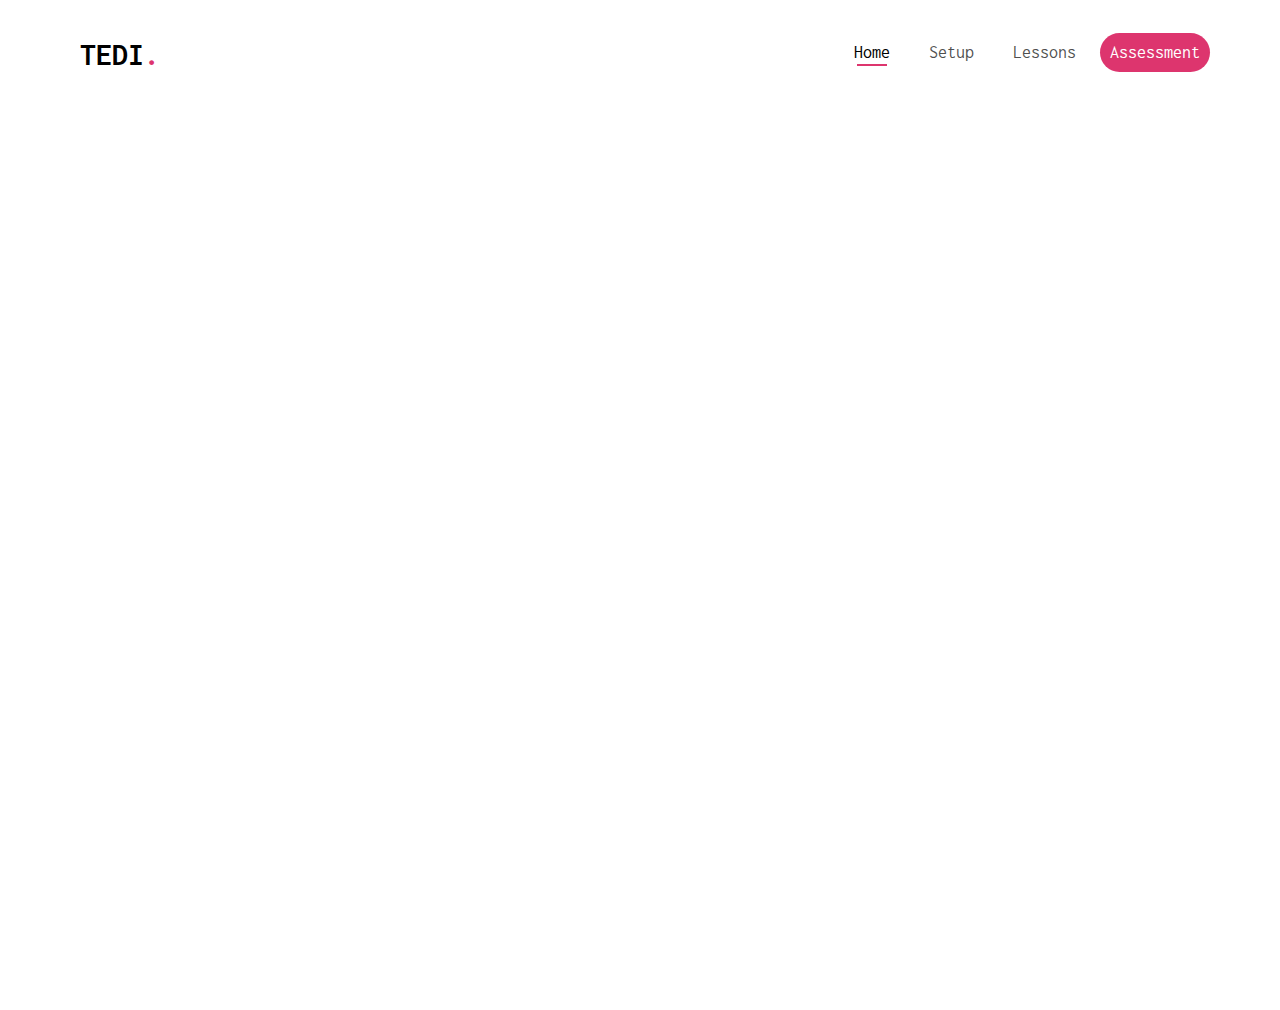
<file: index.html>
<!DOCTYPE HTML>
<html>
	<head>
	<meta charset="utf-8">
	<meta http-equiv="X-UA-Compatible" content="IE=edge">
	<title>Python Crash Course &mdash; TEDI London</title>
	<meta name="viewport" content="width=device-width, initial-scale=1">
	<meta name="description" content="Free HTML5 Website Template by freehtml5.co" />
	<meta name="keywords" content="free website templates, free html5, free template, free bootstrap, free website template, html5, css3, mobile first, responsive" />
	<meta name="author" content="freehtml5.co" />

	<!-- 
	//////////////////////////////////////////////////////

	FREE HTML5 TEMPLATE 
	DESIGNED & DEVELOPED by FreeHTML5.co
		
	Website: 		http://freehtml5.co/
	Email: 			info@freehtml5.co
	Twitter: 		http://twitter.com/fh5co
	Facebook: 		https://www.facebook.com/fh5co

	//////////////////////////////////////////////////////
	 -->

  	<!-- Facebook and Twitter integration -->
	<meta property="og:title" content=""/>
	<meta property="og:image" content=""/>
	<meta property="og:url" content=""/>
	<meta property="og:site_name" content=""/>
	<meta property="og:description" content=""/>
	<meta name="twitter:title" content="" />
	<meta name="twitter:image" content="" />
	<meta name="twitter:url" content="" />
	<meta name="twitter:card" content="" />

	<!-- <link href="https://fonts.googleapis.com/css?family=Work+Sans:300,400,500,700,800" rel="stylesheet">	 -->
	<link href="https://fonts.googleapis.com/css?family=Inconsolata:400,700" rel="stylesheet">
	
	<!-- Animate.css -->
	<link rel="stylesheet" href="css/animate.css">
	<!-- Icomoon Icon Fonts-->
	<link rel="stylesheet" href="css/icomoon.css">
	<!-- Bootstrap  -->
	<link rel="stylesheet" href="css/bootstrap.css">
	<!-- Flexslider  -->
	<link rel="stylesheet" href="css/flexslider.css">

	<!-- Theme style  -->
	<link rel="stylesheet" href="css/style.css">

	<!-- Modernizr JS -->
	<script src="js/modernizr-2.6.2.min.js"></script>
	<!-- FOR IE9 below -->
	<!--[if lt IE 9]>
	<script src="js/respond.min.js"></script>
	<![endif]-->

	</head>
	<body>
		
	<div class="fh5co-loader"></div>
	
	<div id="page">
	<nav class="fh5co-nav" role="navigation">
		<div class="top-menu">
			<div class="container">
				<div class="row">
					<div class="col-xs-2">
						<div id="fh5co-logo"><a href="index.html">TEDI<span>.</span></a></div>
					</div>
					<div class="col-xs-10 text-right menu-1">
						<ul>
							<li class="active"><a href="index.html">Home</a></li>
							<li><a href="set_up.html">Setup</a></li>
							<li class="has-dropdown"><a href="lessons/index.html">Lessons</a>
								<ul class="dropdown">
									<li><a href="lessons/gday.html">Let's say G'day</a></li>
									<li><a href="lessons/string_ops.html">String Operations</a></li>
									<li><a href="lessons/conditions.html">Conditions and Nesting</a></li>
									<li><a href="lessons/indenting.html">Indenting</a></li>
									<li><a href="lessons/lists_loops.html">Lists and Loops</a></li>
									<li><a href="lessons/magic.html">Removing Magic Numbers</a></li>
									<li><a href="lessons/functions.html">Functions</a></li>
								</ul>
							</li>
							<li class="btn-cta"><a href="assessment.html"><span>Assessment</span></a></li>
						</ul>
					</div>
				</div>
				
			</div>
		</div>
	</nav>

	<header id="fh5co-header" class="fh5co-cover js-fullheight" role="banner">
		<div class="overlay"></div>
		<div class="container">
			<div class="row">
				<div class="col-md-8 col-md-offset-2 text-center">
					<div class="display-t js-fullheight">
						<div class="display-tc js-fullheight animate-box" data-animate-effect="fadeIn">
							<h1>Python Crash Course</h1>
							<h2>
								If this is your first programming language, welcome to the world of coding. This node will take
								you the full 3 hours. If this is not your first programming language, lucky you. You will speed
								through this node. 
								<br><br>
								Please note the purpose of this node is not to teach computer science principles, but rather to
								provide a crash course in Python. You are to use this in conjunction with computer science
								principles that you will learn in <a href="#">big data</a>, <a href="#">computational thinking</a>,
								and <a href="#">[NODE]</a>.
								<br><br>
								The purpose of this series of crash-courses is to teach you all the relevant syntax you need to
								successfully dive into a software project. Throughout your degree at TEDI London you will work
								on a myriad of projects that will all use different programming languages.
								<br><br>
								<b><u>Note:</u></b> some computer science concepts will be briefly covered so that the syntax
								makes sense. 
							</h2>
							<p>
								<a class="btn btn-primary btn-lg btn-demo" href="lessons/index.html"></i>Start Node</a>
								<a class="btn btn-primary btn-lg btn-learn" href="set_up.html">Setup Instructions</a>
							</p>
						</div>
					</div>
				</div>
			</div>
		</div>
	</header>


	</div>

	<div class="gototop js-top">
		<a href="#" class="js-gotop"><i class="icon-arrow-up22"></i></a>
	</div>
	
	<!-- jQuery -->
	<script src="js/jquery.min.js"></script>
	<!-- jQuery Easing -->
	<script src="js/jquery.easing.1.3.js"></script>
	<!-- Bootstrap -->
	<script src="js/bootstrap.min.js"></script>
	<!-- Waypoints -->
	<script src="js/jquery.waypoints.min.js"></script>
	<!-- Flexslider -->
	<script src="js/jquery.flexslider-min.js"></script>
	<!-- Main -->
	<script src="js/main.js"></script>

	</body>
</html>
</file>
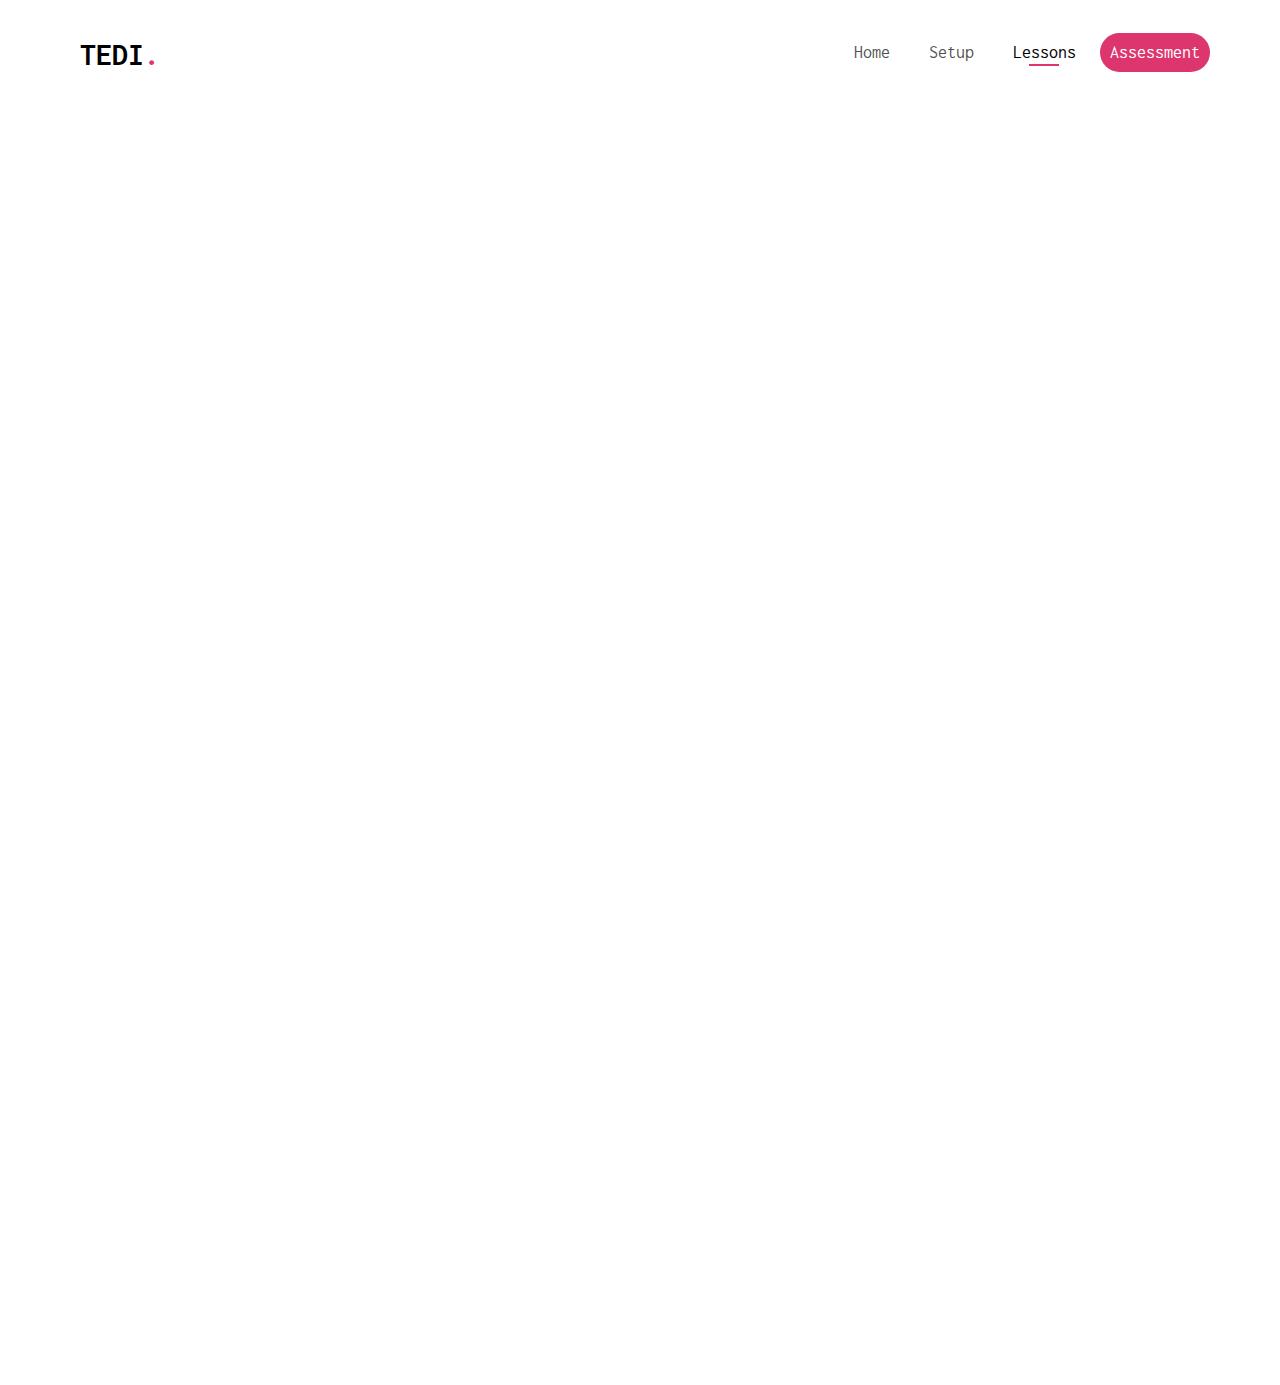
<file: lessons/index.html>
<!DOCTYPE HTML>
<html>
	<head>
	<meta charset="utf-8">
	<meta http-equiv="X-UA-Compatible" content="IE=edge">
	<title>Python Crash Course &mdash; TEDI London</title>
	<meta name="viewport" content="width=device-width, initial-scale=1">
	<meta name="description" content="Free HTML5 Website Template by freehtml5.co" />
	<meta name="keywords" content="free website templates, free html5, free template, free bootstrap, free website template, html5, css3, mobile first, responsive" />
	<meta name="author" content="freehtml5.co" />

	<!-- 
	//////////////////////////////////////////////////////

	FREE HTML5 TEMPLATE 
	DESIGNED & DEVELOPED by FreeHTML5.co
		
	Website: 		http://freehtml5.co/
	Email: 			info@freehtml5.co
	Twitter: 		http://twitter.com/fh5co
	Facebook: 		https://www.facebook.com/fh5co

	//////////////////////////////////////////////////////
	 -->

  	<!-- Facebook and Twitter integration -->
	<meta property="og:title" content=""/>
	<meta property="og:image" content=""/>
	<meta property="og:url" content=""/>
	<meta property="og:site_name" content=""/>
	<meta property="og:description" content=""/>
	<meta name="twitter:title" content="" />
	<meta name="twitter:image" content="" />
	<meta name="twitter:url" content="" />
	<meta name="twitter:card" content="" />

	<!-- <link href="https://fonts.googleapis.com/css?family=Work+Sans:300,400,500,700,800" rel="stylesheet">	 -->
	<link href="https://fonts.googleapis.com/css?family=Inconsolata:400,700" rel="stylesheet">
	
	<!-- Animate.css -->
	<link rel="stylesheet" href="../css/animate.css">
	<!-- Icomoon Icon Fonts-->
	<link rel="stylesheet" href="../css/icomoon.css">
	<!-- Bootstrap  -->
	<link rel="stylesheet" href="../css/bootstrap.css">
	<!-- Flexslider  -->
	<link rel="stylesheet" href="../css/flexslider.css">

	<!-- Theme style  -->
	<link rel="stylesheet" href="../css/style.css">

	<!-- Modernizr JS -->
	<script src="../js/modernizr-2.6.2.min.js"></script>
	<!-- FOR IE9 below -->
	<!--[if lt IE 9]>
	<script src="js/respond.min.js"></script>
	<![endif]-->

	</head>
	<body>
		
	<div class="fh5co-loader"></div>
	
	<div id="page">
		<nav class="fh5co-nav" role="navigation">
			<div class="top-menu">
				<div class="container">
					<div class="row">
						<div class="col-xs-2">
							<div id="fh5co-logo"><a href="../index.html">TEDI<span>.</span></a></div>
						</div>
						<div class="col-xs-10 text-right menu-1">
							<ul>
								<li><a href="../index.html">Home</a></li>
								<li><a href="../set_up.html">Setup</a></li>
								<li class="active has-dropdown"><a href="index.html">Lessons</a>
									<ul class="dropdown">
										<li><a href="gday.html">Let's say G'day</a></li>
										<li><a href="string_ops.html">String Operations</a></li>
										<li><a href="conditions.html">Conditions and Nesting</a></li>
										<li><a href="indenting.html">Indenting</a></li>
										<li><a href="lists_loops.html">Lists and Loops</a></li>
										<li><a href="magic.html">Removing Magic Numbers</a></li>
										<li><a href="functions.html">Functions</a></li>
									</ul>
								</li>
								<li class="btn-cta"><a href="../assessment.html"><span>Assessment</span></a></li>
							</ul>
						</div>
					</div>
					
				</div>
			</div>
		</nav>

	<div id="fh5co-blog">
		<div class="container">
			<div class="row animate-box">
				<div class="col-md-8 col-md-offset-2 text-center fh5co-heading">
					<h2>Lessons</h2>
					<p>
						Select a lesson from the list below. If you are just starting this node, choose the
						<b>Let's say G'day</b> lesson. If you are revising previous content to study, you can
						revisit any lesson.
					</p>
				</div>
			</div>

				<div class="col-md-4">
					<div class="fh5co-blog animate-box">
						<div class="blog-text">
							<h3><a href="gday.html">Let's say G'Day</a></h3>
							Start here.<br>
							<a href="gday.html">Read More <i class="icon-arrow-right22"></i></a>
						</div> 
					</div>
				</div>
				<div class="col-md-4">
					<div class="fh5co-blog animate-box">
						<div class="blog-text">
							<h3><a href="string_ops.html">String Operations</a></h3>
							<br>
							<a href="string_ops.html">Read More <i class="icon-arrow-right22"></i></a>
						</div> 
					</div>
				</div>
				<div class="col-md-4">
					<div class="fh5co-blog animate-box">
						<div class="blog-text">
							<h3><a href="conditions.html">Conditions and Nesting</a></h3>
							<br>
							<a href="conditions.html">Read More <i class="icon-arrow-right22"></i></a>
						</div> 
					</div>
				</div>
				<div class="col-md-4">
					<div class="fh5co-blog animate-box">
						<div class="blog-text">
							<h3><a href="indenting.html">Indenting</a></h3>
							<br>
							<a href="indenting.html">Read More <i class="icon-arrow-right22"></i></a>
						</div> 
					</div>
				</div>
				<div class="col-md-4">
					<div class="fh5co-blog animate-box">
						<div class="blog-text">
							<h3><a href="lists_loops.html">Lists and Loops</a></h3>
							<br>
							<a href="lists_loops.html">Read More <i class="icon-arrow-right22"></i></a>
						</div> 
					</div>
				</div>
				<div class="col-md-4">
					<div class="fh5co-blog animate-box">
						<div class="blog-text">
							<h3><a href="magic.html">Removing Magic Numbers</a></h3>
							<br>
							<a href="magic.html">Read More <i class="icon-arrow-right22"></i></a>
						</div> 
					</div>
				</div>
				<div class="col-md-4">
					<div class="fh5co-blog animate-box">
						<div class="blog-text">
							<h3><a href="functions.html">Functions</a></h3>
							<br>
							<a href="functions.html">Read More <i class="icon-arrow-right22"></i></a>
						</div> 
					</div>
				</div>

			</div>
		</div>
	</div>
	
	<!--
	ASSUMPTION: this is left over from the template and isn't really needed :)
	<div id="fh5co-started">
		<div class="overlay"></div>
		<div class="container">
			<div class="row animate-box">
				<div class="col-md-8 col-md-offset-2 text-center fh5co-heading">
					<h2>Hire Us!</h2>
					<p>Facilis ipsum reprehenderit nemo molestias. Aut cum mollitia reprehenderit. Eos cumque dicta adipisci architecto culpa amet.</p>
					<p><a href="#" class="btn btn-default btn-lg">Contact Us</a></p>
				</div>
			</div>
		</div>
	</div>
	-->

	</div>

	<div class="gototop js-top">
		<a href="#" class="js-gotop"><i class="icon-arrow-up22"></i></a>
	</div>
	
	<!-- jQuery -->
	<script src="../js/jquery.min.js"></script>
	<!-- jQuery Easing -->
	<script src="../js/jquery.easing.1.3.js"></script>
	<!-- Bootstrap -->
	<script src="../js/bootstrap.min.js"></script>
	<!-- Waypoints -->
	<script src="../js/jquery.waypoints.min.js"></script>
	<!-- Flexslider -->
	<script src="../js/jquery.flexslider-min.js"></script>
	<!-- Main -->
	<script src="../js/main.js"></script>

	</body>
</html>
</file>
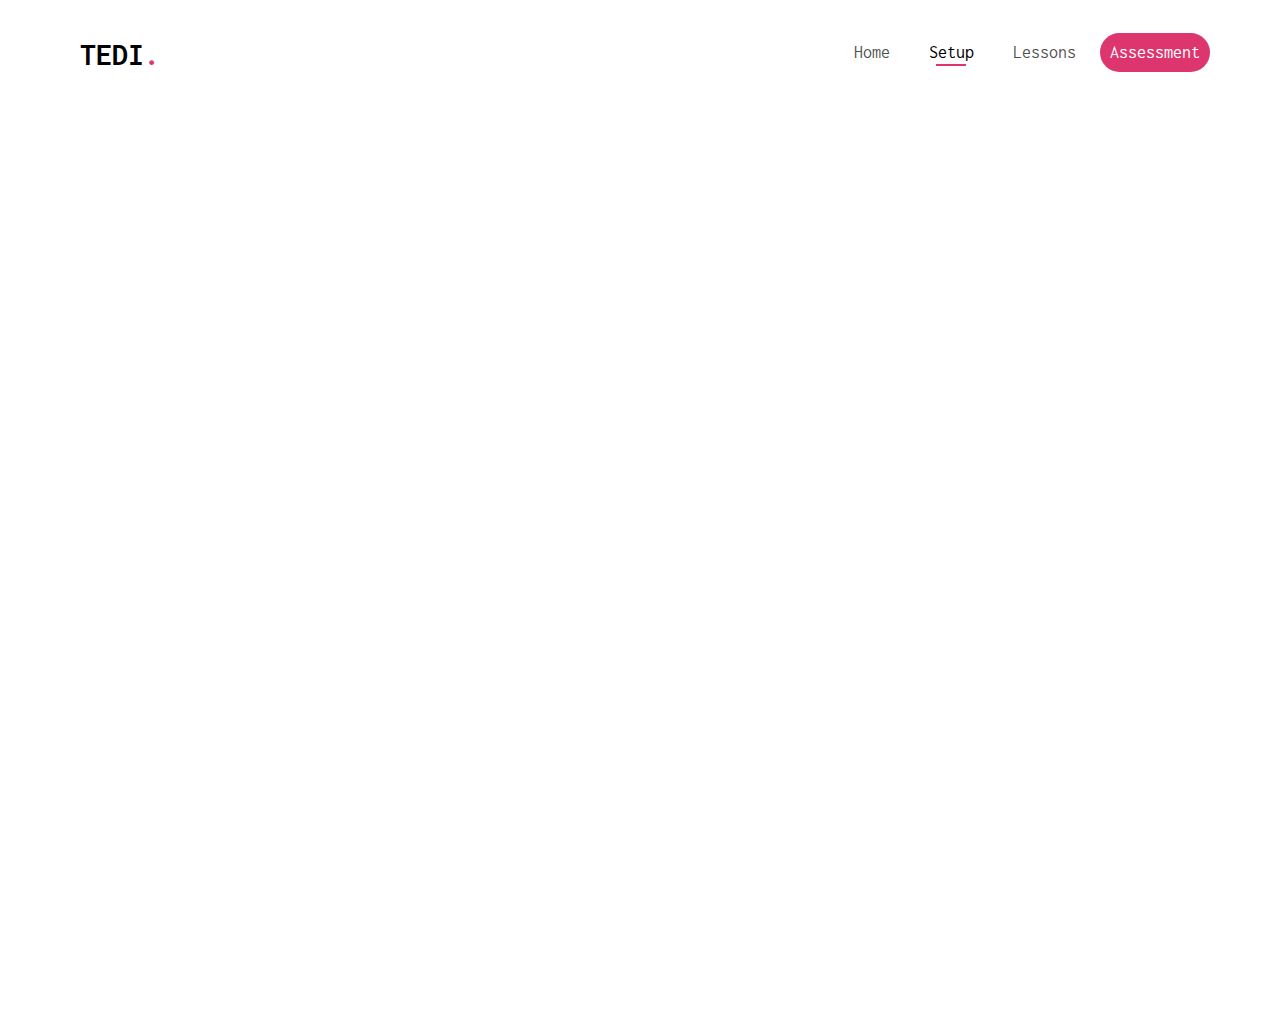
<file: assessment.html>
<!DOCTYPE HTML>
<html>
	<head>
	<meta charset="utf-8">
	<meta http-equiv="X-UA-Compatible" content="IE=edge">
	<title>Python Crash Course &mdash; TEDI London</title>
	<meta name="viewport" content="width=device-width, initial-scale=1">
	<meta name="description" content="Free HTML5 Website Template by freehtml5.co" />
	<meta name="keywords" content="free website templates, free html5, free template, free bootstrap, free website template, html5, css3, mobile first, responsive" />
	<meta name="author" content="freehtml5.co" />

	<!-- 
	//////////////////////////////////////////////////////

	FREE HTML5 TEMPLATE 
	DESIGNED & DEVELOPED by FreeHTML5.co
		
	Website: 		http://freehtml5.co/
	Email: 			info@freehtml5.co
	Twitter: 		http://twitter.com/fh5co
	Facebook: 		https://www.facebook.com/fh5co

	//////////////////////////////////////////////////////
	 -->

  	<!-- Facebook and Twitter integration -->
	<meta property="og:title" content=""/>
	<meta property="og:image" content=""/>
	<meta property="og:url" content=""/>
	<meta property="og:site_name" content=""/>
	<meta property="og:description" content=""/>
	<meta name="twitter:title" content="" />
	<meta name="twitter:image" content="" />
	<meta name="twitter:url" content="" />
	<meta name="twitter:card" content="" />

	<!-- <link href="https://fonts.googleapis.com/css?family=Work+Sans:300,400,500,700,800" rel="stylesheet">	 -->
	<link href="https://fonts.googleapis.com/css?family=Inconsolata:400,700" rel="stylesheet">
	
	<!-- Animate.css -->
	<link rel="stylesheet" href="css/animate.css">
	<!-- Icomoon Icon Fonts-->
	<link rel="stylesheet" href="css/icomoon.css">
	<!-- Bootstrap  -->
	<link rel="stylesheet" href="css/bootstrap.css">
	<!-- Flexslider  -->
	<link rel="stylesheet" href="css/flexslider.css">

	<!-- Theme style  -->
	<link rel="stylesheet" href="css/style.css">

	<!-- Modernizr JS -->
	<script src="js/modernizr-2.6.2.min.js"></script>
	<!-- FOR IE9 below -->
	<!--[if lt IE 9]>
	<script src="js/respond.min.js"></script>
	<![endif]-->

	</head>
	<body>
		
	<div class="fh5co-loader"></div>
	
	<div id="page">
		<nav class="fh5co-nav" role="navigation">
			<div class="top-menu">
				<div class="container">
					<div class="row">
						<div class="col-xs-2">
							<div id="fh5co-logo"><a href="index.html">TEDI<span>.</span></a></div>
						</div>
						<div class="col-xs-10 text-right menu-1">
							<ul>
								<li><a href="index.html">Home</a></li>
								<li class="active"><a href="set_up.html">Setup</a></li>
								<li class="has-dropdown"><a href="lessons/index.html">Lessons</a>
									<ul class="dropdown">
										<li><a href="lessons/gday.html">Let's say G'day</a></li>
										<li><a href="lessons/string_ops.html">String Operations</a></li>
										<li><a href="lessons/conditions.html">Conditions and Nesting</a></li>
										<li><a href="lessons/indenting.html">Indenting</a></li>
										<li><a href="lessons/lists_loops.html">Lists and Loops</a></li>
										<li><a href="lessons/magic.html">Removing Magic Numbers</a></li>
										<li><a href="lessons/functions.html">Functions</a></li>
									</ul>
								</li>
								<li class="btn-cta"><a href="assessment.html"><span>Assessment</span></a></li>
							</ul>
						</div>
					</div>
					
				</div>
			</div>
		</nav>

		<header id="fh5co-header" class="fh5co-cover js-fullheight" role="banner">
			<div class="overlay"></div>
			<div class="container">
				<div class="row">
					<div class="col-md-8 col-md-offset-2 text-center">
						<div class="display-t js-fullheight">
							<div class="display-tc js-fullheight animate-box" data-animate-effect="fadeIn">
								<h1>Python Final Assessment</h1>
								<h2>
									You should only attempt this assignment after you have revised the
									content of this node.
								</h2>
								<p>
									<a class="btn btn-primary btn-lg btn-demo" href="assessment2.html"></i>Start Assessment</a>
									<a class="btn btn-primary btn-lg btn-learn" href="lessons/index.html">Revise Content</a>
								</p>
							</div>
						</div>
					</div>
				</div>
			</div>
		</header>

	</div>

	<div class="gototop js-top">
		<a href="#" class="js-gotop"><i class="icon-arrow-up22"></i></a>
	</div>
	
	<!-- jQuery -->
	<script src="js/jquery.min.js"></script>
	<!-- jQuery Easing -->
	<script src="js/jquery.easing.1.3.js"></script>
	<!-- Bootstrap -->
	<script src="js/bootstrap.min.js"></script>
	<!-- Waypoints -->
	<script src="js/jquery.waypoints.min.js"></script>
	<!-- Flexslider -->
	<script src="js/jquery.flexslider-min.js"></script>
	<!-- Main -->
	<script src="js/main.js"></script>

	</body>
</html>
</file>
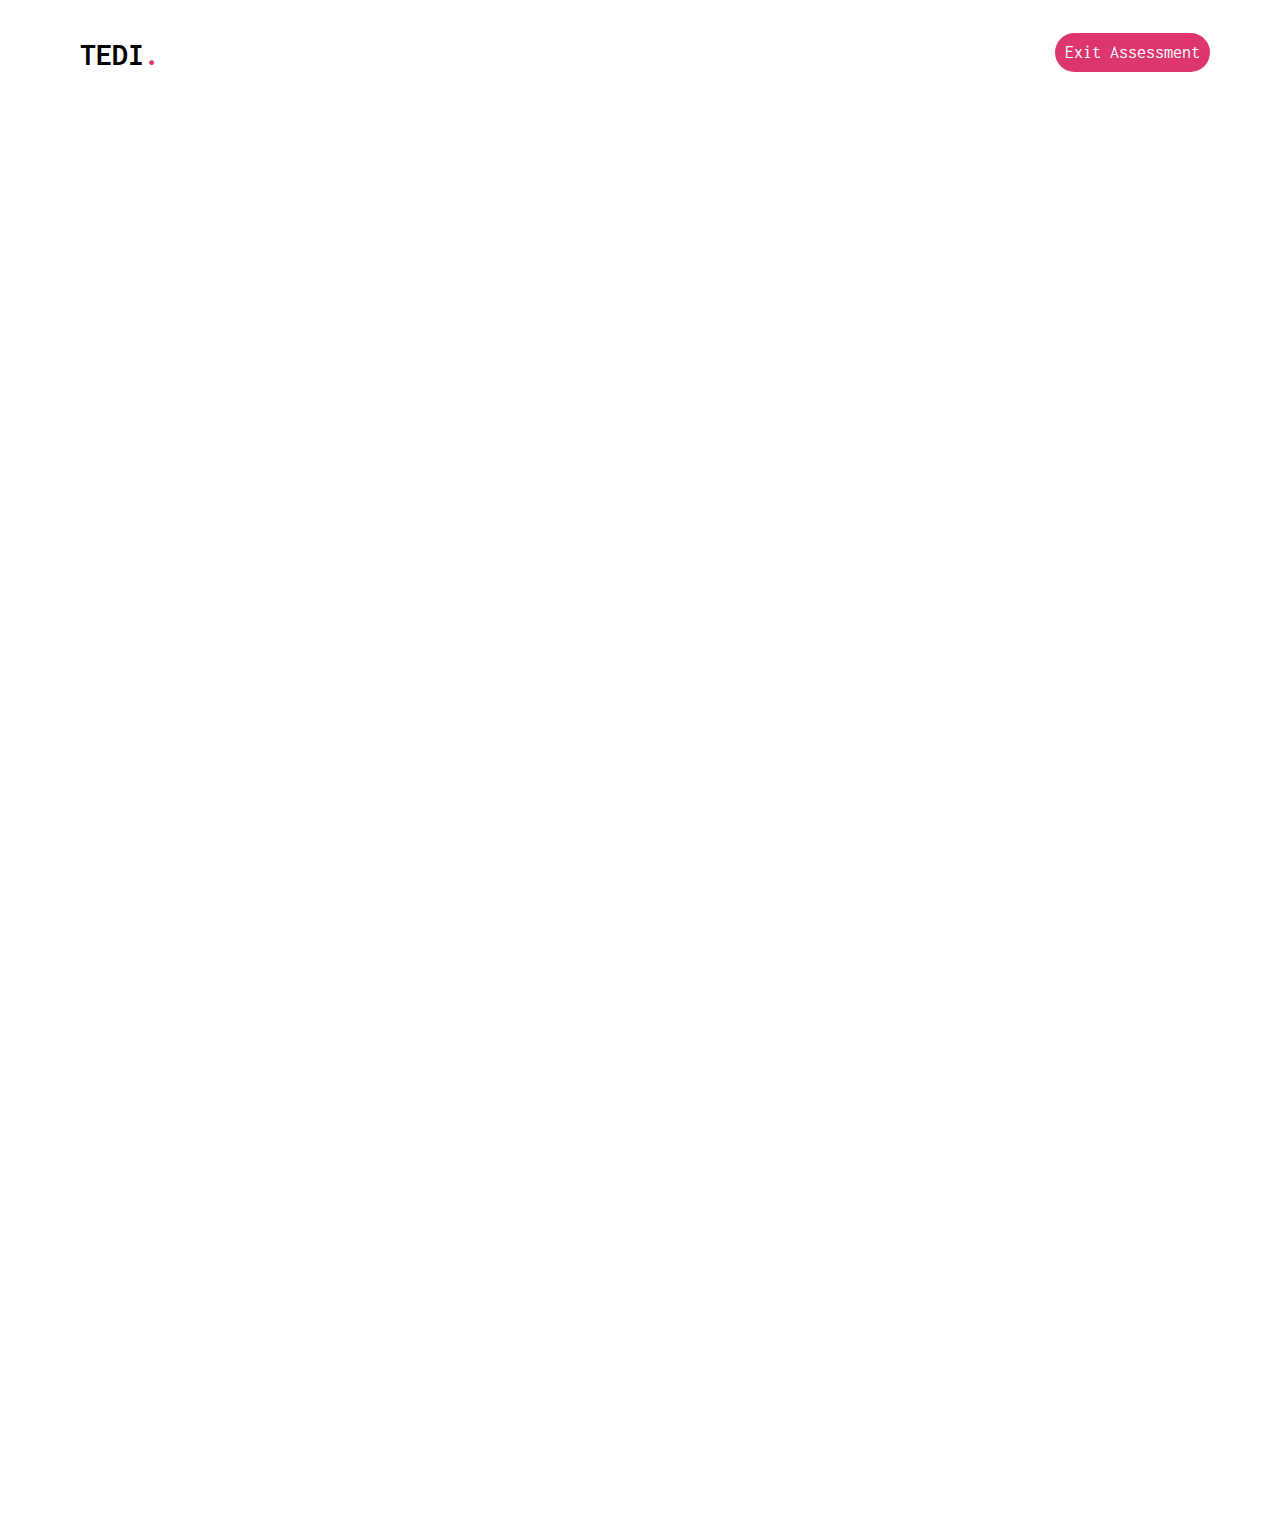
<file: assessment2.html>
<!DOCTYPE HTML>
<html>
	<head>
	<meta charset="utf-8">
	<meta http-equiv="X-UA-Compatible" content="IE=edge">
	<title>Python Crash Course &mdash; TEDI London</title>
	<meta name="viewport" content="width=device-width, initial-scale=1">
	<meta name="description" content="Free HTML5 Website Template by freehtml5.co" />
	<meta name="keywords" content="free website templates, free html5, free template, free bootstrap, free website template, html5, css3, mobile first, responsive" />
	<meta name="author" content="freehtml5.co" />

	<!-- 
	//////////////////////////////////////////////////////

	FREE HTML5 TEMPLATE 
	DESIGNED & DEVELOPED by FreeHTML5.co
		
	Website: 		http://freehtml5.co/
	Email: 			info@freehtml5.co
	Twitter: 		http://twitter.com/fh5co
	Facebook: 		https://www.facebook.com/fh5co

	//////////////////////////////////////////////////////
	 -->

  	<!-- Facebook and Twitter integration -->
	<meta property="og:title" content=""/>
	<meta property="og:image" content=""/>
	<meta property="og:url" content=""/>
	<meta property="og:site_name" content=""/>
	<meta property="og:description" content=""/>
	<meta name="twitter:title" content="" />
	<meta name="twitter:image" content="" />
	<meta name="twitter:url" content="" />
	<meta name="twitter:card" content="" />

	<!-- <link href="https://fonts.googleapis.com/css?family=Work+Sans:300,400,500,700,800" rel="stylesheet">	 -->
	<link href="https://fonts.googleapis.com/css?family=Inconsolata:400,700" rel="stylesheet">
	
	<!-- Animate.css -->
	<link rel="stylesheet" href="css/animate.css">
	<!-- Icomoon Icon Fonts-->
	<link rel="stylesheet" href="css/icomoon.css">
	<!-- Bootstrap  -->
	<link rel="stylesheet" href="css/bootstrap.css">
	<!-- Flexslider  -->
	<link rel="stylesheet" href="css/flexslider.css">

	<!-- Theme style  -->
	<link rel="stylesheet" href="css/style.css">

	<!-- Modernizr JS -->
	<script src="js/modernizr-2.6.2.min.js"></script>
	<!-- FOR IE9 below -->
	<!--[if lt IE 9]>
	<script src="js/respond.min.js"></script>
	<![endif]-->

	</head>
	<body>
		
	<div class="fh5co-loader"></div>
	
	<div id="page">
		<nav class="fh5co-nav" role="navigation">
			<div class="top-menu">
				<div class="container">
					<div class="row">
						<div class="col-xs-2">
							<div id="fh5co-logo"><a href="index.html">TEDI<span>.</span></a></div>
						</div>
						<div class="col-xs-10 text-right menu-1">
							<ul>
								<li class="btn-cta"><a href="index.html"><span>Exit Assessment</span></a></li>
							</ul>
						</div>
					</div>
					
				</div>
			</div>
		</nav>

		<div id="fh5co-wireframe">
			<div class="container">
				<div class="row animate-box">
					<div class="col-md-8 col-md-offset-2 text-center fh5co-heading">
						<h2>Python Final Assessment</h2>
					</div>
				</div>
				<div class="row">
					<div class="col-md-16 animate-box">
						<p>
							<b><h3>Questions</h3></b>
							<div class="md-form">
								<label for="form1">
									<b>1)</b> Meet Jameela. Jameela was a full time student in her first year of university,
									who didn’t have enough money to buy her friends birthday presents. Determined to do
									something to make their days special, she used computer programming to solve her problem!
									In Jameela’s first year of university she learnt how to replace strings in a given text.
									For example,<br>
									<!-- unfortunately, code blocks require there to be no indentation in the HTML -->
									<pre>
str = “Once upon a time, in a land far away, lived a princess named Leia”
print(str.replace("Leia", "Jameela"))
									
Output: “Once upon a time, in a land far away, lived a princess named Jameela”. 
									</pre>
									<br>
									Using this knowledge, Jameela wrote a function,  that took in a text file (as input) of her
									friends favourite books. This function then used string operations to replace all of the
									instances of the main characters names, to a variable that stored her friends names! This
									function outputted a new string, that was essentially a customised book for each of her
									friends for their birthdays! It was incredibly thoughtful, and most importantly free! 
									<br><br>
									Try to think of a task in your life that could be improved using the skills you learnt in
									this node. It doesn’t need to be complicated!
								</label>
								<textarea id="form1" class="md-textarea form-control" rows="3"></textarea>
							</div>
							<br>
							<div class="md-form">
								<label for="form2">
									<b>2)</b> Fill in the following – the end product is now a study guide/summary/cheat sheet
									for you! 
								</label>
								<table style="border: 1px solid lightgray; width: 100%">
									<tr style="font-weight: bold">
										<td>Syntax</td>
										<td>Meaning</td>
									</tr>
									<script>
										for(let i = 0; i < 7; i++) {
											// i apologize in advance for this terrible, terrible hack
											let style = "style='border: 1px solid lightgray'";
											document.write(`<tr><td ${style} contenteditable="true">​</td><td ${style} contenteditable="true">​</td></tr>`);
										}
									</script>
								</table>
							</div>
						</p>
					</div>
				</div>
			</div>
		</div>

	</div>

	<div class="gototop js-top">
		<a href="#" class="js-gotop"><i class="icon-arrow-up22"></i></a>
	</div>
	
	<!-- jQuery -->
	<script src="js/jquery.min.js"></script>
	<!-- jQuery Easing -->
	<script src="js/jquery.easing.1.3.js"></script>
	<!-- Bootstrap -->
	<script src="js/bootstrap.min.js"></script>
	<!-- Waypoints -->
	<script src="js/jquery.waypoints.min.js"></script>
	<!-- Flexslider -->
	<script src="js/jquery.flexslider-min.js"></script>
	<!-- Main -->
	<script src="js/main.js"></script>

	</body>
</html>
</file>
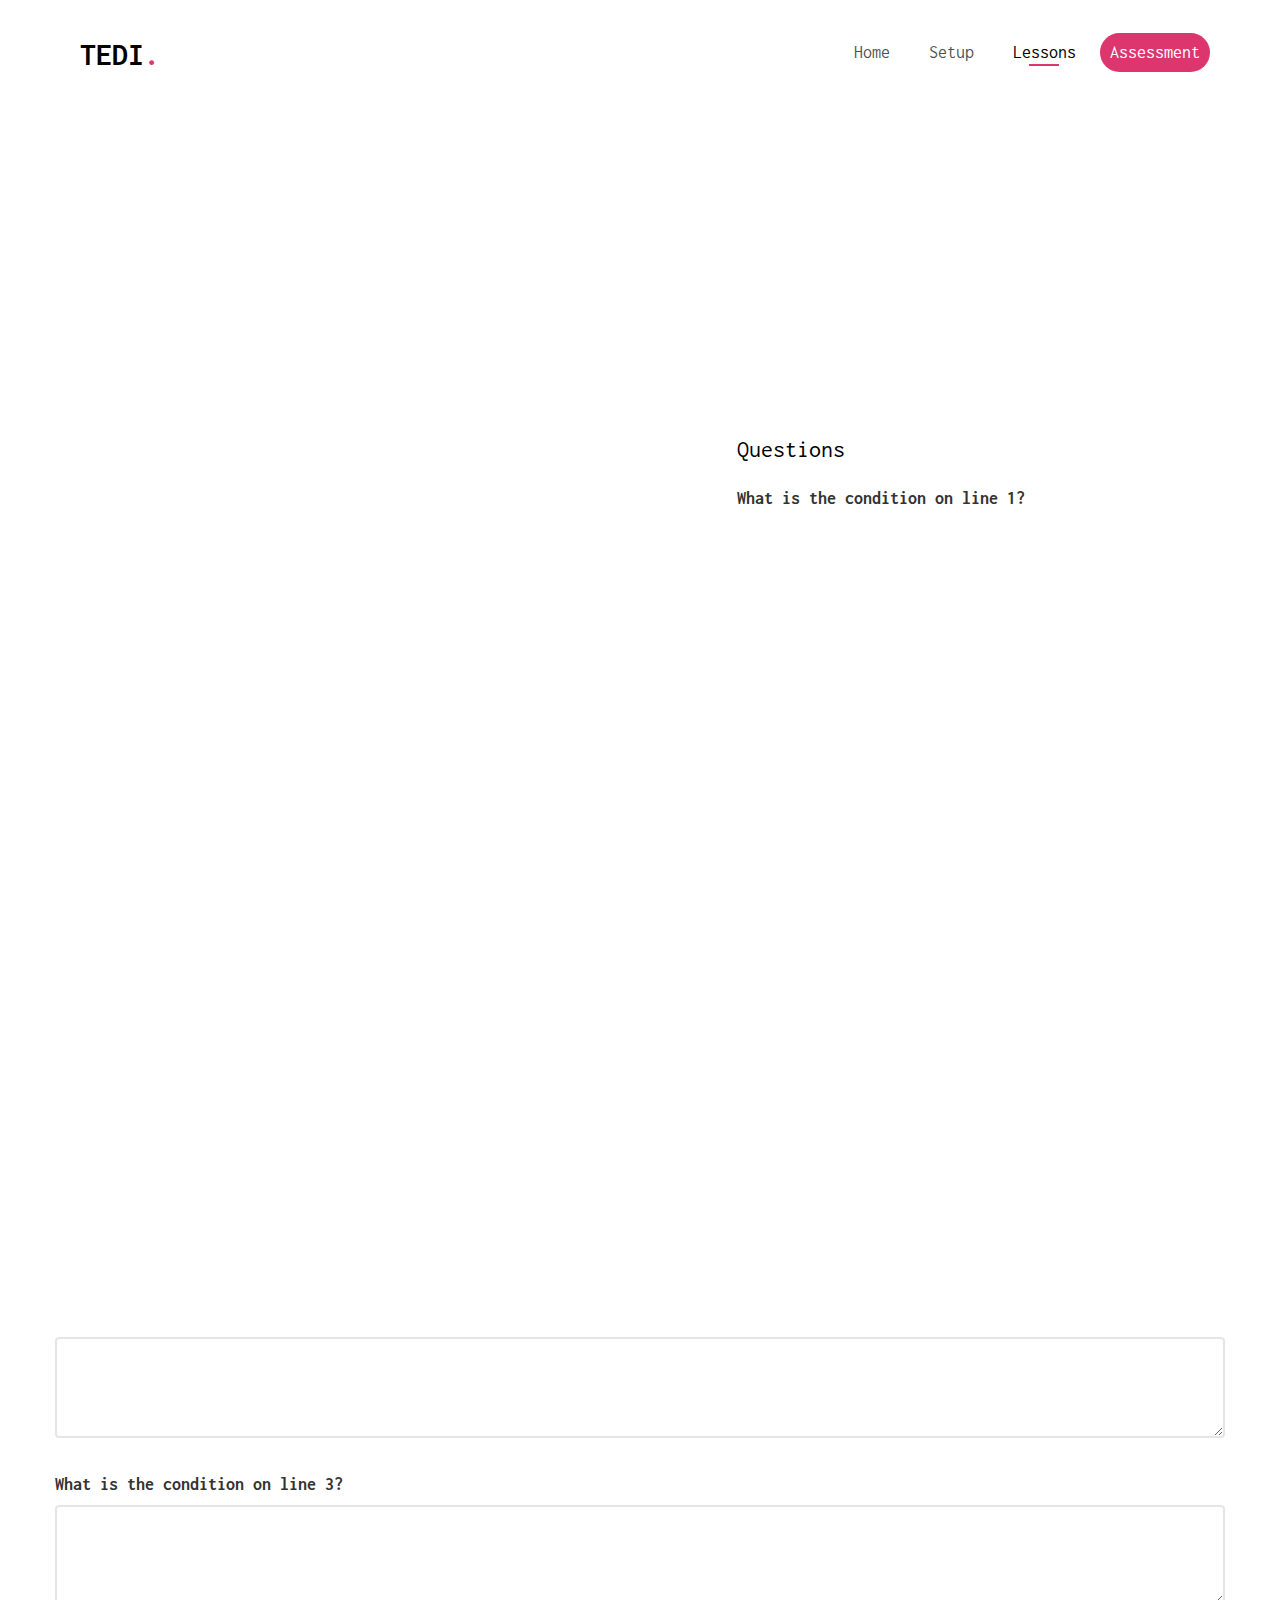
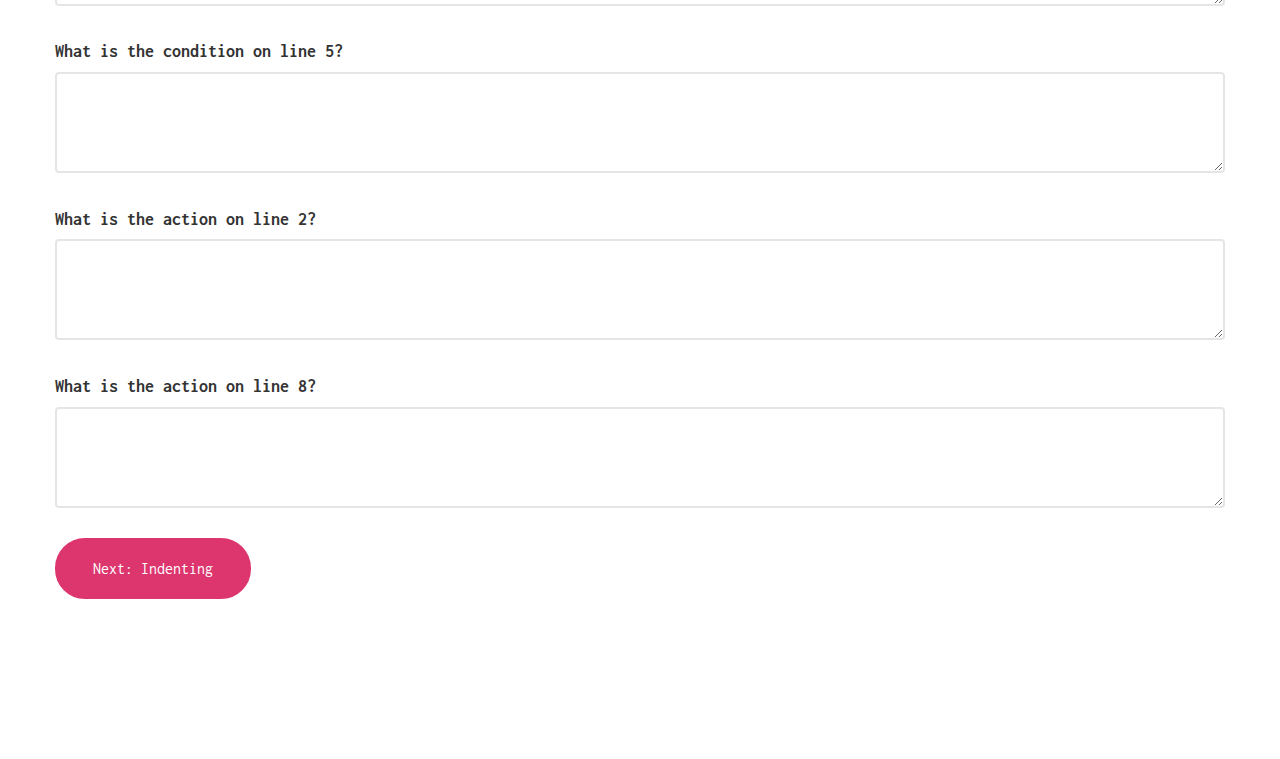
<file: lessons/conditions.html>
<!DOCTYPE HTML>
<html>
	<head>
	<meta charset="utf-8">
	<meta http-equiv="X-UA-Compatible" content="IE=edge">
	<title>Python Crash Course &mdash; TEDI London</title>
	<meta name="viewport" content="width=device-width, initial-scale=1">
	<meta name="description" content="Free HTML5 Website Template by freehtml5.co" />
	<meta name="keywords" content="free website templates, free html5, free template, free bootstrap, free website template, html5, css3, mobile first, responsive" />
	<meta name="author" content="freehtml5.co" />

	<!-- 
	//////////////////////////////////////////////////////

	FREE HTML5 TEMPLATE 
	DESIGNED & DEVELOPED by FreeHTML5.co
		
	Website: 		http://freehtml5.co/
	Email: 			info@freehtml5.co
	Twitter: 		http://twitter.com/fh5co
	Facebook: 		https://www.facebook.com/fh5co

	//////////////////////////////////////////////////////
	 -->

  	<!-- Facebook and Twitter integration -->
	<meta property="og:title" content=""/>
	<meta property="og:image" content=""/>
	<meta property="og:url" content=""/>
	<meta property="og:site_name" content=""/>
	<meta property="og:description" content=""/>
	<meta name="twitter:title" content="" />
	<meta name="twitter:image" content="" />
	<meta name="twitter:url" content="" />
	<meta name="twitter:card" content="" />

	<!-- <link href="https://fonts.googleapis.com/css?family=Work+Sans:300,400,500,700,800" rel="stylesheet">	 -->
	<link href="https://fonts.googleapis.com/css?family=Inconsolata:400,700" rel="stylesheet">
	
	<!-- Animate.css -->
	<link rel="stylesheet" href="../css/animate.css">
	<!-- Icomoon Icon Fonts-->
	<link rel="stylesheet" href="../css/icomoon.css">
	<!-- Bootstrap  -->
	<link rel="stylesheet" href="../css/bootstrap.css">
	<!-- Flexslider  -->
	<link rel="stylesheet" href="../css/flexslider.css">

	<!-- Theme style  -->
	<link rel="stylesheet" href="../css/style.css">

	<!-- Modernizr JS -->
	<script src="../js/modernizr-2.6.2.min.js"></script>

	<!-- FOR IE9 below -->
	<!--[if lt IE 9]>
	<script src="js/respond.min.js"></script>
	<![endif]-->

	</head>
	<body>
		
	<div class="fh5co-loader"></div>
	
	<div id="page">
		<nav class="fh5co-nav" role="navigation">
			<div class="top-menu">
				<div class="container">
					<div class="row">
						<div class="col-xs-2">
							<div id="fh5co-logo"><a href="../index.html">TEDI<span>.</span></a></div>
						</div>
						<div class="col-xs-10 text-right menu-1">
							<ul>
								<li><a href="../index.html">Home</a></li>
								<li><a href="../set_up.html">Setup</a></li>
								<li class="active has-dropdown"><a href="index.html">Lessons</a>
									<ul class="dropdown">
										<li><a href="gday.html">Let's say G'day</a></li>
										<li><a href="string_ops.html">String Operations</a></li>
										<li><a href="conditions.html">Conditions and Nesting</a></li>
										<li><a href="indenting.html">Indenting</a></li>
										<li><a href="lists_loops.html">Lists and Loops</a></li>
										<li><a href="magic.html">Removing Magic Numbers</a></li>
										<li><a href="functions.html">Functions</a></li>
									</ul>
								</li>
								<li class="btn-cta"><a href="../assessment.html"><span>Assessment</span></a></li>
							</ul>
						</div>
					</div>
					
				</div>
			</div>
		</nav>



		<div id="fh5co-wireframe">
		<div class="container">
			<div class="row animate-box">
				<div class="col-md-8 col-md-offset-2 text-center fh5co-heading">
					<h2>Conditions and Nesting</h2>
				</div>
			</div>
			<div class="row">

				<div class="col-md-7 animate-box">
					<p>
						You will pass this module, <b>IF</b> you complete all the exercises.<br>
						Make sure to come to class or <b>ELSE</b> I will be sad. 
						<br><br>
						Conditions are something we use every day, and we also use them in practically every programming
						language. Python is no exception. 
						<br><br>
						G’day Mate isn’t always an appropriate greeting. Let’s consider the following:  
						<br>
						<ul>
							<li>If it’s the morning, print “Good morning”</li>
							<li>If it’s afternoon, print “Good afternoon”</li>
							<li>If it’s evening, print “Good evening”</li>
						</ul>
						<pre>
1: if(time == ‘evening’):
2:	print(”Good Evening”)
3: if(time == ‘morning’):
4:	print(“Good Morning”)
5: if(time == ‘afternoon’):
6: 	print(“Good Afternoon”)
7: else: 
8:	print(”What time of day is it?”)						
						</pre>
						Ok so there are a few things to pay attention to…<br>
						The first is the format, as follows: 
						<pre>
if(condition):
	&lt;action&gt;
						</pre>
						After a series of conditions, you set an:
						<pre>
else:
	&lt;action&gt;
						</pre>
						This means, if the condition/s stated above are not met, do this. 
					</p><br>
				</div>
				<div class="col-md-16 animate-box">
					<p>
					</div>
						<h3>Questions</h3>
						<div class="md-form">
							<label for="form1">
								What is the condition on line 1?
							</label>
							<textarea id="form1" class="md-textarea form-control" rows="3"></textarea>
						</div>
						<br>
						<div class="md-form">
							<label for="form2">
								What is the condition on line 3?
							</label>
							<textarea id="form2" class="md-textarea form-control" rows="3"></textarea>
						</div>
						<br>
						<div class="md-form">
							<label for="form3">
								What is the condition on line 5?
							</label>
							<textarea id="form3" class="md-textarea form-control" rows="3"></textarea>
						</div>
						<br>
						<div class="md-form">
							<label for="form4">
								What is the action on line 2?
							</label>
							<textarea id="form4" class="md-textarea form-control" rows="3"></textarea>
						</div>
						<br>
						<div class="md-form">
							<label for="form5">
								What is the action on line 8?
							</label>
							<textarea id="form5" class="md-textarea form-control" rows="3"></textarea>
						</div>
					</p>
					<p><a class="btn btn-primary btn-lg btn-demo" href="indenting.html">Next: Indenting</a>
				</div>
			</div>
		</div>
	</div>


	</div>

	<div class="gototop js-top">
		<a href="#" class="js-gotop"><i class="icon-arrow-up22"></i></a>
	</div>
	
	<!-- jQuery -->
	<script src="../js/jquery.min.js"></script>
	<!-- jQuery Easing -->
	<script src="../js/jquery.easing.1.3.js"></script>
	<!-- Bootstrap -->
	<script src="../js/bootstrap.min.js"></script>
	<!-- Waypoints -->
	<script src="../js/jquery.waypoints.min.js"></script>
	<!-- Flexslider -->
	<script src="../js/jquery.flexslider-min.js"></script>
	<!-- Main -->
	<script src="../js/main.js"></script>

	</body>
</html>
</file>
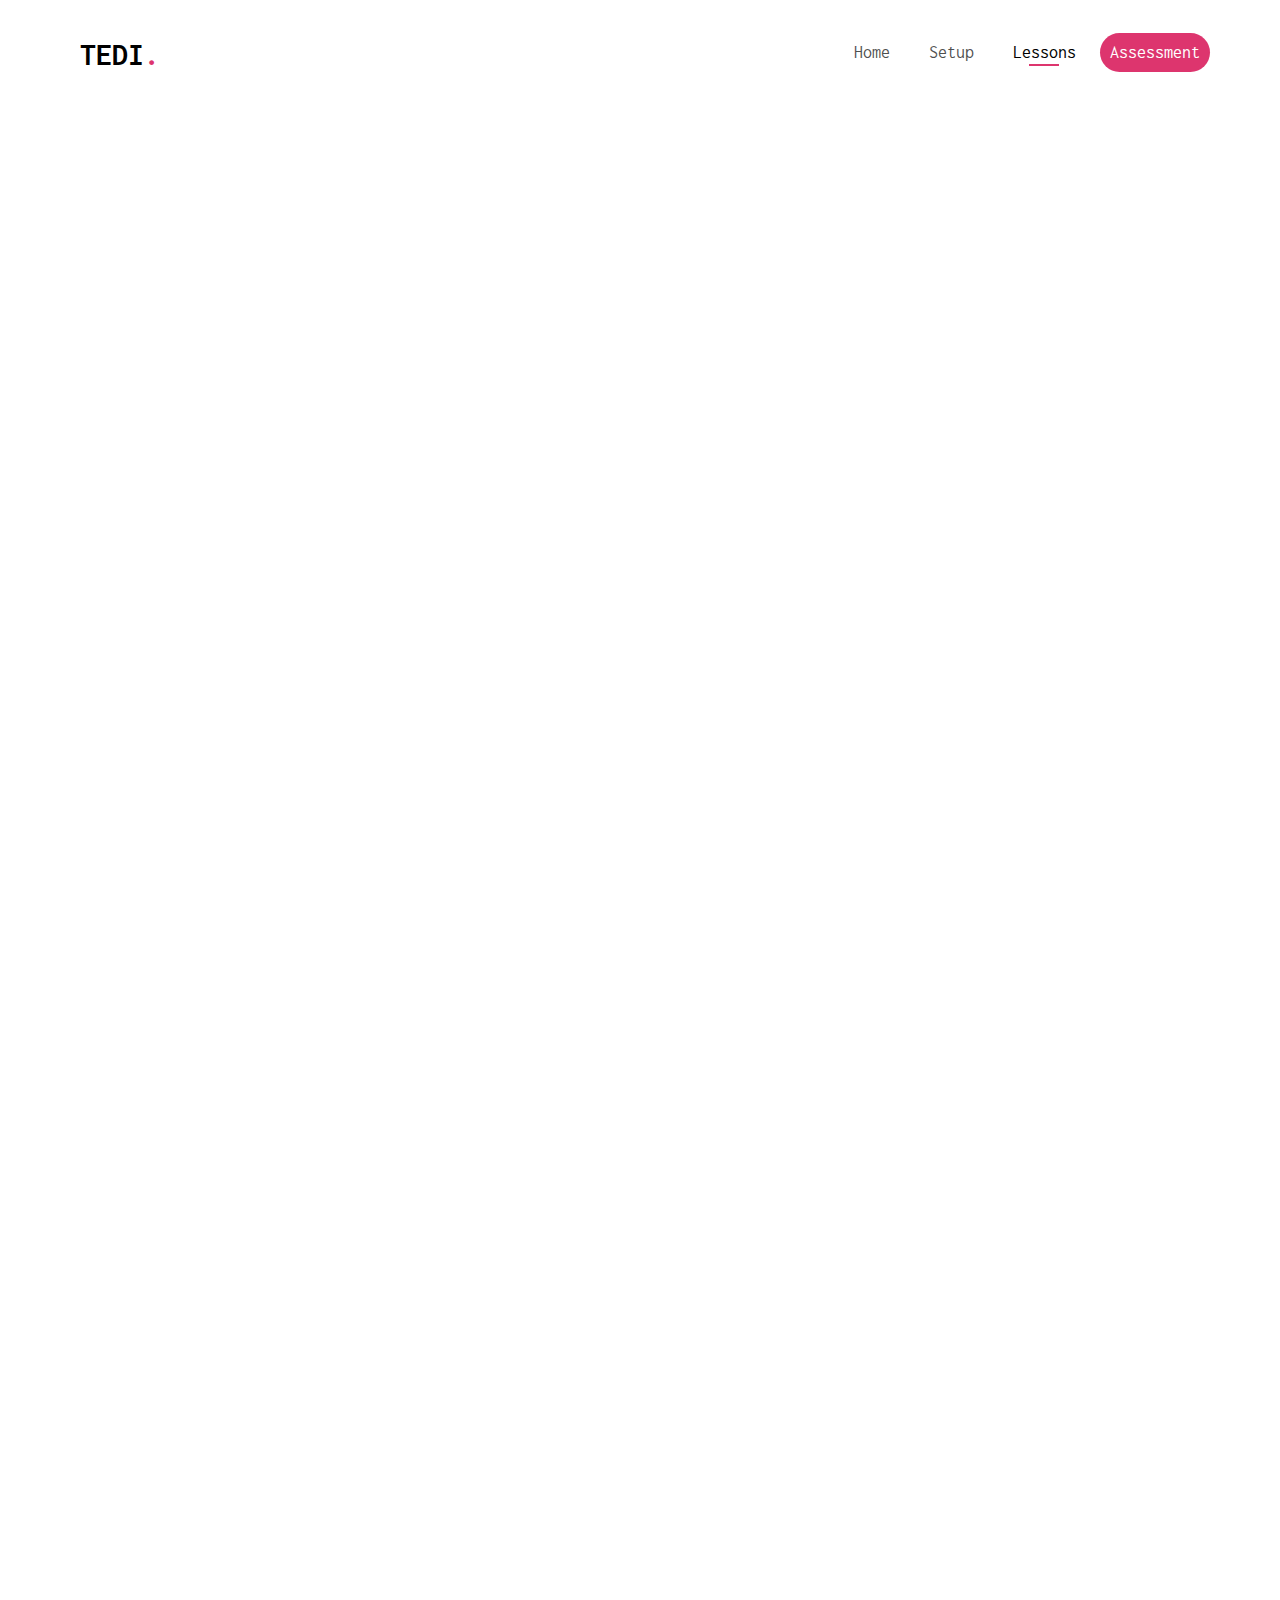
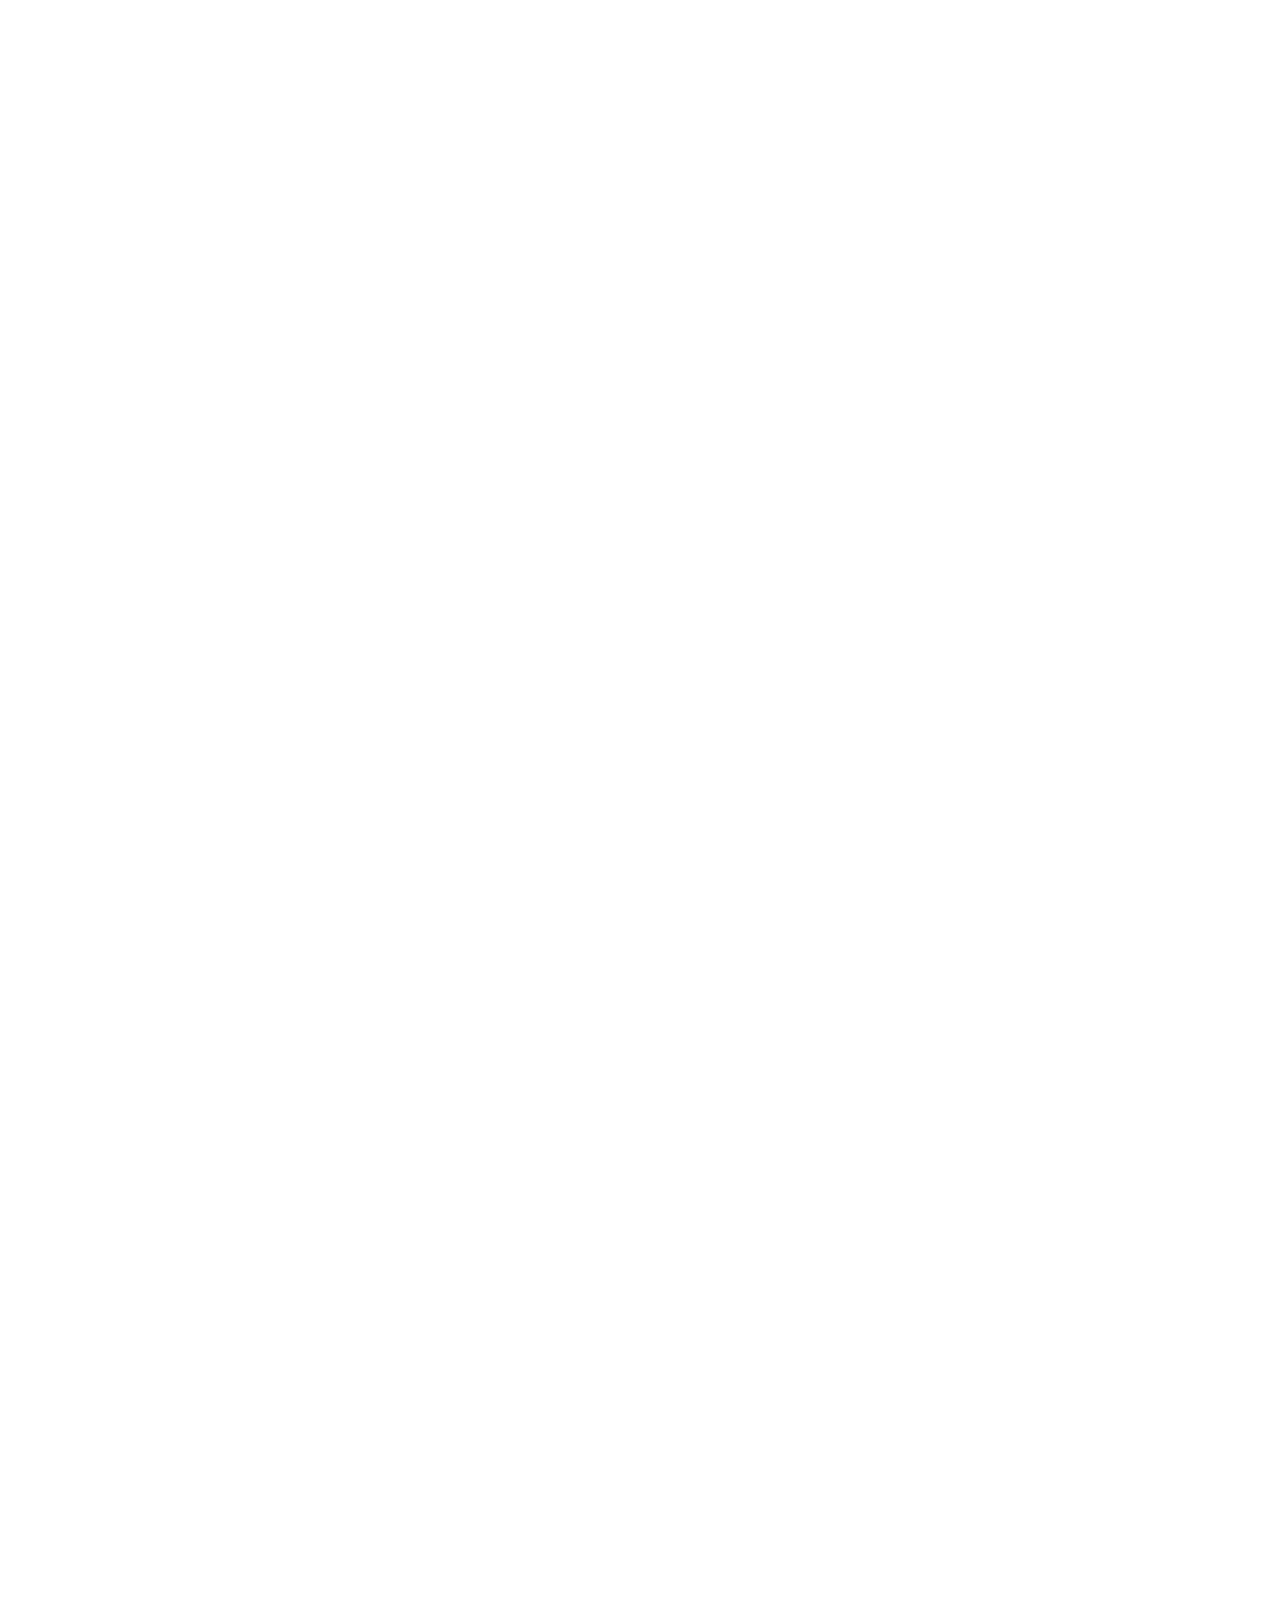
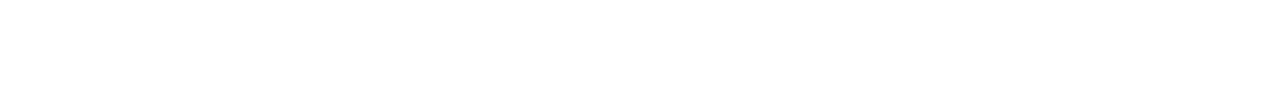
<file: lessons/functions.html>
<!DOCTYPE HTML>
<html>
	<head>
	<meta charset="utf-8">
	<meta http-equiv="X-UA-Compatible" content="IE=edge">
	<title>Python Crash Course &mdash; TEDI London</title>
	<meta name="viewport" content="width=device-width, initial-scale=1">
	<meta name="description" content="Free HTML5 Website Template by freehtml5.co" />
	<meta name="keywords" content="free website templates, free html5, free template, free bootstrap, free website template, html5, css3, mobile first, responsive" />
	<meta name="author" content="freehtml5.co" />

	<!-- 
	//////////////////////////////////////////////////////

	FREE HTML5 TEMPLATE 
	DESIGNED & DEVELOPED by FreeHTML5.co
		
	Website: 		http://freehtml5.co/
	Email: 			info@freehtml5.co
	Twitter: 		http://twitter.com/fh5co
	Facebook: 		https://www.facebook.com/fh5co

	//////////////////////////////////////////////////////
	 -->

  	<!-- Facebook and Twitter integration -->
	<meta property="og:title" content=""/>
	<meta property="og:image" content=""/>
	<meta property="og:url" content=""/>
	<meta property="og:site_name" content=""/>
	<meta property="og:description" content=""/>
	<meta name="twitter:title" content="" />
	<meta name="twitter:image" content="" />
	<meta name="twitter:url" content="" />
	<meta name="twitter:card" content="" />

	<!-- <link href="https://fonts.googleapis.com/css?family=Work+Sans:300,400,500,700,800" rel="stylesheet">	 -->
	<link href="https://fonts.googleapis.com/css?family=Inconsolata:400,700" rel="stylesheet">
	
	<!-- Animate.css -->
	<link rel="stylesheet" href="../css/animate.css">
	<!-- Icomoon Icon Fonts-->
	<link rel="stylesheet" href="../css/icomoon.css">
	<!-- Bootstrap  -->
	<link rel="stylesheet" href="../css/bootstrap.css">
	<!-- Flexslider  -->
	<link rel="stylesheet" href="../css/flexslider.css">

	<!-- Theme style  -->
	<link rel="stylesheet" href="../css/style.css">

	<!-- Modernizr JS -->
	<script src="../js/modernizr-2.6.2.min.js"></script>

	<!-- FOR IE9 below -->
	<!--[if lt IE 9]>
	<script src="js/respond.min.js"></script>
	<![endif]-->

	</head>
	<body>
		
	<div class="fh5co-loader"></div>
	
	<div id="page">
		<nav class="fh5co-nav" role="navigation">
			<div class="top-menu">
				<div class="container">
					<div class="row">
						<div class="col-xs-2">
							<div id="fh5co-logo"><a href="../index.html">TEDI<span>.</span></a></div>
						</div>
						<div class="col-xs-10 text-right menu-1">
							<ul>
								<li><a href="../index.html">Home</a></li>
								<li><a href="../set_up.html">Setup</a></li>
								<li class="active has-dropdown"><a href="index.html">Lessons</a>
									<ul class="dropdown">
										<li><a href="gday.html">Let's say G'day</a></li>
										<li><a href="string_ops.html">String Operations</a></li>
										<li><a href="conditions.html">Conditions and Nesting</a></li>
										<li><a href="indenting.html">Indenting</a></li>
										<li><a href="lists_loops.html">Lists and Loops</a></li>
										<li><a href="magic.html">Removing Magic Numbers</a></li>
										<li><a href="functions.html">Functions</a></li>
									</ul>
								</li>
								<li class="btn-cta"><a href="../assessment.html"><span>Assessment</span></a></li>
							</ul>
						</div>
					</div>
					
				</div>
			</div>
		</nav>



		<div id="fh5co-wireframe">
		<div class="container">
			<div class="row animate-box">
				<div class="col-md-8 col-md-offset-2 text-center fh5co-heading">
					<h2>Functions</h2>
				</div>
			</div>
			<div class="row">
				<div class="col-md-5 animate-box">
					<div class="user-frame">
						<img src="../images/examples/func.png" alt="f(x)" width="300">
						<p>Like this one, but harder!</p>
					</div>
				</div>
				<div class="col-md-16 animate-box">
					<p>
						You would have learnt in the ‘Computational Thinking’ workshop, that one of the fundamental principles
						underpinning computational thinking is pattern recognition. One of the key advantages to learning the
						skills of pattern recognition, is the ability to avoid repeating the same lines of code over and over
						again. We do this with functions. 
						<br><br>
						<b>Let’s say you have the following code:</b> 
						<br>
						Say G’day to everyone you meet, then put it on record that you said g’day to them, then add them as a
						friend, if you’re not already friends with them.
						<pre>
peopleInRoom = [“Barbra Anne”, “Billy Jean”, “Jolene”, “Delilah”, “Jesse”]

newperson = peopleInRoom[0]
print(“G’day ” +  newperson)
helloRecord.append(newperson)
							
if((newperson in friends) == False ):
	friends.append(newperson)
else:
	#doNothing? 
							
newperson = peopleInRoom[1]
print(“G’day ” +  newperson)
helloRecord.append(newperson)
							
if((newperson in friends) == False ):
	friends.append(newperson)
else:
	#doNothing? 
							
newperson = peopleInRoom[2]
print(“G’day ” +  newperson)
helloRecord.append(newperson)
							
if((newperson in friends) == False ):
	friends.append(newperson)
else:
	#doNothing? 
							
newperson = peopleInRoom[3]
print(“G’day ” +  newperson)
helloRecord.append(newperson)
							
if((newperson in friends) == False ):
	friends.append(newperson)
else:
	#doNothing? 								
						</pre>
						and so on.
						<br>
						Let's condense this code.
						<pre>				
def MeetSomeone(newPerson):
	print(“G’day ” +  newperson)
	helloRecord.append(newperson)

	if((newperson in friends) == False ):
		friends.append(newperson)
	else:
		#doNothing? 

newPerson = peopleInRoom[0]
MeetSomeone(newPerson)
newPerson = peopleInRoom[1]
MeetSomeone(newPerson)
newPerson = peopleInRoom[2]
MeetSomeone(newPerson)
						</pre>
						and so on.
						We can still do better. Remember our loops? 
						<pre>
def MeetSomeone(newPerson):
	print(“G’day ” +  newperson)
	helloRecord.append(newperson)
						
	if((newperson in friends) == False ):
		friends.append(newperson)
	else:
	#doNothing? 

for newPerson in peopleInRoom:
	MeetSomeone(newPerson)
						</pre>
						<br>
						As you can see, functions are fantastic. We have condensed so many lines of code, into just a few.<br> 
						So now that you understand the power of functions – and how they work in python – let’s practice with a
						few unit conversion examples. 
						<br><br>
						<b><u>Activity: Unit Conversions</u></b><br>
						Vivian’s friends make fun of her because she’s not great at unit conversions. They claim a ‘real
						engineer’ needs to be able to convert between units. Let’s help her show them what a ‘real engineer’
						can do – and write programs to automate the conversions! 
						<br>
						<pre>
def kilometersToMeters(x):
	y = x/1000
	return y 

def meterstomm(x):
	y = x/1000
	return y 

def kilometersTomm(x):
	y = kilmetersToMeters(x)
	z = meterstomm(y)
	return z
						</pre>
						<br>
						In the third example, you can see we have actual nested functions. As you may know, to go from KM to MM
						you could <i>decompose</i> the problem and think of it as <b>1.</b> Convert from km to m <b>2.</b> Convert
						from m to mm.
						<br><br>
						<div class="md-form">
							<label for="form3">
								Write the functions for the following unit conversions:
								<ul>
									<li>Cm to nm</li>
									<li>Km to nm</li>
								</ul>
							</label>
							<textarea id="form3" class="md-textarea form-control" rows="3"></textarea>
						</div>

					</p><br>

					<p><a class="btn btn-primary btn-lg btn-demo" href="../index.html">You're done! (woohoo)</a>

				</div>
			</div>
		</div>
	</div>


	</div>

	<div class="gototop js-top">
		<a href="#" class="js-gotop"><i class="icon-arrow-up22"></i></a>
	</div>
	
	<!-- jQuery -->
	<script src="../js/jquery.min.js"></script>
	<!-- jQuery Easing -->
	<script src="../js/jquery.easing.1.3.js"></script>
	<!-- Bootstrap -->
	<script src="../js/bootstrap.min.js"></script>
	<!-- Waypoints -->
	<script src="../js/jquery.waypoints.min.js"></script>
	<!-- Flexslider -->
	<script src="../js/jquery.flexslider-min.js"></script>
	<!-- Main -->
	<script src="../js/main.js"></script>

	</body>
</html>
</file>
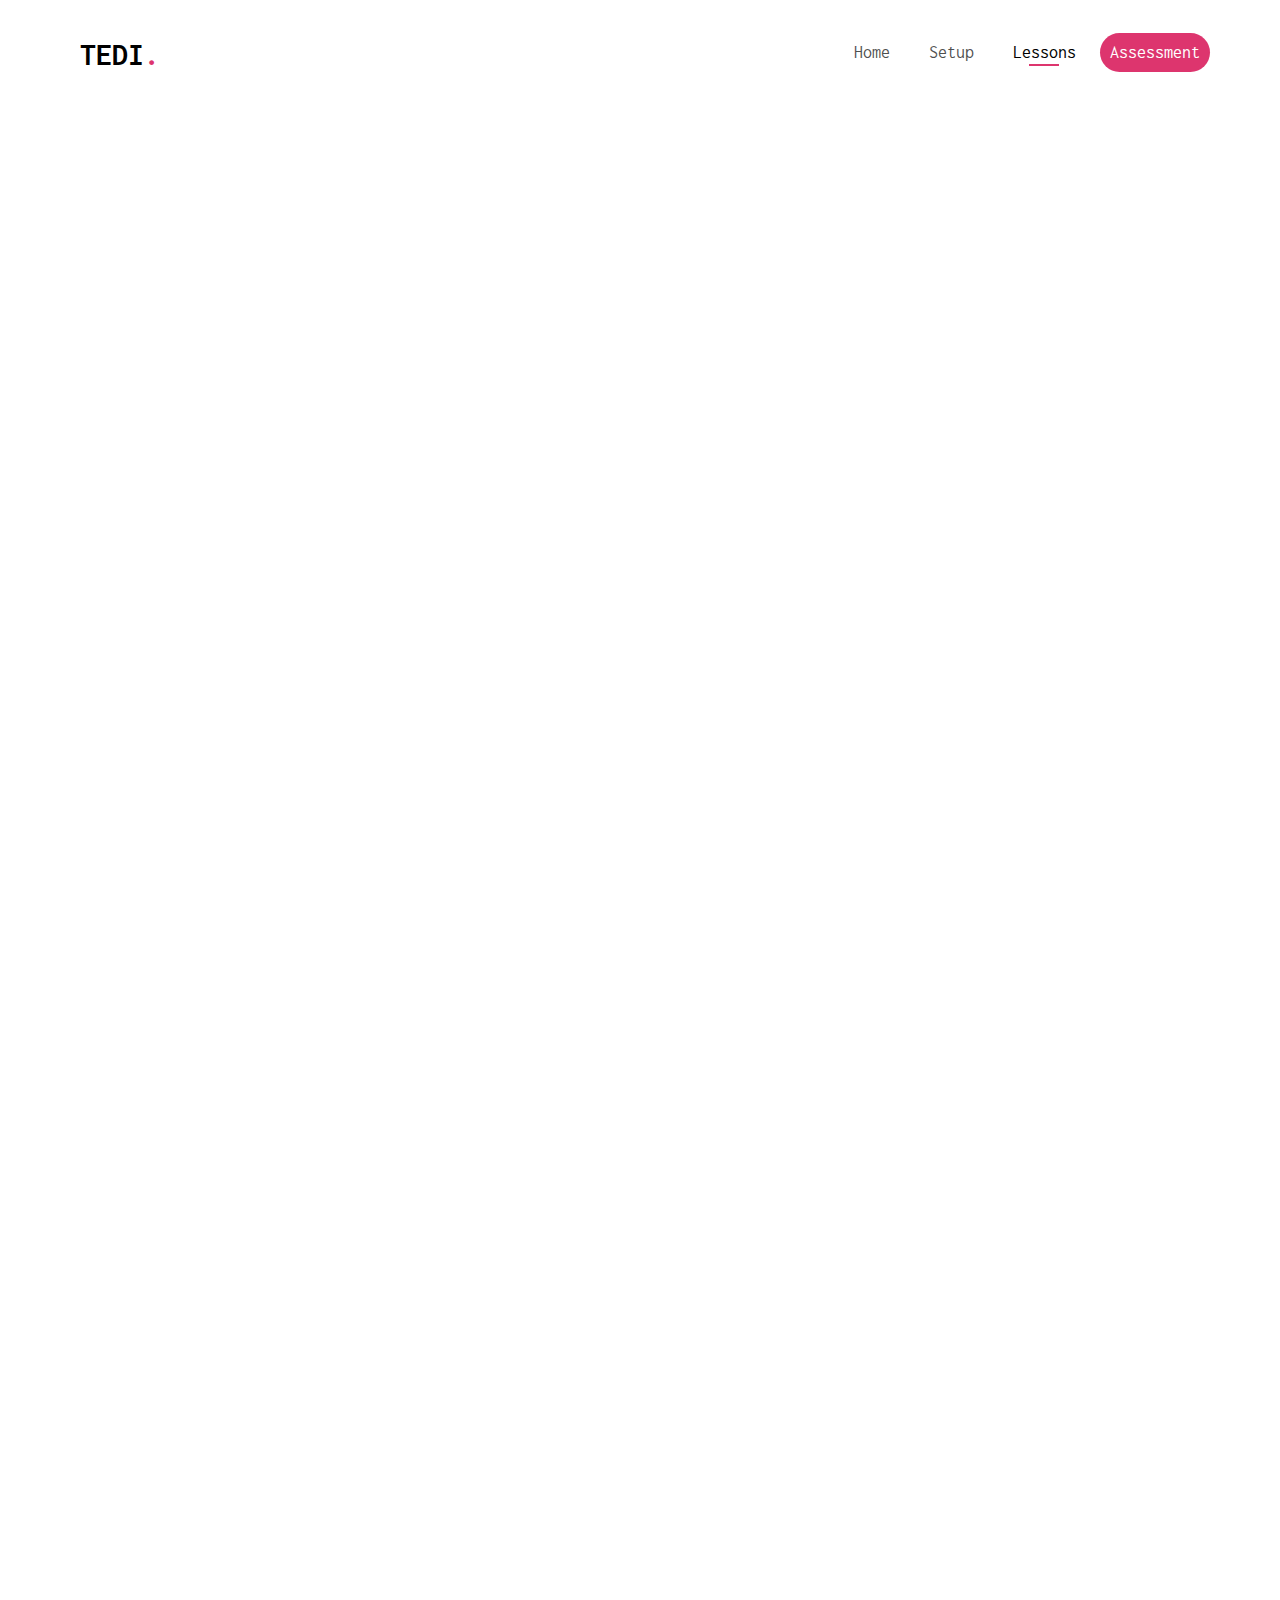
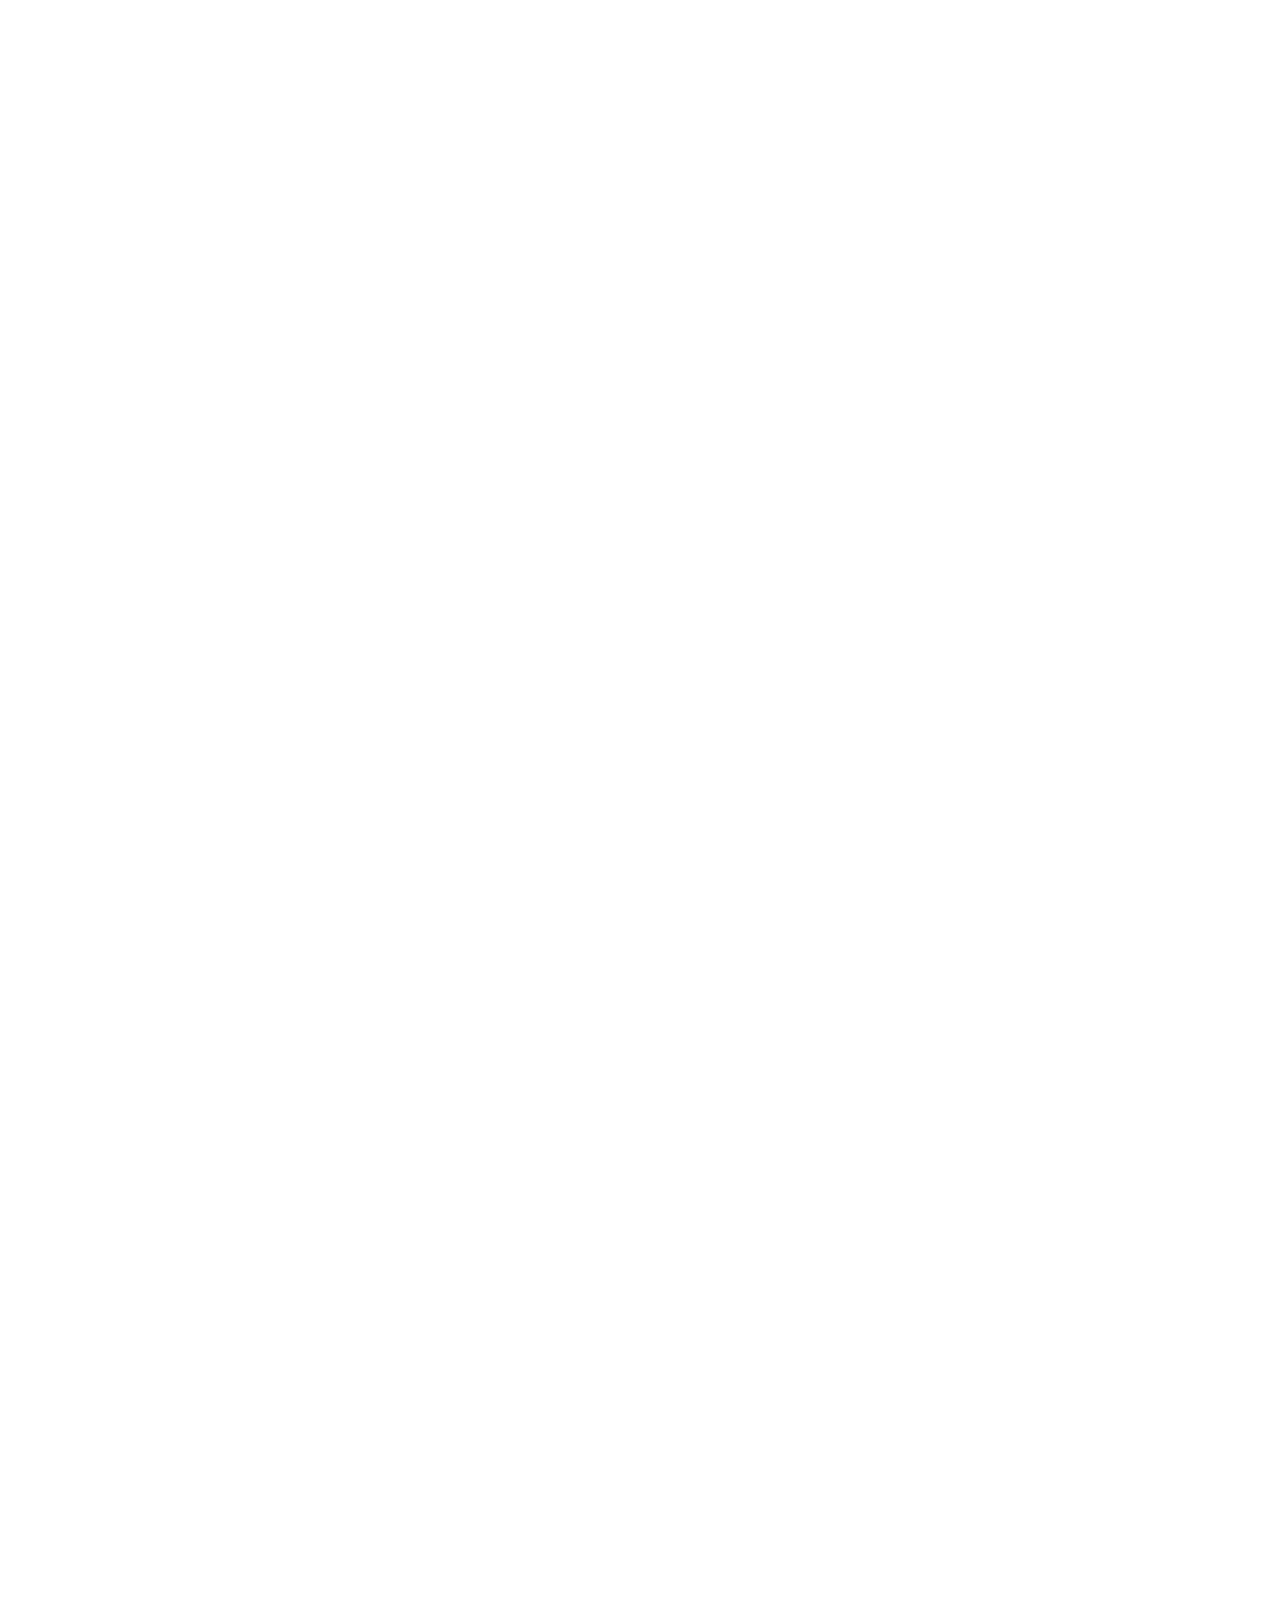
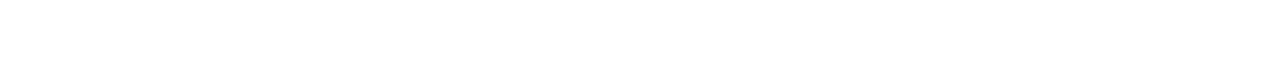
<file: lessons/gday.html>
<!DOCTYPE HTML>
<html>
	<head>
	<meta charset="utf-8">
	<meta http-equiv="X-UA-Compatible" content="IE=edge">
	<title>Python Crash Course &mdash; TEDI London</title>
	<meta name="viewport" content="width=device-width, initial-scale=1">
	<meta name="description" content="Free HTML5 Website Template by freehtml5.co" />
	<meta name="keywords" content="free website templates, free html5, free template, free bootstrap, free website template, html5, css3, mobile first, responsive" />
	<meta name="author" content="freehtml5.co" />

	<!-- 
	//////////////////////////////////////////////////////

	FREE HTML5 TEMPLATE 
	DESIGNED & DEVELOPED by FreeHTML5.co
		
	Website: 		http://freehtml5.co/
	Email: 			info@freehtml5.co
	Twitter: 		http://twitter.com/fh5co
	Facebook: 		https://www.facebook.com/fh5co

	//////////////////////////////////////////////////////
	 -->

  	<!-- Facebook and Twitter integration -->
	<meta property="og:title" content=""/>
	<meta property="og:image" content=""/>
	<meta property="og:url" content=""/>
	<meta property="og:site_name" content=""/>
	<meta property="og:description" content=""/>
	<meta name="twitter:title" content="" />
	<meta name="twitter:image" content="" />
	<meta name="twitter:url" content="" />
	<meta name="twitter:card" content="" />

	<!-- <link href="https://fonts.googleapis.com/css?family=Work+Sans:300,400,500,700,800" rel="stylesheet">	 -->
	<link href="https://fonts.googleapis.com/css?family=Inconsolata:400,700" rel="stylesheet">
	
	<!-- Animate.css -->
	<link rel="stylesheet" href="../css/animate.css">
	<!-- Icomoon Icon Fonts-->
	<link rel="stylesheet" href="../css/icomoon.css">
	<!-- Bootstrap  -->
	<link rel="stylesheet" href="../css/bootstrap.css">
	<!-- Flexslider  -->
	<link rel="stylesheet" href="../css/flexslider.css">

	<!-- Theme style  -->
	<link rel="stylesheet" href="../css/style.css">

	<!-- Modernizr JS -->
	<script src="../js/modernizr-2.6.2.min.js"></script>

	<!-- FOR IE9 below -->
	<!--[if lt IE 9]>
	<script src="js/respond.min.js"></script>
	<![endif]-->

	</head>
	<body>
		
	<div class="fh5co-loader"></div>
	
	<div id="page">
		<nav class="fh5co-nav" role="navigation">
			<div class="top-menu">
				<div class="container">
					<div class="row">
						<div class="col-xs-2">
							<div id="fh5co-logo"><a href="../index.html">TEDI<span>.</span></a></div>
						</div>
						<div class="col-xs-10 text-right menu-1">
							<ul>
								<li><a href="../index.html">Home</a></li>
								<li><a href="../set_up.html">Setup</a></li>
								<li class="active has-dropdown"><a href="index.html">Lessons</a>
									<ul class="dropdown">
										<li><a href="gday.html">Let's say G'day</a></li>
										<li><a href="string_ops.html">String Operations</a></li>
										<li><a href="conditions.html">Conditions and Nesting</a></li>
										<li><a href="indenting.html">Indenting</a></li>
										<li><a href="lists_loops.html">Lists and Loops</a></li>
										<li><a href="magic.html">Removing Magic Numbers</a></li>
										<li><a href="functions.html">Functions</a></li>
									</ul>
								</li>
								<li class="btn-cta"><a href="../assessment.html"><span>Assessment</span></a></li>
							</ul>
						</div>
					</div>
					
				</div>
			</div>
		</nav>



		<div id="fh5co-wireframe">
		<div class="container">
			<div class="row animate-box">
				<div class="col-md-8 col-md-offset-2 text-center fh5co-heading">
					<h2>Let's say Gday!</h2>
				</div>
			</div>
			<div class="row">

				<div class="col-md-12 animate-box">
					<p>
						As regular languages evolve over time, so too do programming languages (just at a faster
						rate). This course will be in Python3 - many courses out there will teach you Python 2.
						<br><br>
						Python is a programming language and the first step to learning any language is the ability
						to say hello.
						<br><br>
						<b>So let’s say G’day...</b><br>
						Here’s a classic that you will encounter time and time again:
						<!-- unfortunately code blocks can't have any indentation in the HTML -->
						<pre>
print(‘Hello, World’)
						</pre>
						If you save this program, then run it through your terminal (see our ‘getting to know your terminal’
						node for more assistance if you’re not sure how to do this yet), you should see the following output: 
						<br>
						<img src="../images/examples/gday.png" />
						<br>
						In this example, print is a function. That means it’s a set of instructions that will do the same thing
						every time you call it. So every time you call the print function, it will expect a string between two
						quotation marks or a variable.
						<br><br>
						Woah, hold on a minute! <b>What is a string? What is a variable?</b> This is covered in NODE X. A brief
						definition is provided below: 
						<br><br>

						<b>A string</b><br>   
						It’s a data type. It’s essentially a series of characters that usually form a word, or a sentence, or
						they could be absolute gibberish. You typically place strings between two quotation marks. 
						<br>
						Here are some examples of strings:
						<br><br>
						<pre>
‘Hello, World!’
‘G’day Mate?’
‘abcdefg’
‘The swift brown fox jumped over the lazy log or something I don’t remember the actual sentence’
‘This is a string’ 
‘This is not a string’
‘Isn’t that confusing, because it actually was a string?! Wow, mind blown’.
						</pre>
						<br>
						<b><u>Activity:</u></b><br> 
						<div class="md-form">
							<label for="form1">
								Which of the following is a character?<br>
								[A],[b],[?], [ ], [!]
							</label>
							<textarea id="form1" class="md-textarea form-control" rows="3"></textarea>
						</div>
						<br><br>
						
						<b>A variable</b><br>    
						A variable is basically a label. It’s a value that can change. You can define variables e.g. 
						<code>My Favourite Colour = Yellow</code>, or you can calculate them e.g. <code>My Age = 
						Current Year - Year of Birth</code>. 
						<br><br>
						<b>Let’s get back to saying G’day.</b>
						<br>
						Now pick a language of your choice. Using a Latin Alphabet print the string that translates
						‘Hello’ in that language. 
						<br><br>
						<u>Examples:</u>
						<pre>
print(‘Bonjour’)
print(‘Aloha’)
print(‘Hola’)
print(‘Ciao’)
print(‘Halo’)
print(‘Yassou’) 
</pre>
						<br><br>
						Now, let’s say G’day. Try to run the following command:
						<br>
						<code>print(‘G’day, Mate!’)</code>
						<br>
						What happened when you tried to run this command? Why won’t our program say G’day? 
						<br><br>
						Python is confused. What character do you think threw our program off?
						<br>
						That’s right – it’s the ‘. The program interprets this as the end of the quote. So, you’ve told
						the computer print ‘G’, then you’ve typed some random letters day, Mate! And then your second
						apostrophe signals the start of a new string. 
						<br><br>
						So how do we tell the program that you want to use an apostrophe as part of the string and not a
						symbol to stop? 
						<br><br>
						You do what we call ‘escaping’ the character. You do this by placing a \ in front of the character.
						This tells Python: hey can you interpret this literally as an apostrophe please?
						<br><br>
						So let’s try again.
						<br>
						<code>print(‘G\’day, Mate!’)</code>
						<br><br>
						<b>New Line</b><br>
						I’m pretty talkative and I usually have a lot to say. Let’s figure out how to print more than one
						line of code. <br> 
						The signal for a new line is as follows: 
						<br>
						<code>\n</code> 
						<br><br>
						So how do you think we would say:<br>
						<pre>
G’day Mate!
How’s it going?
						</pre>
						<br>
						<code>print(‘G\’day, Mate!\nHow\’s it going?’)</code>
						<br><br>
						Awesome, now you can say hello in English, Aussie Slang, _____ and Python! 
						<br>
						Now that we’ve learnt about strings, let’s look at the things we can do with them in python. 
					</p><br>

					<p><a class="btn btn-primary btn-lg btn-demo" href="string_ops.html">Next: String Operations</a>

				</div>
			</div>
		</div>
	</div>


	</div>

	<div class="gototop js-top">
		<a href="#" class="js-gotop"><i class="icon-arrow-up22"></i></a>
	</div>
	
	<!-- jQuery -->
	<script src="../js/jquery.min.js"></script>
	<!-- jQuery Easing -->
	<script src="../js/jquery.easing.1.3.js"></script>
	<!-- Bootstrap -->
	<script src="../js/bootstrap.min.js"></script>
	<!-- Waypoints -->
	<script src="../js/jquery.waypoints.min.js"></script>
	<!-- Flexslider -->
	<script src="../js/jquery.flexslider-min.js"></script>
	<!-- Main -->
	<script src="../js/main.js"></script>

	</body>
</html>
</file>
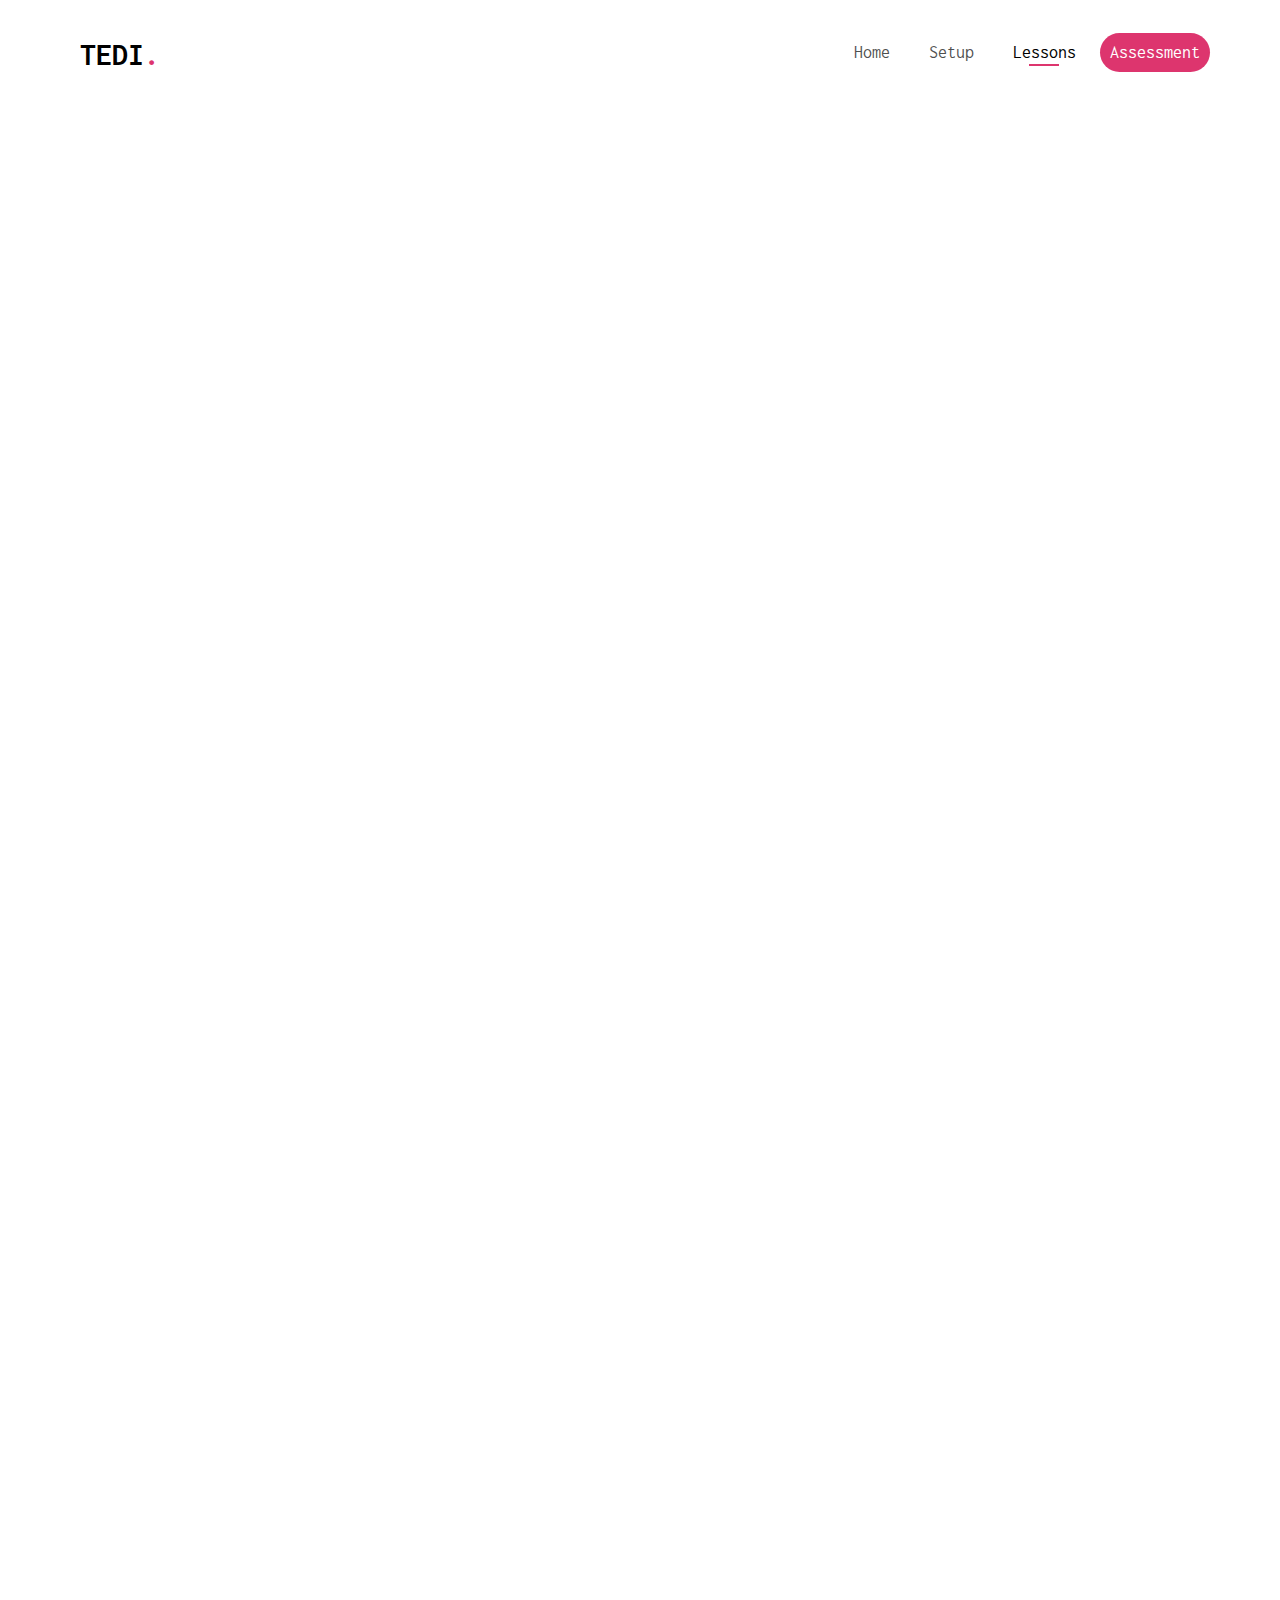
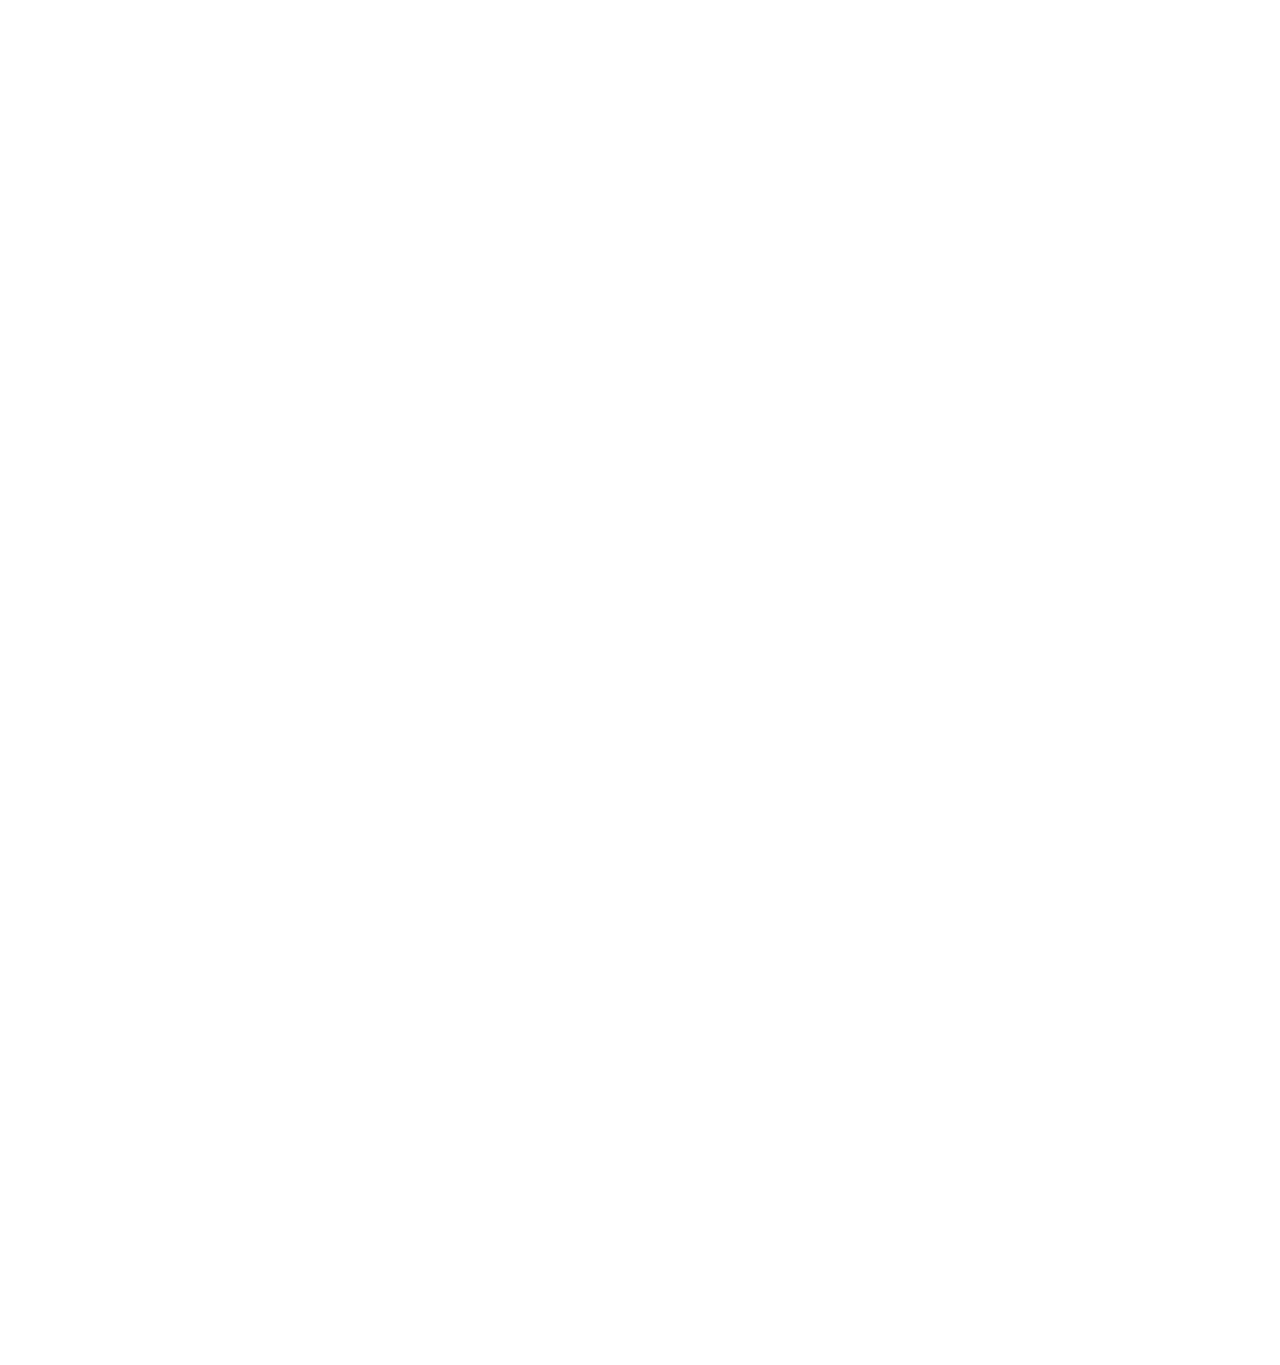
<file: lessons/indenting.html>
<!DOCTYPE HTML>
<html>
	<head>
	<meta charset="utf-8">
	<meta http-equiv="X-UA-Compatible" content="IE=edge">
	<title>Python Crash Course &mdash; TEDI London</title>
	<meta name="viewport" content="width=device-width, initial-scale=1">
	<meta name="description" content="Free HTML5 Website Template by freehtml5.co" />
	<meta name="keywords" content="free website templates, free html5, free template, free bootstrap, free website template, html5, css3, mobile first, responsive" />
	<meta name="author" content="freehtml5.co" />

	<!-- 
	//////////////////////////////////////////////////////

	FREE HTML5 TEMPLATE 
	DESIGNED & DEVELOPED by FreeHTML5.co
		
	Website: 		http://freehtml5.co/
	Email: 			info@freehtml5.co
	Twitter: 		http://twitter.com/fh5co
	Facebook: 		https://www.facebook.com/fh5co

	//////////////////////////////////////////////////////
	 -->

  	<!-- Facebook and Twitter integration -->
	<meta property="og:title" content=""/>
	<meta property="og:image" content=""/>
	<meta property="og:url" content=""/>
	<meta property="og:site_name" content=""/>
	<meta property="og:description" content=""/>
	<meta name="twitter:title" content="" />
	<meta name="twitter:image" content="" />
	<meta name="twitter:url" content="" />
	<meta name="twitter:card" content="" />

	<!-- <link href="https://fonts.googleapis.com/css?family=Work+Sans:300,400,500,700,800" rel="stylesheet">	 -->
	<link href="https://fonts.googleapis.com/css?family=Inconsolata:400,700" rel="stylesheet">
	
	<!-- Animate.css -->
	<link rel="stylesheet" href="../css/animate.css">
	<!-- Icomoon Icon Fonts-->
	<link rel="stylesheet" href="../css/icomoon.css">
	<!-- Bootstrap  -->
	<link rel="stylesheet" href="../css/bootstrap.css">
	<!-- Flexslider  -->
	<link rel="stylesheet" href="../css/flexslider.css">

	<!-- Theme style  -->
	<link rel="stylesheet" href="../css/style.css">

	<!-- Modernizr JS -->
	<script src="../js/modernizr-2.6.2.min.js"></script>

	<!-- FOR IE9 below -->
	<!--[if lt IE 9]>
	<script src="js/respond.min.js"></script>
	<![endif]-->

	</head>
	<body>
		
	<div class="fh5co-loader"></div>
	
	<div id="page">
		<nav class="fh5co-nav" role="navigation">
			<div class="top-menu">
				<div class="container">
					<div class="row">
						<div class="col-xs-2">
							<div id="fh5co-logo"><a href="../index.html">TEDI<span>.</span></a></div>
						</div>
						<div class="col-xs-10 text-right menu-1">
							<ul>
								<li><a href="../index.html">Home</a></li>
								<li><a href="../set_up.html">Setup</a></li>
								<li class="active has-dropdown"><a href="index.html">Lessons</a>
									<ul class="dropdown">
										<li><a href="gday.html">Let's say G'day</a></li>
										<li><a href="string_ops.html">String Operations</a></li>
										<li><a href="conditions.html">Conditions and Nesting</a></li>
										<li><a href="indenting.html">Indenting</a></li>
										<li><a href="lists_loops.html">Lists and Loops</a></li>
										<li><a href="magic.html">Removing Magic Numbers</a></li>
										<li><a href="functions.html">Functions</a></li>
									</ul>
								</li>
								<li class="btn-cta"><a href="../assessment.html"><span>Assessment</span></a></li>
							</ul>
						</div>
					</div>
					
				</div>
			</div>
		</nav>



		<div id="fh5co-wireframe">
		<div class="container">
			<div class="row animate-box">
				<div class="col-md-8 col-md-offset-2 text-center fh5co-heading">
					<h2>Indenting</h2>
				</div>
			</div>
			<div class="row">
				<div class="col-md-5 animate-box">
					<div class="user-frame">
						<img src="../images/examples/indonts.jpg" alt="tab vs spaces civil war" width="300">
					</div>
				</div>
				<div class="col-md-7 animate-box">
					<p>
						One other thing to note, is the use of ‘indenting’. Some programming languages use brackets to
						group things together. 
						<br><br>
						For example:  
						<pre>
If (time == morning){
	print “Good Morning” 
	X + y 
}
print “Goodbye” 
						</pre>
						<br>
						The brackets in this case group together a set of instructions, related to the if statement. It
						will only print good morning and add x + y, if the condition is met – otherwise it will skip
						through to the goodbye. 
						<br><br>
						If the condition is met, it will print good morning, then add x and y, then print goodbye. 
						<br>
						If you wanted to change the code, so it only printed goodbye if it wasn’t morning you could
						do the following:
						<pre>
If (time == morning){
	print “Good Morning” 
	X + y 
} else {
	print “Goodbye” 
}
						</pre>
						In python however, brackets are not used to group things together. Instead – indenting is used. 
						Indenting is either a space or tab that groups things together.
					</p>
				</div>
				<div class="col-md-16 animate-box">
					<p>
					Let’s look at the following examples. 
					<pre>
Group 1
Group 1
	Group 2
	Group 2 
		Group 3
		Group 3
	Group 2
Group 1
	Group 4
	Group 4
		Group 5
		Group 5
			Group 6
				Group 7
			Group 6 
		Group 5 
	Group 4
Group 1 
					</pre>
					When you go back an indent, you are essentially closing off a group. 
					<br><br>
					<b>So for example:</b>  
					<pre>
Group 1 {Open Group 1}
	Group 2 {Open Group 2}
		Group 3 {Open Group 3}
			Group 4 {Open Group 4}
		Group 3 {Exit group 4 – you cannot reenter it from this point} 
		Group 3
	Group 2 {Closes Group 3 – as with exit group 4} 
		Group 5 {Open Group 5}
	Group 2 {Closes group 5}
Group 1 {Closes Group 1}  
					</pre>
					Indenting can be tricky to get the hang of, especially if python is your first programming language.
					It’s a very important concept to get right however. We will go through several examples to assist
					with this: 
					<br><br>
					<div class="md-form">
						<label for="form1">
							<u>Question 1:</u> 
							<pre>
If (python == language)
	Print(“use indents”)
		If (time == day)
			Print(“it’s night”)
		Else
			Print(“it’s deceitful”) 
Print (“See ya”)
							</pre>
							What is the output with the following variables?
							<br><br>
							<i>1a.</i>  Language = Python<br>
							Time = Night
							<br>
							<i>1b.</i>  Language = Java<br>
							Time = Day
							<br>
							<i>1c.</i>  Language = Python<br>
							Time = Day
						</label>
						<textarea id="form1" class="md-textarea form-control" rows="3">
1a. [answer]
1b. [answer]
1c. [answer]
						</textarea>
					</div>
					<span id="tbr-hidden-1">
						<br>
						<h3>Solution:</h3><br>
						<u>1a.</u><br>
						If the language is python, you enter the first if statement, and print use indents. The next if statement
						is if time == day, which our time does not, so we ignore it, as well as everything indented within it.<br>
						Then we look to the else statement, we fulfill else, so we print it’s deceitful. Then we exit the if
						statement, and finally print “See ya”
						<br><br>
						<u>1b.</u><br>
						If the language is java, then you don’t enter the if statement, so you ignore it as well as everything
						indented within it. You then move down to the next line within the same level of indentation and print
						see ya. The time = Day variable did not get a chance to be used. 
						<br><br>
						<u>1c.</u><br> 
						If the language is python, you enter the first if statement, and print use indents. The next if statement
						is if time == day, which our time does, so we print “It’s night”. We then skip the else, since we me the
						condition for the if. We move out of this level of indent, until we get to print “See ya”.
						<br><br><br>
						<div class="md-form">
							<label for="form2">
								<u>Question 2:</u><br>
								Consider the following <a target="_blank" href="http://google.com/search?q=define%20pseudocode">pseudocode</a>: 
								<pre>
Print (“Start Program”) 
If (occupation == programmer)
	Print (“beep beep”)
	If (education == university)
		Print (“boop boop”)
		If (status == graduated)
			Print (“wow”)
		Print(“foo baa is a thing of the past”)
											
	Print(“I’m confused already”)
If (occupation = chemical_engineer)
	Print(“gurgle gurgle”)
	If(education == university)
		Print(“whrrrrrr”)
		If (status == graduated)
		Print(“wow”)
Else{
		Print(“Something else!”)
}

print(“Something else..”)									
								</pre>
								What is the output with the following variables?
								<br><br>
								<i>2a.</i><br>
								Occupation = Optometrist<br>
								Education = University <br>
								Status = Graduated <br>
								<i>2b.</i><br> 
								Occupation = Programmer<br> 
								Education = University<br>
								Status = Graduated <br>
								<i>2c.</i><br> 
								Occupation = Chemical_engineer<br>
								Education = University <br>
								Status = Graduated <br>
								<i>2d.</i><br>
								Occupation = Chemical_engineer<br>
								Education = High School <br>
								Status = Not Graduated <br>
								<i>2e.</i><br> 
								Occupation = Programmer<br> 
								Education = High School<br>
								Status = Graduated <br>
								<i>2f.</i><br> 
								Occupation = Programmer<br> 
								Education = University<br>
								Status = Not Graduated 
							</label>
							<textarea id="form2" class="md-textarea form-control" rows="3">
2a. [answer]
2b. [answer]
2c. [answer]
2d. [answer]
2e. [answer]
2f. [answer]
							</textarea>
						</div> 
					</span>
					<span id="tbr-hidden-2">
						<br>
						<h3>Solution:</h3><br>
						<i><u>TO BE COMPLETED</u></i>
						<br><br><br>
						<div class="md-form">
							<label for="form3">
								<b><u>Bonus question:</u></b><br>
								Write a script that prints “Even” for all even inputs, and “odd” for all odd inputs.
							</label>
							<textarea id="form3" class="md-textarea form-control" rows="3"></textarea>
						</div>
					</span>

					</p><br>

					<p><a class="btn btn-primary btn-lg btn-demo" id="to-be-revealed" tbr-count="2" tbr-text="Next: Lists and Loops" tbr-href="lists_loops.html">See Solution</a>

				</div>
			</div>
		</div>
	</div>


	</div>

	<div class="gototop js-top">
		<a href="#" class="js-gotop"><i class="icon-arrow-up22"></i></a>
	</div>
	
	<!-- jQuery -->
	<script src="../js/jquery.min.js"></script>
	<!-- jQuery Easing -->
	<script src="../js/jquery.easing.1.3.js"></script>
	<!-- Bootstrap -->
	<script src="../js/bootstrap.min.js"></script>
	<!-- Waypoints -->
	<script src="../js/jquery.waypoints.min.js"></script>
	<!-- Flexslider -->
	<script src="../js/jquery.flexslider-min.js"></script>
	<!-- Main -->
	<script src="../js/main.js"></script>
	<!-- Reveal -->
	<script src="../js/reveal.js"></script>

	</body>
</html>
</file>
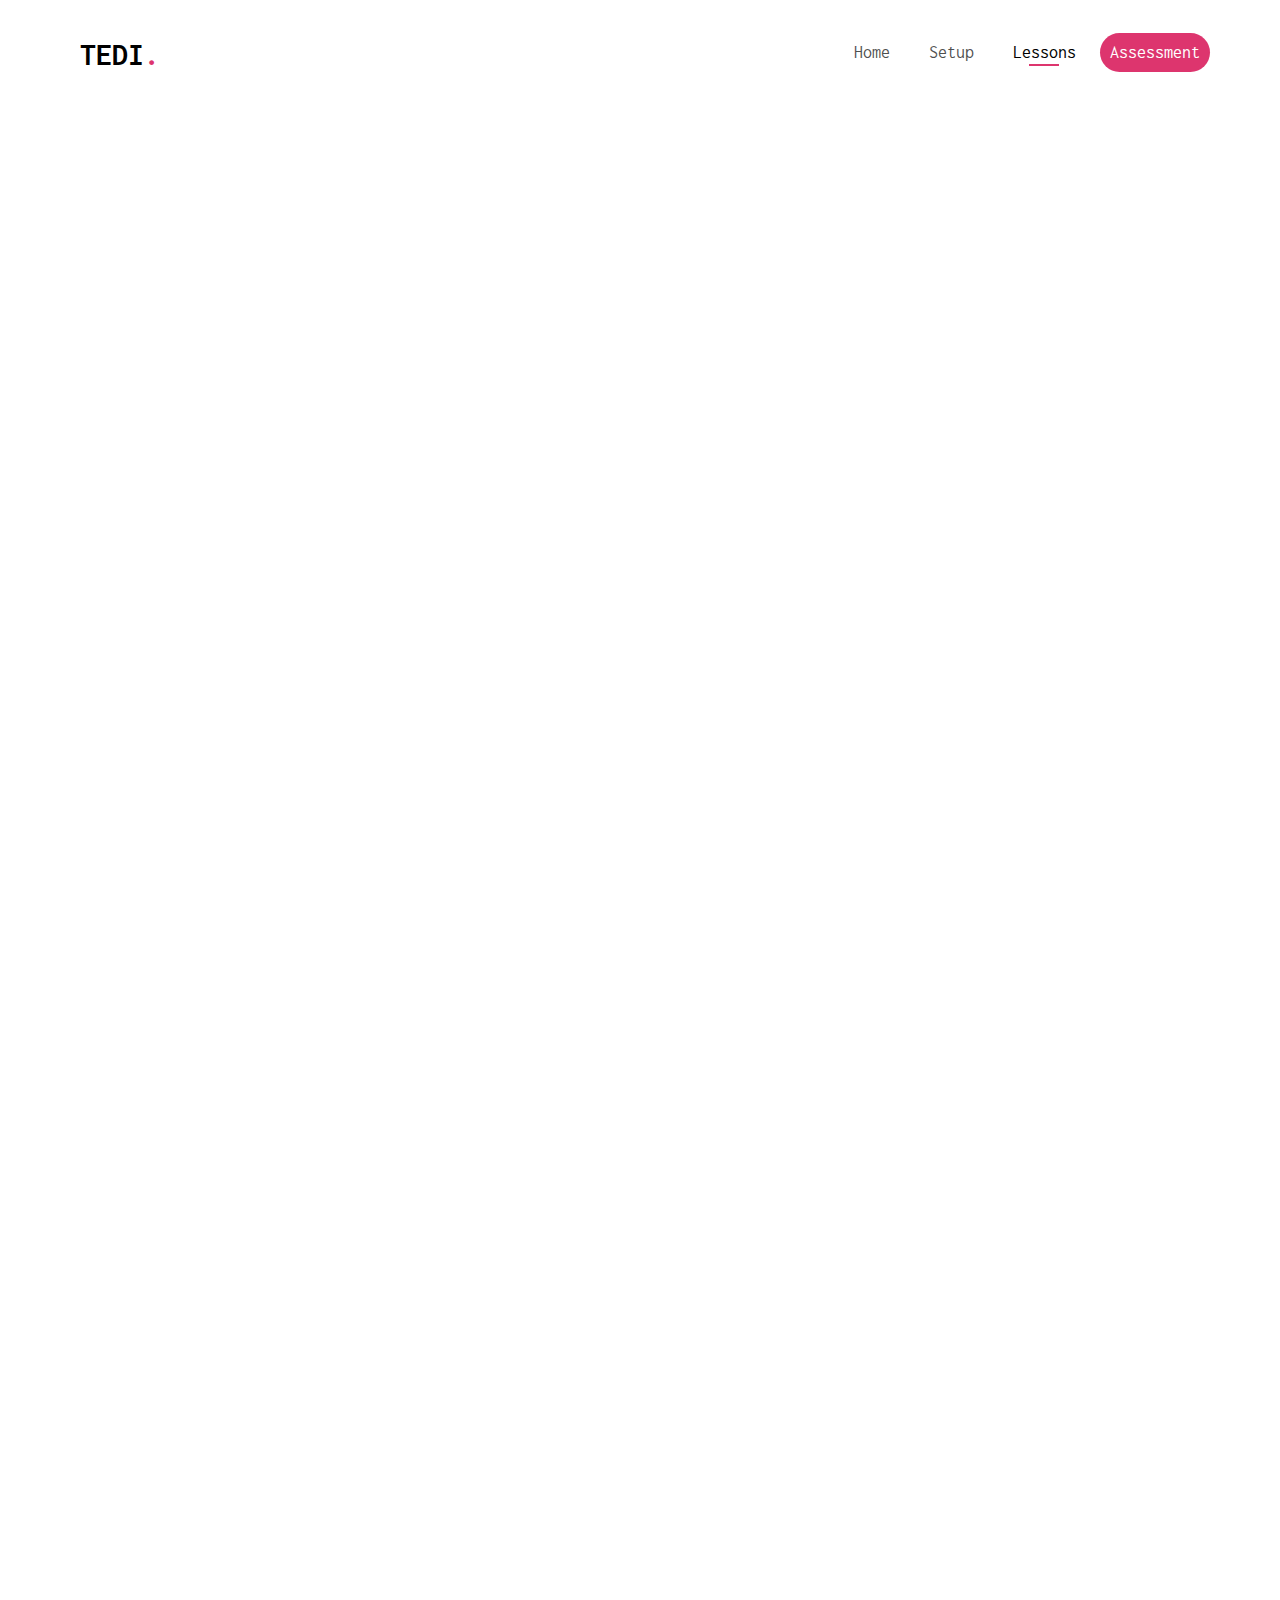
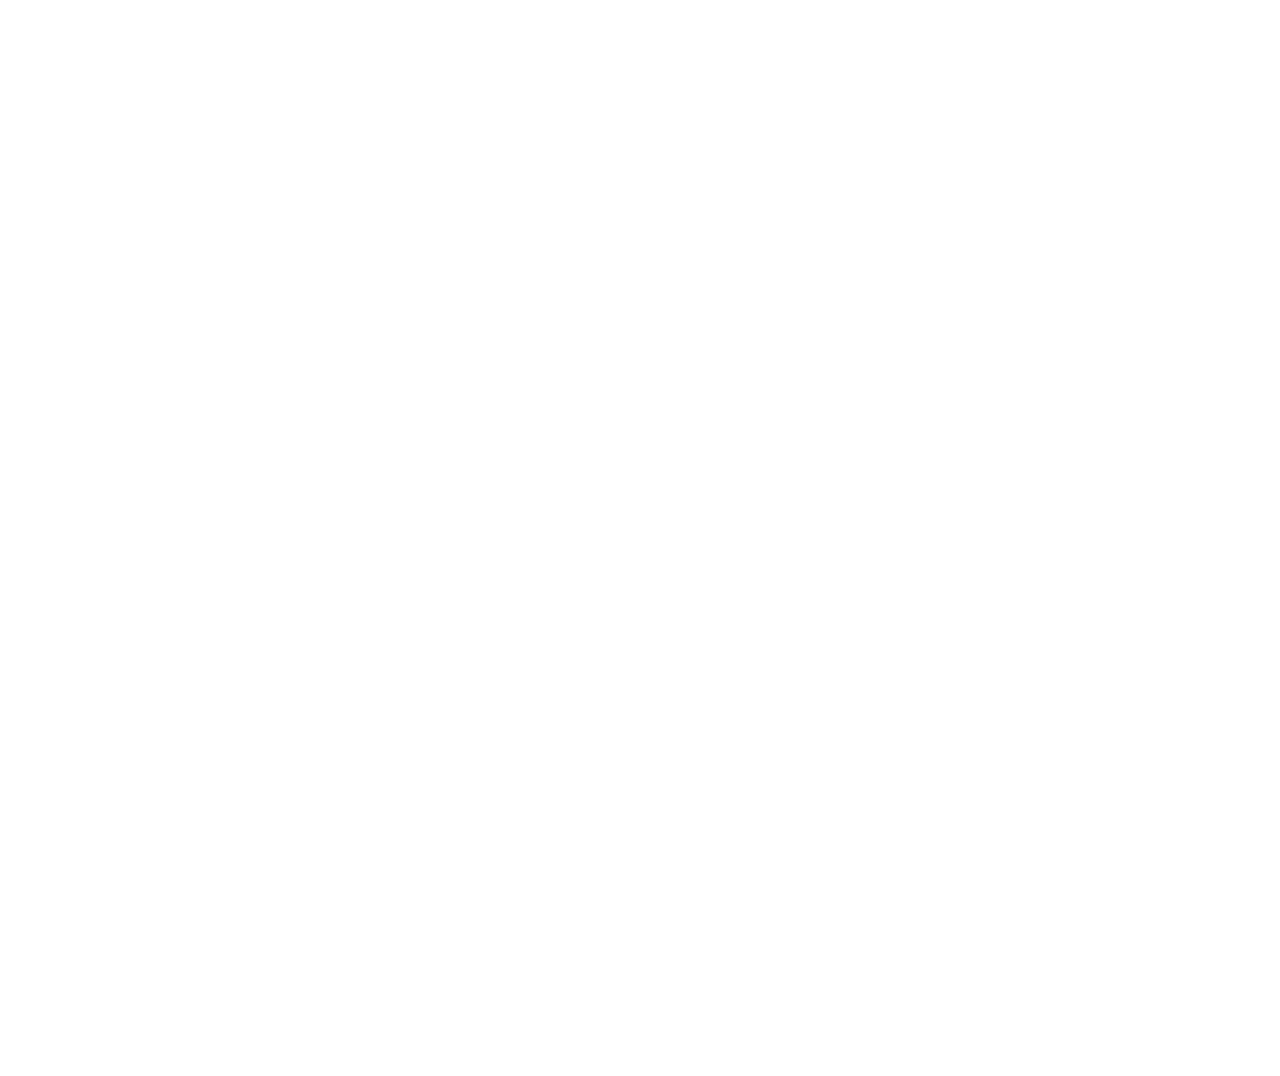
<file: lessons/lists_loops.html>
<!DOCTYPE HTML>
<html>
	<head>
	<meta charset="utf-8">
	<meta http-equiv="X-UA-Compatible" content="IE=edge">
	<title>Python Crash Course &mdash; TEDI London</title>
	<meta name="viewport" content="width=device-width, initial-scale=1">
	<meta name="description" content="Free HTML5 Website Template by freehtml5.co" />
	<meta name="keywords" content="free website templates, free html5, free template, free bootstrap, free website template, html5, css3, mobile first, responsive" />
	<meta name="author" content="freehtml5.co" />

	<!-- 
	//////////////////////////////////////////////////////

	FREE HTML5 TEMPLATE 
	DESIGNED & DEVELOPED by FreeHTML5.co
		
	Website: 		http://freehtml5.co/
	Email: 			info@freehtml5.co
	Twitter: 		http://twitter.com/fh5co
	Facebook: 		https://www.facebook.com/fh5co

	//////////////////////////////////////////////////////
	 -->

  	<!-- Facebook and Twitter integration -->
	<meta property="og:title" content=""/>
	<meta property="og:image" content=""/>
	<meta property="og:url" content=""/>
	<meta property="og:site_name" content=""/>
	<meta property="og:description" content=""/>
	<meta name="twitter:title" content="" />
	<meta name="twitter:image" content="" />
	<meta name="twitter:url" content="" />
	<meta name="twitter:card" content="" />

	<!-- <link href="https://fonts.googleapis.com/css?family=Work+Sans:300,400,500,700,800" rel="stylesheet">	 -->
	<link href="https://fonts.googleapis.com/css?family=Inconsolata:400,700" rel="stylesheet">
	
	<!-- Animate.css -->
	<link rel="stylesheet" href="../css/animate.css">
	<!-- Icomoon Icon Fonts-->
	<link rel="stylesheet" href="../css/icomoon.css">
	<!-- Bootstrap  -->
	<link rel="stylesheet" href="../css/bootstrap.css">
	<!-- Flexslider  -->
	<link rel="stylesheet" href="../css/flexslider.css">

	<!-- Theme style  -->
	<link rel="stylesheet" href="../css/style.css">

	<!-- Modernizr JS -->
	<script src="../js/modernizr-2.6.2.min.js"></script>

	<!-- FOR IE9 below -->
	<!--[if lt IE 9]>
	<script src="js/respond.min.js"></script>
	<![endif]-->

	</head>
	<body>
		
	<div class="fh5co-loader"></div>
	
	<div id="page">
		<nav class="fh5co-nav" role="navigation">
			<div class="top-menu">
				<div class="container">
					<div class="row">
						<div class="col-xs-2">
							<div id="fh5co-logo"><a href="../index.html">TEDI<span>.</span></a></div>
						</div>
						<div class="col-xs-10 text-right menu-1">
							<ul>
								<li><a href="../index.html">Home</a></li>
								<li><a href="../set_up.html">Setup</a></li>
								<li class="active has-dropdown"><a href="index.html">Lessons</a>
									<ul class="dropdown">
										<li><a href="gday.html">Let's say G'day</a></li>
										<li><a href="string_ops.html">String Operations</a></li>
										<li><a href="conditions.html">Conditions and Nesting</a></li>
										<li><a href="indenting.html">Indenting</a></li>
										<li><a href="lists_loops.html">Lists and Loops</a></li>
										<li><a href="magic.html">Removing Magic Numbers</a></li>
										<li><a href="functions.html">Functions</a></li>
									</ul>
								</li>
								<li class="btn-cta"><a href="../assessment.html"><span>Assessment</span></a></li>
							</ul>
						</div>
					</div>
					
				</div>
			</div>
		</nav>



		<div id="fh5co-wireframe">
		<div class="container">
			<div class="row animate-box">
				<div class="col-md-8 col-md-offset-2 text-center fh5co-heading">
					<h2>Lists and Loops</h2>
				</div>
			</div>
			<div class="row">
				<!--
				<div class="col-md-5 animate-box">
					<div class="user-frame">
						<img src="../images/examples/ozzy_ozzy_ozzy.png" alt="oi oi oi" width="300">
					</div>
				</div>
				-->
				<div class="col-md-16 animate-box">
					<p>
						<h3>Lists</h3><br>
						Lists are similar to arrays in application. Arrays were covered in [INSERT NODE NUMBER], so they
						will not be explained in depth here. To use an array in python, you need to import a package that
						has them (for example NumPy). Since Lists are a part of the core programming language, they will be
						covered in this crash course instead. For more examples with Arrays see the C or Java crash courses. 
						<br><br>
						One of the ways that we can store all of the data that we may collect, is through a list.<br>
						A list is created by placing all the items inside a square bracket [ ], separated by commas.
						<br>
						<pre>
# empty list
my_list = []

# list of integers
my_numbers = [1, 2, 3, 4, 5, 6, 7, 8, 9]

# list of names 
my_mates = [‘Laurence’, ‘Clare’, ‘Nick’,’Mariam’,’Kelsey’,’Adin’, ‘David’, ‘Zeena’, ‘Brian’]							
						</pre>
						<br>
						<b>How do we access elements?</b>
						<pre>
print(my_mates[0])
# Will print Laurence. 

ListName[Index]
						</pre>
						Remember, in all respected programming languages, indexing starts at 0.
						<br><br>
						<div class="md-form">
							<label for="form1">
								How would you print ‘Zeena’ from <code>my_mates</code>?
							</label>
							<textarea id="form1" class="md-textarea form-control" rows="3"></textarea>
						</div>
						<br>
						<div class="md-form">
							<label for="form2">
								How would you print 5 from <code>my_numbers</code>?
							</label>
							<textarea id="form2" class="md-textarea form-control" rows="3"></textarea>
						</div>
						<br><br>
						<h3>Loops</h3><br>
						Now, let’s print out the names of all my friends. 
						<pre>
print(my_mates(0))
print(my_mates(1))
print(my_mates(2))
print(my_mates(3))
print(my_mates(4))
print(my_mates(5))
print(my_mates(6))
print(my_mates(7))
print(my_mates(8))
						</pre>
						<br>
						That’s a bit tedious, and programmers are lazy – so let’s not do that.
						Can we just tell our program, do the same thing again and again? Yes indeed.
						<br><br>
						<pre>
for friend in my_mates: 
	print(friend)
						</pre>
						<br>
						Wow, that’s easy.<br>
						<code>friend</code> is a variable that you set in the loop. The for loop iterates through every
						element in the list you give it and stores the current item in the variable <code>friend</code>.
						<br><br>
						<b><u>Exercise:</u></b><br>
						<div class="md-form">
							<label for="form3">
								Print all the numbers in the list of numbers
							</label>
							<textarea id="form3" class="md-textarea form-control" rows="3"></textarea>
						</div>

						<span id="tbr-hidden">
							<br>
							<b><u>Solution</u></b><br>
							<pre>

for x in my_numbers:
	print(x)
							</pre>
							<br><br>
							<div class="md-form">
								<label for="form4">
									<b><u>Exercise: Student Emails</u></b><br>
									You need to send an email to all of the students taking this course. All you know are their
									TEDI student numbers. There are 500 of them! And you know all emails are in the following
									format:
									<br>
									StudentNumber@student.TEDI.com.uk
								</label>
								<textarea id="form4" class="md-textarea form-control" rows="3"></textarea>
							</div> 
						</span>

					</p><br>

					<p><a class="btn btn-primary btn-lg btn-demo" id="to-be-revealed" tbr-text="Next: Removing Magic Numbers" tbr-href="magic.html">See Solution</a>

				</div>
			</div>
		</div>
	</div>


	</div>

	<div class="gototop js-top">
		<a href="#" class="js-gotop"><i class="icon-arrow-up22"></i></a>
	</div>
	
	<!-- jQuery -->
	<script src="../js/jquery.min.js"></script>
	<!-- jQuery Easing -->
	<script src="../js/jquery.easing.1.3.js"></script>
	<!-- Bootstrap -->
	<script src="../js/bootstrap.min.js"></script>
	<!-- Waypoints -->
	<script src="../js/jquery.waypoints.min.js"></script>
	<!-- Flexslider -->
	<script src="../js/jquery.flexslider-min.js"></script>
	<!-- Main -->
	<script src="../js/main.js"></script>
	<!-- Reveal -->
	<script src="../js/reveal.js"></script>

	</body>
</html>
</file>
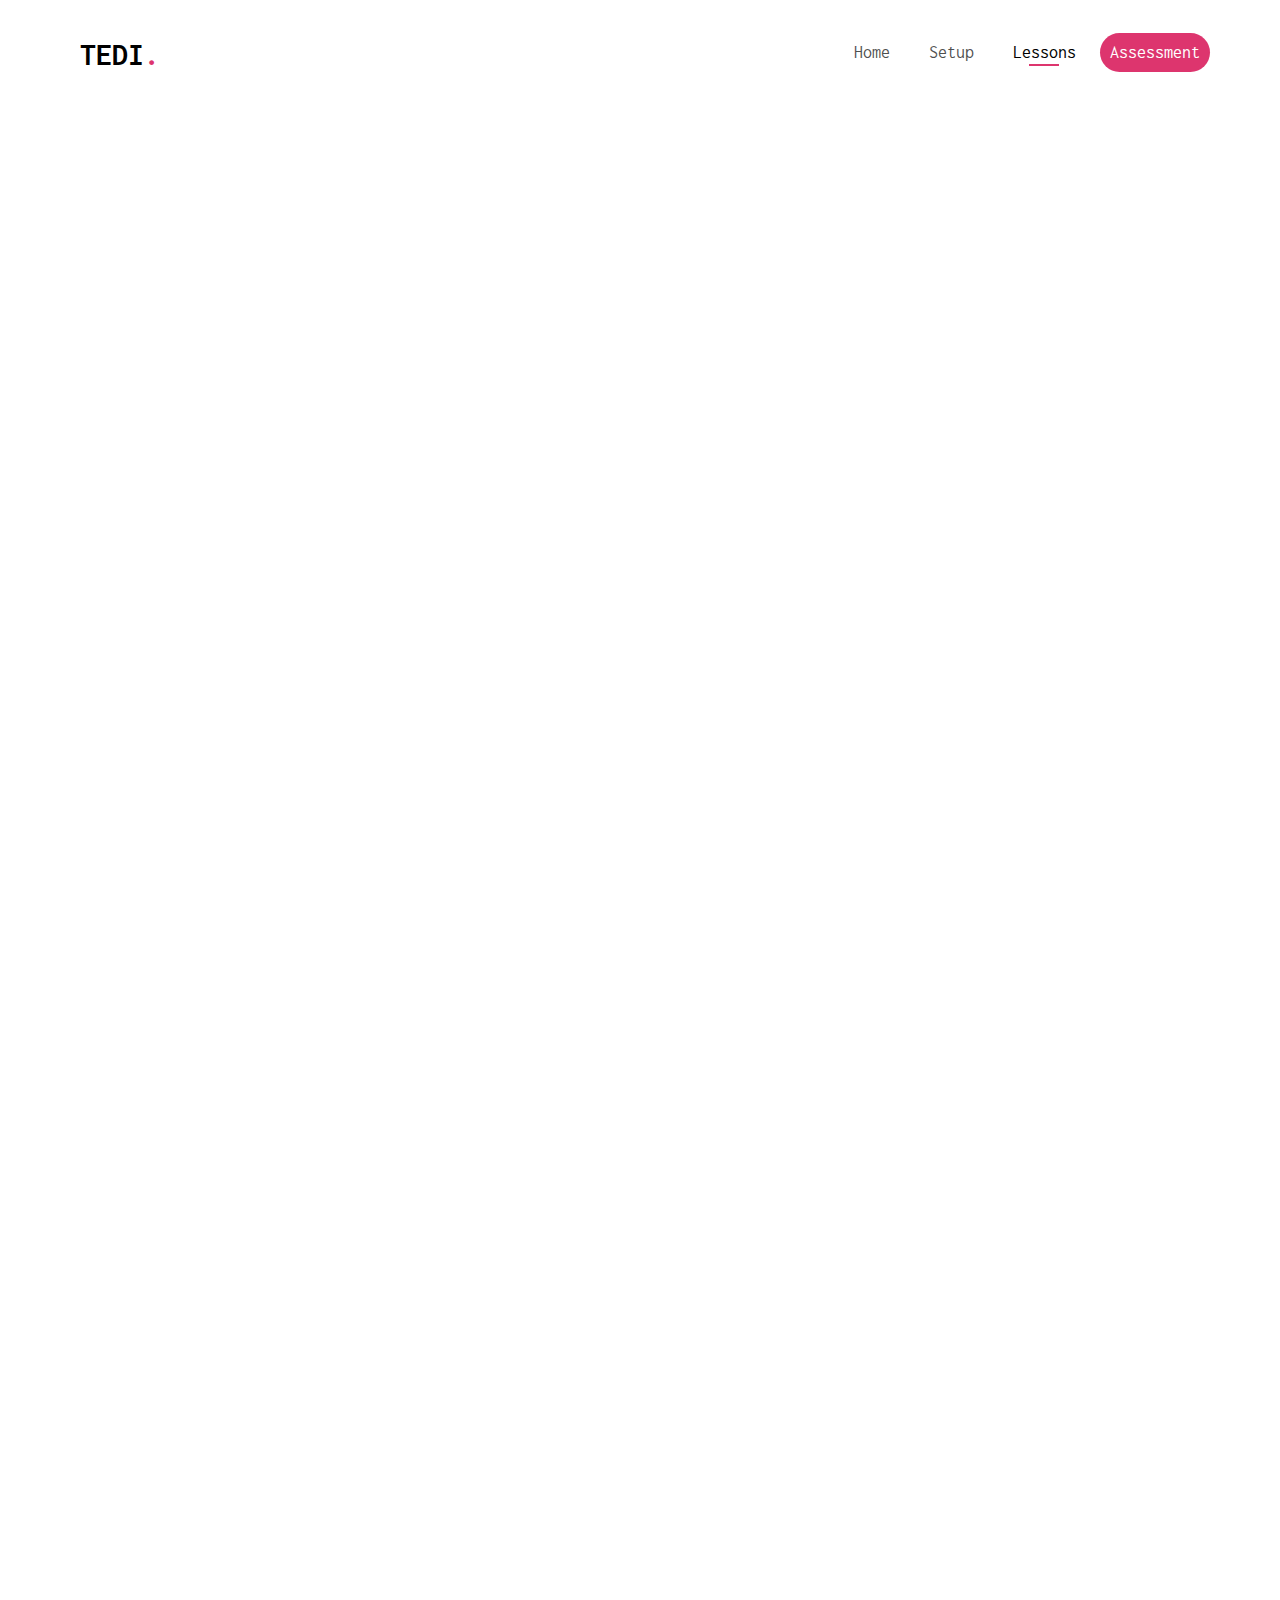
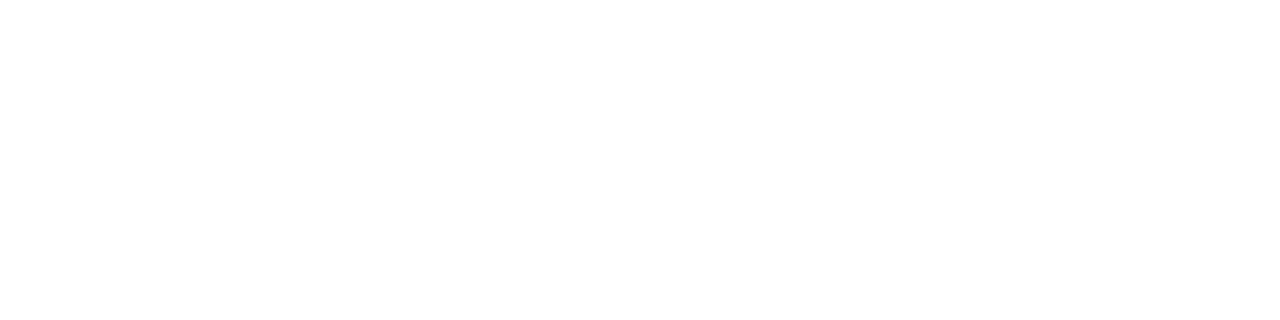
<file: lessons/magic.html>
<!DOCTYPE HTML>
<html>
	<head>
	<meta charset="utf-8">
	<meta http-equiv="X-UA-Compatible" content="IE=edge">
	<title>Python Crash Course &mdash; TEDI London</title>
	<meta name="viewport" content="width=device-width, initial-scale=1">
	<meta name="description" content="Free HTML5 Website Template by freehtml5.co" />
	<meta name="keywords" content="free website templates, free html5, free template, free bootstrap, free website template, html5, css3, mobile first, responsive" />
	<meta name="author" content="freehtml5.co" />

	<!-- 
	//////////////////////////////////////////////////////

	FREE HTML5 TEMPLATE 
	DESIGNED & DEVELOPED by FreeHTML5.co
		
	Website: 		http://freehtml5.co/
	Email: 			info@freehtml5.co
	Twitter: 		http://twitter.com/fh5co
	Facebook: 		https://www.facebook.com/fh5co

	//////////////////////////////////////////////////////
	 -->

  	<!-- Facebook and Twitter integration -->
	<meta property="og:title" content=""/>
	<meta property="og:image" content=""/>
	<meta property="og:url" content=""/>
	<meta property="og:site_name" content=""/>
	<meta property="og:description" content=""/>
	<meta name="twitter:title" content="" />
	<meta name="twitter:image" content="" />
	<meta name="twitter:url" content="" />
	<meta name="twitter:card" content="" />

	<!-- <link href="https://fonts.googleapis.com/css?family=Work+Sans:300,400,500,700,800" rel="stylesheet">	 -->
	<link href="https://fonts.googleapis.com/css?family=Inconsolata:400,700" rel="stylesheet">
	
	<!-- Animate.css -->
	<link rel="stylesheet" href="../css/animate.css">
	<!-- Icomoon Icon Fonts-->
	<link rel="stylesheet" href="../css/icomoon.css">
	<!-- Bootstrap  -->
	<link rel="stylesheet" href="../css/bootstrap.css">
	<!-- Flexslider  -->
	<link rel="stylesheet" href="../css/flexslider.css">

	<!-- Theme style  -->
	<link rel="stylesheet" href="../css/style.css">

	<!-- Modernizr JS -->
	<script src="../js/modernizr-2.6.2.min.js"></script>

	<!-- FOR IE9 below -->
	<!--[if lt IE 9]>
	<script src="js/respond.min.js"></script>
	<![endif]-->

	</head>
	<body>
		
	<div class="fh5co-loader"></div>
	
	<div id="page">
		<nav class="fh5co-nav" role="navigation">
			<div class="top-menu">
				<div class="container">
					<div class="row">
						<div class="col-xs-2">
							<div id="fh5co-logo"><a href="../index.html">TEDI<span>.</span></a></div>
						</div>
						<div class="col-xs-10 text-right menu-1">
							<ul>
								<li><a href="../index.html">Home</a></li>
								<li><a href="../set_up.html">Setup</a></li>
								<li class="active has-dropdown"><a href="index.html">Lessons</a>
									<ul class="dropdown">
										<li><a href="gday.html">Let's say G'day</a></li>
										<li><a href="string_ops.html">String Operations</a></li>
										<li><a href="conditions.html">Conditions and Nesting</a></li>
										<li><a href="indenting.html">Indenting</a></li>
										<li><a href="lists_loops.html">Lists and Loops</a></li>
										<li><a href="magic.html">Removing Magic Numbers</a></li>
										<li><a href="functions.html">Functions</a></li>
									</ul>
								</li>
								<li class="btn-cta"><a href="../assessment.html"><span>Assessment</span></a></li>
							</ul>
						</div>
					</div>
					
				</div>
			</div>
		</nav>



		<div id="fh5co-wireframe">
		<div class="container">
			<div class="row animate-box">
				<div class="col-md-8 col-md-offset-2 text-center fh5co-heading">
					<h2>Removing Magic Numbers</h2>
				</div>
			</div>
			<div class="row">
				<!--
				<div class="col-md-5 animate-box">
					<div class="user-frame">
						<img src="../images/examples/ozzy_ozzy_ozzy.png" alt="oi oi oi" width="300">
					</div>
				</div>
				-->
				<div class="col-md-16 animate-box">
					<p>
						Let’s say I wanted to add two numbers together, 3 and 4. How could I do this in python?
						<br>
						<pre>
3 + 4 
						</pre>
						Let’s say I wanted to take that value and multiply it by a scale factor of 100? I’d save the
						output as a variable and then proceed. 
						<br>
						<pre>
x = 3 + 4
x * 100
						</pre>
						Then I wanted to multiply that number by the first number that I added (3).
						<br>
						<pre>
w = 3+ 4
x = w * 100
x / 3
						</pre>
						Then I wanted to subtract the second number that I added (4)
						<br>
						<pre>
w = 3 + 4
x = w* 100
y = x / 3
z = y – 4 
						</pre>
						That’s an awesome program. But whoops – I made a mistake (sorry). I didn’t actually want you to add
						3 and 4, instead I wanted you to add 6 and 7.
						How many numbers do we have to change in this program to make it right? 
						<br>
						<b>A:</b> 4. 
						<br><br>
						What if we used even more variables to start with?
						<br>
						<pre>
first_number = 3 
second_number = 4
w = first + second_number 
x = w * 100 
y = x / first_number
z = y – second_number
						</pre>
						With this code how many numbers would we have to change? 
						<br>
						<b>A:</b> 2. 
						<br><br>
						How many magic numbers do we have left? 
						<br>
						<b>A:</b> 1.
						<br><br>
						<div class="md-form">
							<label for="form1">
								<u>Exercise:</u><br>
								Rewrite the above script, removing all magic numbers
							</label>
							<textarea id="form1" class="md-textarea form-control" rows="3"></textarea>
						</div> 

						<span id="tbr-hidden">
							<br>
							<b><u>Solution</u></b><br>
							<pre>
first_number = 3 
second_number = 4
scale_factor = 100
w = first + second_number 
x = w * scale_factor
y = x / first_number
z = y – second_number
							</pre>
							(The magic number 100 has been replaced by a variable called <code>scale_factor</code>).
						</span>

					</p><br>

					<p><a class="btn btn-primary btn-lg btn-demo" id="to-be-revealed" tbr-text="Next: Functions" tbr-href="functions.html">See Solution</a>

				</div>
			</div>
		</div>
	</div>


	</div>

	<div class="gototop js-top">
		<a href="#" class="js-gotop"><i class="icon-arrow-up22"></i></a>
	</div>
	
	<!-- jQuery -->
	<script src="../js/jquery.min.js"></script>
	<!-- jQuery Easing -->
	<script src="../js/jquery.easing.1.3.js"></script>
	<!-- Bootstrap -->
	<script src="../js/bootstrap.min.js"></script>
	<!-- Waypoints -->
	<script src="../js/jquery.waypoints.min.js"></script>
	<!-- Flexslider -->
	<script src="../js/jquery.flexslider-min.js"></script>
	<!-- Main -->
	<script src="../js/main.js"></script>
	<!-- Reveal -->
	<script src="../js/reveal.js"></script>

	</body>
</html>
</file>
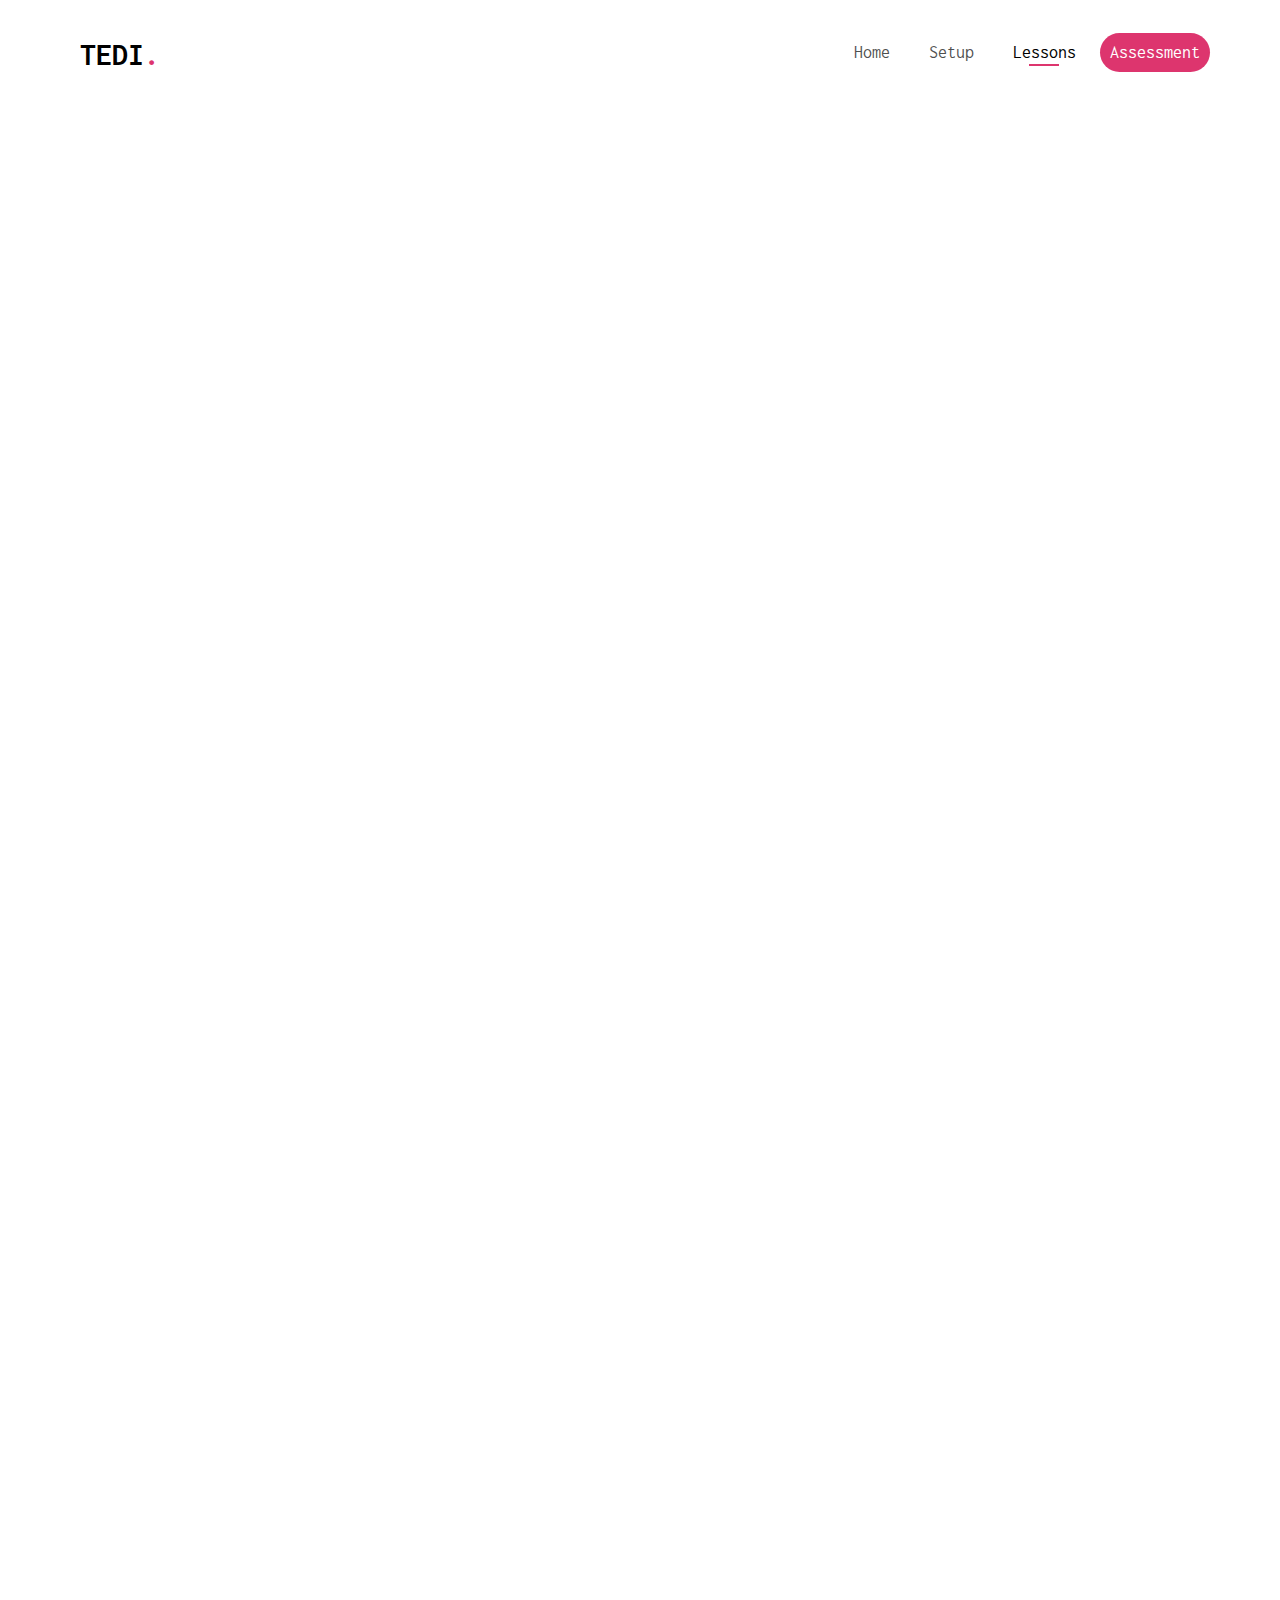
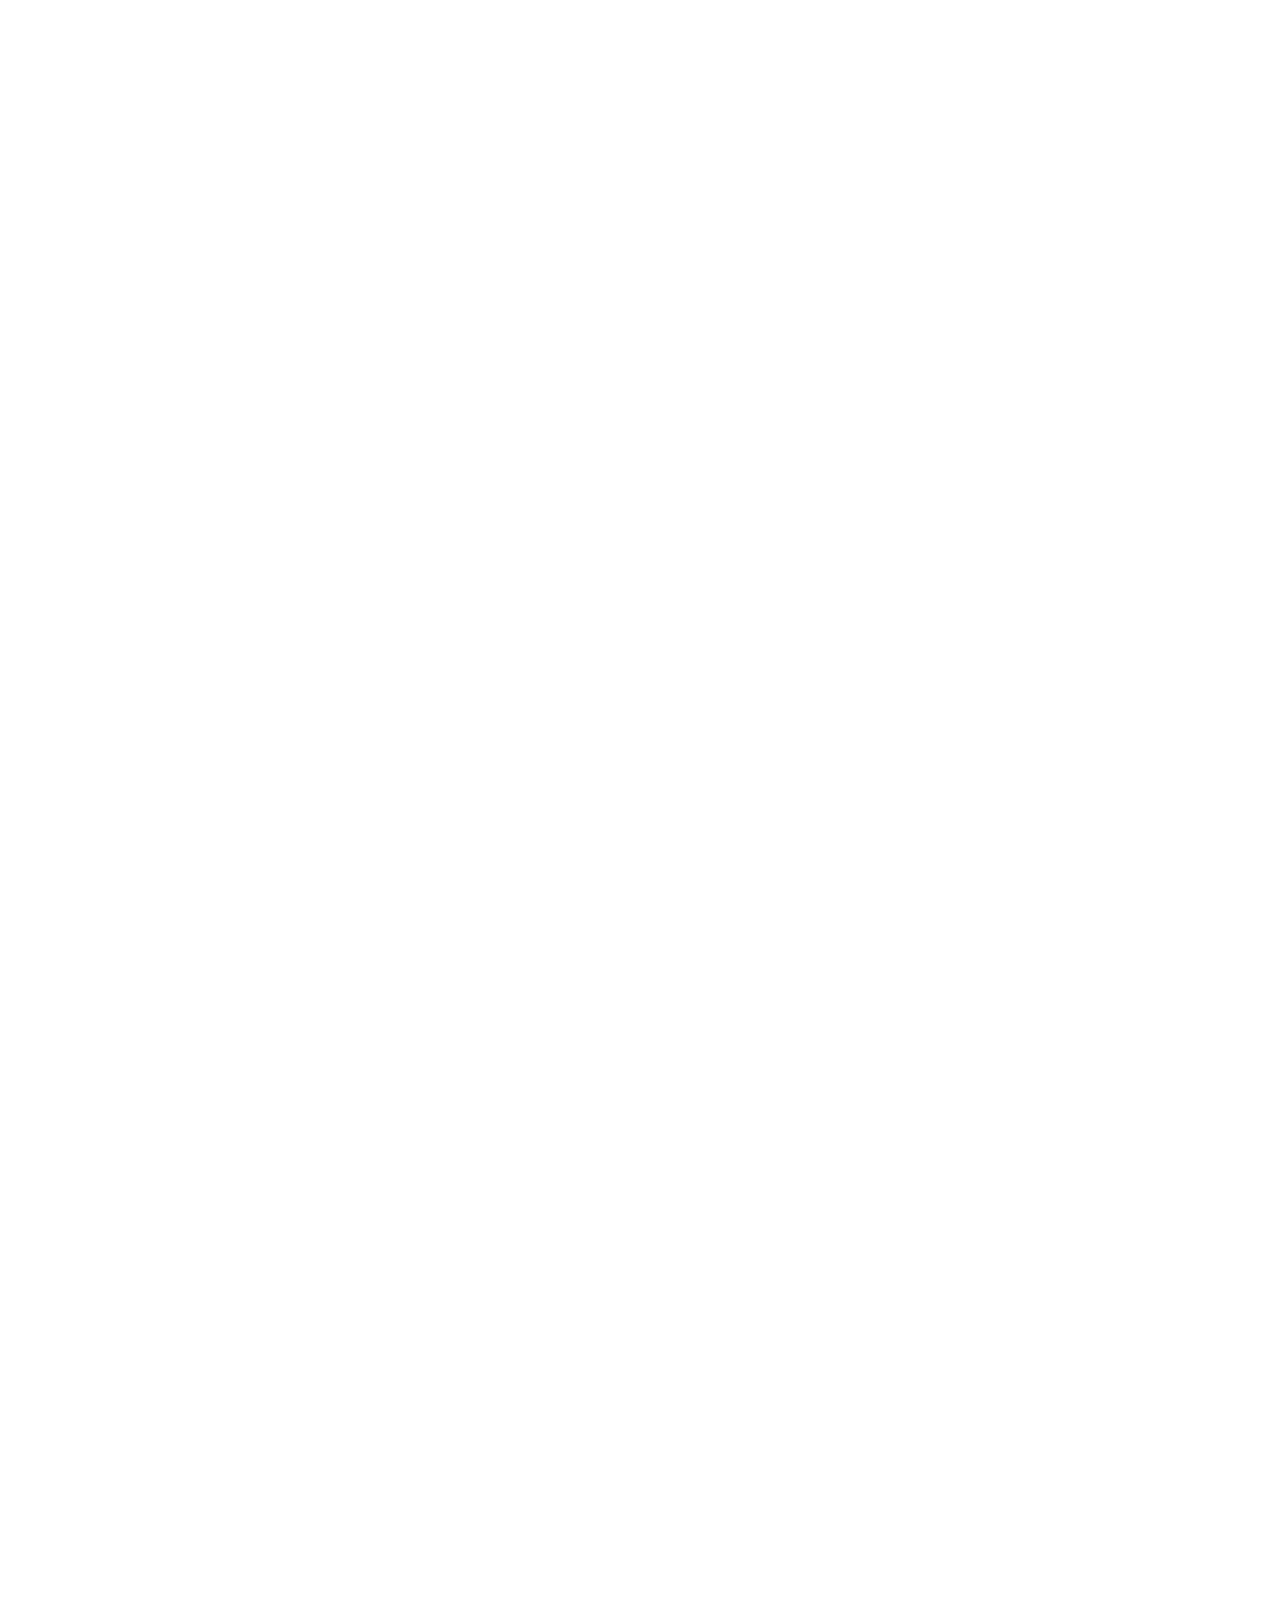
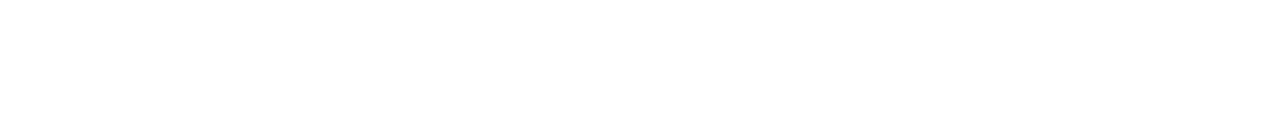
<file: lessons/string_ops.html>
<!DOCTYPE HTML>
<html>
	<head>
	<meta charset="utf-8">
	<meta http-equiv="X-UA-Compatible" content="IE=edge">
	<title>Python Crash Course &mdash; TEDI London</title>
	<meta name="viewport" content="width=device-width, initial-scale=1">
	<meta name="description" content="Free HTML5 Website Template by freehtml5.co" />
	<meta name="keywords" content="free website templates, free html5, free template, free bootstrap, free website template, html5, css3, mobile first, responsive" />
	<meta name="author" content="freehtml5.co" />

	<!-- 
	//////////////////////////////////////////////////////

	FREE HTML5 TEMPLATE 
	DESIGNED & DEVELOPED by FreeHTML5.co
		
	Website: 		http://freehtml5.co/
	Email: 			info@freehtml5.co
	Twitter: 		http://twitter.com/fh5co
	Facebook: 		https://www.facebook.com/fh5co

	//////////////////////////////////////////////////////
	 -->

  	<!-- Facebook and Twitter integration -->
	<meta property="og:title" content=""/>
	<meta property="og:image" content=""/>
	<meta property="og:url" content=""/>
	<meta property="og:site_name" content=""/>
	<meta property="og:description" content=""/>
	<meta name="twitter:title" content="" />
	<meta name="twitter:image" content="" />
	<meta name="twitter:url" content="" />
	<meta name="twitter:card" content="" />

	<!-- <link href="https://fonts.googleapis.com/css?family=Work+Sans:300,400,500,700,800" rel="stylesheet">	 -->
	<link href="https://fonts.googleapis.com/css?family=Inconsolata:400,700" rel="stylesheet">
	
	<!-- Animate.css -->
	<link rel="stylesheet" href="../css/animate.css">
	<!-- Icomoon Icon Fonts-->
	<link rel="stylesheet" href="../css/icomoon.css">
	<!-- Bootstrap  -->
	<link rel="stylesheet" href="../css/bootstrap.css">
	<!-- Flexslider  -->
	<link rel="stylesheet" href="../css/flexslider.css">

	<!-- Theme style  -->
	<link rel="stylesheet" href="../css/style.css">

	<!-- Modernizr JS -->
	<script src="../js/modernizr-2.6.2.min.js"></script>

	<!-- FOR IE9 below -->
	<!--[if lt IE 9]>
	<script src="js/respond.min.js"></script>
	<![endif]-->

	</head>
	<body>
		
	<div class="fh5co-loader"></div>
	
	<div id="page">
		<nav class="fh5co-nav" role="navigation">
			<div class="top-menu">
				<div class="container">
					<div class="row">
						<div class="col-xs-2">
							<div id="fh5co-logo"><a href="../index.html">TEDI<span>.</span></a></div>
						</div>
						<div class="col-xs-10 text-right menu-1">
							<ul>
								<li><a href="../index.html">Home</a></li>
								<li><a href="../set_up.html">Setup</a></li>
								<li class="active has-dropdown"><a href="index.html">Lessons</a>
									<ul class="dropdown">
										<li><a href="gday.html">Let's say G'day</a></li>
										<li><a href="string_ops.html">String Operations</a></li>
										<li><a href="conditions.html">Conditions and Nesting</a></li>
										<li><a href="indenting.html">Indenting</a></li>
										<li><a href="lists_loops.html">Lists and Loops</a></li>
										<li><a href="magic.html">Removing Magic Numbers</a></li>
										<li><a href="functions.html">Functions</a></li>
									</ul>
								</li>
								<li class="btn-cta"><a href="../assessment.html"><span>Assessment</span></a></li>
							</ul>
						</div>
					</div>
					
				</div>
			</div>
		</nav>



		<div id="fh5co-wireframe">
		<div class="container">
			<div class="row animate-box">
				<div class="col-md-8 col-md-offset-2 text-center fh5co-heading">
					<h2>String Operations</h2>
				</div>
			</div>
			<div class="row">
				<!--
				<div class="col-md-5 animate-box">
					<div class="user-frame">
						<img src="../images/examples/ozzy_ozzy_ozzy.png" alt="oi oi oi" width="300">
					</div>
				</div>
				-->
				<div class="col-md-12 animate-box">
					<p>
						Now that we’ve introduced you to the concept of strings, let’s see what we can do with them. Each
						of these operations take in a string as input and return something.
						<br><br>
						<i>The structure is:</i> 
						<pre>
CaptureVariable = inputstring.function(additionalInputs)
						</pre><br>
						<i>In laymans terms:</i> 
						<pre>
The Thing We Want = The Original String . The operation (Any Extra Information)
						</pre><br>
						We’ll see this in practice soon where it will make more sense. 
						<br><br>
						<h2>Sample String Operations</h2>
						<table>
							<tr style="font-weight: bold">
								<td>Function Name</td>
								<td>Description</td>
							</tr>
							<tr>
								<td><code>string.islower()</code></td>
								<td>
									Checks if all letters in a string are in lowercase. Takes in a string. Returns either
									a <code>True</code> or a <code>False</code>.
								</td>
							</tr>
							<tr>
								<td><code>string.isupper()</code></td>
								<td>
									Checks if all letters in a string are in uppercase. Takes in a string. Returns either
									a <code>True</code> or a <code>False</code>.
								</td>
							</tr>
							<tr>
								<td><code>string.lower()</code></td>
								<td>
									Converts a string to lowercase. Takes in a string. Outputs a string.
								</td>
							</tr>
							<tr>
								<td><code>string.upper()</code></td>
								<td>
									Converts a string to uppercase. Takes in a string. Outputs a string.
								</td>
							</tr>
							<tr>
								<td><code>string.strip([chars])</code></td>
								<td>
									Removes the whitespace around a string, or if you pass a character, removes each instance
									of that character. Takes in a string. Outputs a string. 
								</td>
							</tr>
							<tr>
								<td><code>float(&lt;string&gt;)</code></td>
								<td>
									Converts a string into a float. Takes in a string. Outputs a float.
								</td>
							</tr>
							<tr>
								<td><code>int(&lt;string&gt;)</code></td>
								<td>
									Converts a string into a integer. Takes in a string. Outputs an integer.
								</td>
							</tr>
							<tr>
								<td><code>string.count(&lt;substring&gt;)</code></td>
								<td>
									Counts the number of instances of a given string. Takes in a string and a substring.
									Returns an integer. 
								</td>
							</tr>
							<tr>
								<td><code>len(&lt;string&gt;)</code></td>
								<td>
									Counts the number of characters in a string. Takes in a string.
									Returns an integer. 
								</td>
							</tr>
						</table>
						<br>
						One of the beauties of Python is that all of these operations are included in the language. This is not
						the case for all programming languages – in some of them you would have to write these functions from
						scratch. We’ll teach you how to in later chapters.
						<br><br>
						<b><u>Activity: Are they angry?</u></b><br>
						Vivian doesn’t like to open angry emails – they stress her out. So she has decided to write a program
						to check if an email is really angry before opening it. 
						<br><br>
						Let’s say the email is saved as a string called e. Then, let’s check if e is yelling. 
						<pre>
e = ‘VIVIAN, WHAT WERE YOU THINKING?’ 

e.isupper() 
result = e.isupper()

print(result) 
						</pre>
						Change e, and see the impact. 
						<br><br>
						<b><u>Activity: Email Address</u></b><br> 
						My mum’s email address is <code>viviansmum@email.com</code><br>
						However when she’s logging in she often types <code>VIVIANSMUM@email.com</code> 
						<br><br>
						It’s 1999, and Vivian’s worried that the email logins are case sensitive.<br>
						<div class="md-form">
							<label for="form1">
								Write a program that take an email address e; and checks if it was written in all lowercase.
							</label>
							<textarea id="form1" class="md-textarea form-control" rows="3"></textarea>
						</div>
						<br>
						<b><u>Activity: Stop yelling</u></b><br> 
						Sometimes Ted sends angry emails. He wants to apply a filter to all the emails that he sends so
						that he never yells at anyone in an email when angry. 
						<br><br>
						Given a string, say x, toLower will produce a string that converts each character to lowercase.<br>
						In this case, Ted has saved his email as a string in the variable e.
						<br> 
						<pre>
e = ‘Dear Billie, As per my PREVIOUS EMAIL, we CANNOT move forward with the proposed plans. I HOPE this email finds you well.’
						</pre>
						<br>
						<h2>Input and Output</h2> 
						To take in input,  use the function <code>input()</code><br>
						You can store that input in a variable.
						<br><br>
						Below is a basic use-case. 
						<pre>
val = input("Enter your value: ") 
print(val) 
						</pre>
						<br>
						Let’s try again. 
						<pre>
name = input(“What is your name?:”)
print(“Hello” + name)
						</pre>
						<br>
						<div class="md-form">
							<label for="form2">
								<u>Question 1</u>: Create a program that takes in a users age as input, and then prints out
								how old they will be in 20 years.
							</label>
							<textarea id="form2" class="md-textarea form-control" rows="3"></textarea>
						</div>

						<span id="tbr-hidden">
							<br>
							<b><u>Solution:</u></b>
							<pre> 
age = input(“How old are you?”)
age = int(age) + 20
print(age)
							</pre>
							<br>
							<div class="md-form">
								<label for="form3">
									<u>Question 2</u>: Create a program that takes in a user’s favourite colour and name, and
									prints a new string that replaces all the vowels in their name with their favourite number. 
								</label>
								<textarea id="form3" class="md-textarea form-control" rows="3"></textarea>
								<u>Example:</u> <br>
								My name is Vivian my favourite number is 2<br>
								So your program should print:<br>
								<code>V2V22N</code><br>
								If my favourite number was 247 your program should print:<br>
								<code>V247V247247N</code>
							</div>
						</span>

						</p>
						<br>
					<p><a class="btn btn-primary btn-lg btn-demo" id="to-be-revealed" tbr-href="conditions.html" tbr-text="Next: Conditions and Nesting">See Solution</a>

				</div>
			</div>
		</div>
	</div>


	</div>

	<div class="gototop js-top">
		<a href="#" class="js-gotop"><i class="icon-arrow-up22"></i></a>
	</div>
	
	<!-- jQuery -->
	<script src="../js/jquery.min.js"></script>
	<!-- jQuery Easing -->
	<script src="../js/jquery.easing.1.3.js"></script>
	<!-- Bootstrap -->
	<script src="../js/bootstrap.min.js"></script>
	<!-- Waypoints -->
	<script src="../js/jquery.waypoints.min.js"></script>
	<!-- Flexslider -->
	<script src="../js/jquery.flexslider-min.js"></script>
	<!-- Main -->
	<script src="../js/main.js"></script>
	<!-- Reveal -->
	<script src="../js/reveal.js"></script>

	</body>
</html>
</file>
<file: css/icomoon.css>
@font-face {
    font-family: 'icomoon';
    src:    url('fonts/icomoon.eot?1oniuf');
    src:    url('fonts/icomoon.eot?1oniuf#iefix') format('embedded-opentype'),
        url('fonts/icomoon.ttf?1oniuf') format('truetype'),
        url('fonts/icomoon.woff?1oniuf') format('woff'),
        url('fonts/icomoon.svg?1oniuf#icomoon') format('svg');
    font-weight: normal;
    font-style: normal;
}

[class^="icon-"], [class*=" icon-"] {
    /* use !important to prevent issues with browser extensions that change fonts */
    font-family: 'icomoon' !important;
    speak: none;
    font-style: normal;
    font-weight: normal;
    font-variant: normal;
    text-transform: none;
    line-height: 1;

    /* Better Font Rendering =========== */
    -webkit-font-smoothing: antialiased;
    -moz-osx-font-smoothing: grayscale;
}

.icon-mobile:before {
    content: "\e000";
}
.icon-laptop:before {
    content: "\e001";
}
.icon-desktop:before {
    content: "\e002";
}
.icon-tablet:before {
    content: "\e003";
}
.icon-phone:before {
    content: "\e004";
}
.icon-document:before {
    content: "\e005";
}
.icon-documents:before {
    content: "\e006";
}
.icon-search:before {
    content: "\e007";
}
.icon-clipboard:before {
    content: "\e008";
}
.icon-newspaper:before {
    content: "\e009";
}
.icon-notebook:before {
    content: "\e00a";
}
.icon-book-open:before {
    content: "\e00b";
}
.icon-browser:before {
    content: "\e00c";
}
.icon-calendar:before {
    content: "\e00d";
}
.icon-presentation:before {
    content: "\e00e";
}
.icon-picture:before {
    content: "\e00f";
}
.icon-pictures:before {
    content: "\e010";
}
.icon-video:before {
    content: "\e011";
}
.icon-camera:before {
    content: "\e012";
}
.icon-printer:before {
    content: "\e013";
}
.icon-toolbox:before {
    content: "\e014";
}
.icon-briefcase:before {
    content: "\e015";
}
.icon-wallet:before {
    content: "\e016";
}
.icon-gift:before {
    content: "\e017";
}
.icon-bargraph:before {
    content: "\e018";
}
.icon-grid:before {
    content: "\e019";
}
.icon-expand:before {
    content: "\e01a";
}
.icon-focus:before {
    content: "\e01b";
}
.icon-edit:before {
    content: "\e01c";
}
.icon-adjustments:before {
    content: "\e01d";
}
.icon-ribbon:before {
    content: "\e01e";
}
.icon-hourglass:before {
    content: "\e01f";
}
.icon-lock:before {
    content: "\e020";
}
.icon-megaphone:before {
    content: "\e021";
}
.icon-shield:before {
    content: "\e022";
}
.icon-trophy:before {
    content: "\e023";
}
.icon-flag:before {
    content: "\e024";
}
.icon-map:before {
    content: "\e025";
}
.icon-puzzle:before {
    content: "\e026";
}
.icon-basket:before {
    content: "\e027";
}
.icon-envelope:before {
    content: "\e028";
}
.icon-streetsign:before {
    content: "\e029";
}
.icon-telescope:before {
    content: "\e02a";
}
.icon-gears:before {
    content: "\e02b";
}
.icon-key:before {
    content: "\e02c";
}
.icon-paperclip:before {
    content: "\e02d";
}
.icon-attachment:before {
    content: "\e02e";
}
.icon-pricetags:before {
    content: "\e02f";
}
.icon-lightbulb:before {
    content: "\e030";
}
.icon-layers:before {
    content: "\e031";
}
.icon-pencil:before {
    content: "\e032";
}
.icon-tools:before {
    content: "\e033";
}
.icon-tools-2:before {
    content: "\e034";
}
.icon-scissors:before {
    content: "\e035";
}
.icon-paintbrush:before {
    content: "\e036";
}
.icon-magnifying-glass:before {
    content: "\e037";
}
.icon-circle-compass:before {
    content: "\e038";
}
.icon-linegraph:before {
    content: "\e039";
}
.icon-mic:before {
    content: "\e03a";
}
.icon-strategy:before {
    content: "\e03b";
}
.icon-beaker:before {
    content: "\e03c";
}
.icon-caution:before {
    content: "\e03d";
}
.icon-recycle:before {
    content: "\e03e";
}
.icon-anchor:before {
    content: "\e03f";
}
.icon-profile-male:before {
    content: "\e040";
}
.icon-profile-female:before {
    content: "\e041";
}
.icon-bike:before {
    content: "\e042";
}
.icon-wine:before {
    content: "\e043";
}
.icon-hotairballoon:before {
    content: "\e044";
}
.icon-globe:before {
    content: "\e045";
}
.icon-genius:before {
    content: "\e046";
}
.icon-map-pin:before {
    content: "\e047";
}
.icon-dial:before {
    content: "\e048";
}
.icon-chat:before {
    content: "\e049";
}
.icon-heart:before {
    content: "\e04a";
}
.icon-cloud:before {
    content: "\e04b";
}
.icon-upload:before {
    content: "\e04c";
}
.icon-download:before {
    content: "\e04d";
}
.icon-target:before {
    content: "\e04e";
}
.icon-hazardous:before {
    content: "\e04f";
}
.icon-piechart:before {
    content: "\e050";
}
.icon-speedometer:before {
    content: "\e051";
}
.icon-global:before {
    content: "\e052";
}
.icon-compass:before {
    content: "\e053";
}
.icon-lifesaver:before {
    content: "\e054";
}
.icon-clock:before {
    content: "\e055";
}
.icon-aperture:before {
    content: "\e056";
}
.icon-quote:before {
    content: "\e057";
}
.icon-scope:before {
    content: "\e058";
}
.icon-alarmclock:before {
    content: "\e059";
}
.icon-refresh:before {
    content: "\e05a";
}
.icon-happy:before {
    content: "\e05b";
}
.icon-sad:before {
    content: "\e05c";
}
.icon-facebook:before {
    content: "\e05d";
}
.icon-twitter:before {
    content: "\e05e";
}
.icon-googleplus:before {
    content: "\e05f";
}
.icon-rss:before {
    content: "\e060";
}
.icon-tumblr:before {
    content: "\e061";
}
.icon-linkedin:before {
    content: "\e062";
}
.icon-dribbble:before {
    content: "\e063";
}
.icon-box2:before {
    content: "\ea82";
}
.icon-write:before {
    content: "\ea83";
}
.icon-clock2:before {
    content: "\ea84";
}
.icon-reply2:before {
    content: "\ea85";
}
.icon-reply-all2:before {
    content: "\ea86";
}
.icon-forward2:before {
    content: "\ea87";
}
.icon-flag2:before {
    content: "\ea88";
}
.icon-search2:before {
    content: "\ea89";
}
.icon-trash2:before {
    content: "\ea8a";
}
.icon-envelope2:before {
    content: "\ea8b";
}
.icon-bubble:before {
    content: "\ea8c";
}
.icon-bubbles:before {
    content: "\ea8d";
}
.icon-user2:before {
    content: "\ea8e";
}
.icon-users2:before {
    content: "\ea8f";
}
.icon-cloud2:before {
    content: "\ea90";
}
.icon-download2:before {
    content: "\ea91";
}
.icon-upload2:before {
    content: "\ea92";
}
.icon-rain:before {
    content: "\ea93";
}
.icon-sun:before {
    content: "\ea94";
}
.icon-moon2:before {
    content: "\ea95";
}
.icon-bell2:before {
    content: "\ea96";
}
.icon-folder2:before {
    content: "\ea97";
}
.icon-pin2:before {
    content: "\ea98";
}
.icon-sound2:before {
    content: "\ea99";
}
.icon-microphone:before {
    content: "\ea9a";
}
.icon-camera2:before {
    content: "\ea9b";
}
.icon-image2:before {
    content: "\ea9c";
}
.icon-cog2:before {
    content: "\ea9d";
}
.icon-calendar2:before {
    content: "\ea9e";
}
.icon-book2:before {
    content: "\ea9f";
}
.icon-map-marker:before {
    content: "\eaa0";
}
.icon-store:before {
    content: "\eaa1";
}
.icon-support:before {
    content: "\eaa2";
}
.icon-tag2:before {
    content: "\eaa3";
}
.icon-heart2:before {
    content: "\eaa4";
}
.icon-video-camera:before {
    content: "\eaa5";
}
.icon-trophy2:before {
    content: "\eaa6";
}
.icon-cart:before {
    content: "\eaa7";
}
.icon-eye2:before {
    content: "\eaa8";
}
.icon-cancel:before {
    content: "\eaa9";
}
.icon-chart:before {
    content: "\eaaa";
}
.icon-target2:before {
    content: "\eaab";
}
.icon-printer2:before {
    content: "\eaac";
}
.icon-location2:before {
    content: "\eaad";
}
.icon-bookmark2:before {
    content: "\eaae";
}
.icon-monitor:before {
    content: "\eaaf";
}
.icon-cross2:before {
    content: "\eab0";
}
.icon-plus2:before {
    content: "\eab1";
}
.icon-left:before {
    content: "\eab2";
}
.icon-up:before {
    content: "\eab3";
}
.icon-browser2:before {
    content: "\eab4";
}
.icon-windows:before {
    content: "\eab5";
}
.icon-switch2:before {
    content: "\eab6";
}
.icon-dashboard:before {
    content: "\eab7";
}
.icon-play:before {
    content: "\eab8";
}
.icon-fast-forward:before {
    content: "\eab9";
}
.icon-next:before {
    content: "\eaba";
}
.icon-refresh2:before {
    content: "\eabb";
}
.icon-film:before {
    content: "\eabc";
}
.icon-home2:before {
    content: "\eabd";
}
.icon-add-to-list:before {
    content: "\e901";
}
.icon-classic-computer:before {
    content: "\e902";
}
.icon-controller-fast-backward:before {
    content: "\e903";
}
.icon-creative-commons-attribution:before {
    content: "\e904";
}
.icon-creative-commons-noderivs:before {
    content: "\e905";
}
.icon-creative-commons-noncommercial-eu:before {
    content: "\e906";
}
.icon-creative-commons-noncommercial-us:before {
    content: "\e907";
}
.icon-creative-commons-public-domain:before {
    content: "\e908";
}
.icon-creative-commons-remix:before {
    content: "\e909";
}
.icon-creative-commons-share:before {
    content: "\e90a";
}
.icon-creative-commons-sharealike:before {
    content: "\e90b";
}
.icon-creative-commons:before {
    content: "\e90c";
}
.icon-document-landscape:before {
    content: "\e90d";
}
.icon-remove-user:before {
    content: "\e90e";
}
.icon-warning:before {
    content: "\e90f";
}
.icon-arrow-bold-down:before {
    content: "\e910";
}
.icon-arrow-bold-left:before {
    content: "\e911";
}
.icon-arrow-bold-right:before {
    content: "\e912";
}
.icon-arrow-bold-up:before {
    content: "\e913";
}
.icon-arrow-down:before {
    content: "\e914";
}
.icon-arrow-left:before {
    content: "\e915";
}
.icon-arrow-long-down:before {
    content: "\e916";
}
.icon-arrow-long-left:before {
    content: "\e917";
}
.icon-arrow-long-right:before {
    content: "\e918";
}
.icon-arrow-long-up:before {
    content: "\e919";
}
.icon-arrow-right:before {
    content: "\e91a";
}
.icon-arrow-up:before {
    content: "\e91b";
}
.icon-arrow-with-circle-down:before {
    content: "\e91c";
}
.icon-arrow-with-circle-left:before {
    content: "\e91d";
}
.icon-arrow-with-circle-right:before {
    content: "\e91e";
}
.icon-arrow-with-circle-up:before {
    content: "\e91f";
}
.icon-bookmark:before {
    content: "\e920";
}
.icon-bookmarks:before {
    content: "\e921";
}
.icon-chevron-down:before {
    content: "\e922";
}
.icon-chevron-left:before {
    content: "\e923";
}
.icon-chevron-right:before {
    content: "\e924";
}
.icon-chevron-small-down:before {
    content: "\e925";
}
.icon-chevron-small-left:before {
    content: "\e926";
}
.icon-chevron-small-right:before {
    content: "\e927";
}
.icon-chevron-small-up:before {
    content: "\e928";
}
.icon-chevron-thin-down:before {
    content: "\e929";
}
.icon-chevron-thin-left:before {
    content: "\e92a";
}
.icon-chevron-thin-right:before {
    content: "\e92b";
}
.icon-chevron-thin-up:before {
    content: "\e92c";
}
.icon-chevron-up:before {
    content: "\e92d";
}
.icon-chevron-with-circle-down:before {
    content: "\e92e";
}
.icon-chevron-with-circle-left:before {
    content: "\e92f";
}
.icon-chevron-with-circle-right:before {
    content: "\e930";
}
.icon-chevron-with-circle-up:before {
    content: "\e931";
}
.icon-cloud3:before {
    content: "\e932";
}
.icon-controller-fast-forward:before {
    content: "\e933";
}
.icon-controller-jump-to-start:before {
    content: "\e934";
}
.icon-controller-next:before {
    content: "\e935";
}
.icon-controller-paus:before {
    content: "\e936";
}
.icon-controller-play:before {
    content: "\e937";
}
.icon-controller-record:before {
    content: "\e938";
}
.icon-controller-stop:before {
    content: "\e939";
}
.icon-controller-volume:before {
    content: "\e93a";
}
.icon-dot-single:before {
    content: "\e93b";
}
.icon-dots-three-horizontal:before {
    content: "\e93c";
}
.icon-dots-three-vertical:before {
    content: "\e93d";
}
.icon-dots-two-horizontal:before {
    content: "\e93e";
}
.icon-dots-two-vertical:before {
    content: "\e93f";
}
.icon-download3:before {
    content: "\e940";
}
.icon-emoji-flirt:before {
    content: "\e941";
}
.icon-flow-branch:before {
    content: "\e942";
}
.icon-flow-cascade:before {
    content: "\e943";
}
.icon-flow-line:before {
    content: "\e944";
}
.icon-flow-parallel:before {
    content: "\e945";
}
.icon-flow-tree:before {
    content: "\e946";
}
.icon-install:before {
    content: "\e947";
}
.icon-layers2:before {
    content: "\e948";
}
.icon-open-book:before {
    content: "\e949";
}
.icon-resize-100:before {
    content: "\e94a";
}
.icon-resize-full-screen:before {
    content: "\e94b";
}
.icon-save:before {
    content: "\e94c";
}
.icon-select-arrows:before {
    content: "\e94d";
}
.icon-sound-mute:before {
    content: "\e94e";
}
.icon-sound:before {
    content: "\e94f";
}
.icon-trash:before {
    content: "\e950";
}
.icon-triangle-down:before {
    content: "\e951";
}
.icon-triangle-left:before {
    content: "\e952";
}
.icon-triangle-right:before {
    content: "\e953";
}
.icon-triangle-up:before {
    content: "\e954";
}
.icon-uninstall:before {
    content: "\e955";
}
.icon-upload-to-cloud:before {
    content: "\e956";
}
.icon-upload3:before {
    content: "\e957";
}
.icon-add-user:before {
    content: "\e958";
}
.icon-address:before {
    content: "\e959";
}
.icon-adjust:before {
    content: "\e95a";
}
.icon-air:before {
    content: "\e95b";
}
.icon-aircraft-landing:before {
    content: "\e95c";
}
.icon-aircraft-take-off:before {
    content: "\e95d";
}
.icon-aircraft:before {
    content: "\e95e";
}
.icon-align-bottom:before {
    content: "\e95f";
}
.icon-align-horizontal-middle:before {
    content: "\e960";
}
.icon-align-left:before {
    content: "\e961";
}
.icon-align-right:before {
    content: "\e962";
}
.icon-align-top:before {
    content: "\e963";
}
.icon-align-vertical-middle:before {
    content: "\e964";
}
.icon-archive:before {
    content: "\e965";
}
.icon-area-graph:before {
    content: "\e966";
}
.icon-attachment2:before {
    content: "\e967";
}
.icon-awareness-ribbon:before {
    content: "\e968";
}
.icon-back-in-time:before {
    content: "\e969";
}
.icon-back:before {
    content: "\e96a";
}
.icon-bar-graph:before {
    content: "\e96b";
}
.icon-battery:before {
    content: "\e96c";
}
.icon-beamed-note:before {
    content: "\e96d";
}
.icon-bell:before {
    content: "\e96e";
}
.icon-blackboard:before {
    content: "\e96f";
}
.icon-block:before {
    content: "\e970";
}
.icon-book:before {
    content: "\e971";
}
.icon-bowl:before {
    content: "\e972";
}
.icon-box:before {
    content: "\e973";
}
.icon-briefcase2:before {
    content: "\e974";
}
.icon-browser3:before {
    content: "\e975";
}
.icon-brush:before {
    content: "\e976";
}
.icon-bucket:before {
    content: "\e977";
}
.icon-cake:before {
    content: "\e978";
}
.icon-calculator:before {
    content: "\e979";
}
.icon-calendar3:before {
    content: "\e97a";
}
.icon-camera3:before {
    content: "\e97b";
}
.icon-ccw:before {
    content: "\e97c";
}
.icon-chat2:before {
    content: "\e97d";
}
.icon-check:before {
    content: "\e97e";
}
.icon-circle-with-cross:before {
    content: "\e97f";
}
.icon-circle-with-minus:before {
    content: "\e980";
}
.icon-circle-with-plus:before {
    content: "\e981";
}
.icon-circle:before {
    content: "\e982";
}
.icon-circular-graph:before {
    content: "\e983";
}
.icon-clapperboard:before {
    content: "\e984";
}
.icon-clipboard2:before {
    content: "\e985";
}
.icon-clock3:before {
    content: "\e986";
}
.icon-code:before {
    content: "\e987";
}
.icon-cog:before {
    content: "\e988";
}
.icon-colours:before {
    content: "\e989";
}
.icon-compass2:before {
    content: "\e98a";
}
.icon-copy:before {
    content: "\e98b";
}
.icon-credit-card:before {
    content: "\e98c";
}
.icon-credit:before {
    content: "\e98d";
}
.icon-cross:before {
    content: "\e98e";
}
.icon-cup:before {
    content: "\e98f";
}
.icon-cw:before {
    content: "\e990";
}
.icon-cycle:before {
    content: "\e991";
}
.icon-database:before {
    content: "\e992";
}
.icon-dial-pad:before {
    content: "\e993";
}
.icon-direction:before {
    content: "\e994";
}
.icon-document2:before {
    content: "\e995";
}
.icon-documents2:before {
    content: "\e996";
}
.icon-drink:before {
    content: "\e997";
}
.icon-drive:before {
    content: "\e998";
}
.icon-drop:before {
    content: "\e999";
}
.icon-edit2:before {
    content: "\e99a";
}
.icon-email:before {
    content: "\e99b";
}
.icon-emoji-happy:before {
    content: "\e99c";
}
.icon-emoji-neutral:before {
    content: "\e99d";
}
.icon-emoji-sad:before {
    content: "\e99e";
}
.icon-erase:before {
    content: "\e99f";
}
.icon-eraser:before {
    content: "\e9a0";
}
.icon-export:before {
    content: "\e9a1";
}
.icon-eye:before {
    content: "\e9a2";
}
.icon-feather:before {
    content: "\e9a3";
}
.icon-flag3:before {
    content: "\e9a4";
}
.icon-flash:before {
    content: "\e9a5";
}
.icon-flashlight:before {
    content: "\e9a6";
}
.icon-flat-brush:before {
    content: "\e9a7";
}
.icon-folder-images:before {
    content: "\e9a8";
}
.icon-folder-music:before {
    content: "\e9a9";
}
.icon-folder-video:before {
    content: "\e9aa";
}
.icon-folder:before {
    content: "\e9ab";
}
.icon-forward:before {
    content: "\e9ac";
}
.icon-funnel:before {
    content: "\e9ad";
}
.icon-game-controller:before {
    content: "\e9ae";
}
.icon-gauge:before {
    content: "\e9af";
}
.icon-globe2:before {
    content: "\e9b0";
}
.icon-graduation-cap:before {
    content: "\e9b1";
}
.icon-grid2:before {
    content: "\e9b2";
}
.icon-hair-cross:before {
    content: "\e9b3";
}
.icon-hand:before {
    content: "\e9b4";
}
.icon-heart-outlined:before {
    content: "\e9b5";
}
.icon-heart3:before {
    content: "\e9b6";
}
.icon-help-with-circle:before {
    content: "\e9b7";
}
.icon-help:before {
    content: "\e9b8";
}
.icon-home:before {
    content: "\e9b9";
}
.icon-hour-glass:before {
    content: "\e9ba";
}
.icon-image-inverted:before {
    content: "\e9bb";
}
.icon-image:before {
    content: "\e9bc";
}
.icon-images:before {
    content: "\e9bd";
}
.icon-inbox:before {
    content: "\e9be";
}
.icon-infinity:before {
    content: "\e9bf";
}
.icon-info-with-circle:before {
    content: "\e9c0";
}
.icon-info:before {
    content: "\e9c1";
}
.icon-key2:before {
    content: "\e9c2";
}
.icon-keyboard:before {
    content: "\e9c3";
}
.icon-lab-flask:before {
    content: "\e9c4";
}
.icon-landline:before {
    content: "\e9c5";
}
.icon-language:before {
    content: "\e9c6";
}
.icon-laptop2:before {
    content: "\e9c7";
}
.icon-leaf:before {
    content: "\e9c8";
}
.icon-level-down:before {
    content: "\e9c9";
}
.icon-level-up:before {
    content: "\e9ca";
}
.icon-lifebuoy:before {
    content: "\e9cb";
}
.icon-light-bulb:before {
    content: "\e9cc";
}
.icon-light-down:before {
    content: "\e9cd";
}
.icon-light-up:before {
    content: "\e9ce";
}
.icon-line-graph:before {
    content: "\e9cf";
}
.icon-link:before {
    content: "\e9d0";
}
.icon-list:before {
    content: "\e9d1";
}
.icon-location-pin:before {
    content: "\e9d2";
}
.icon-location:before {
    content: "\e9d3";
}
.icon-lock-open:before {
    content: "\e9d4";
}
.icon-lock2:before {
    content: "\e9d5";
}
.icon-log-out:before {
    content: "\e9d6";
}
.icon-login:before {
    content: "\e9d7";
}
.icon-loop:before {
    content: "\e9d8";
}
.icon-magnet:before {
    content: "\e9d9";
}
.icon-magnifying-glass2:before {
    content: "\e9da";
}
.icon-mail:before {
    content: "\e9db";
}
.icon-man:before {
    content: "\e9dc";
}
.icon-map2:before {
    content: "\e9dd";
}
.icon-mask:before {
    content: "\e9de";
}
.icon-medal:before {
    content: "\e9df";
}
.icon-megaphone2:before {
    content: "\e9e0";
}
.icon-menu:before {
    content: "\e9e1";
}
.icon-message:before {
    content: "\e9e2";
}
.icon-mic2:before {
    content: "\e9e3";
}
.icon-minus:before {
    content: "\e9e4";
}
.icon-mobile2:before {
    content: "\e9e5";
}
.icon-modern-mic:before {
    content: "\e9e6";
}
.icon-moon:before {
    content: "\e9e7";
}
.icon-mouse:before {
    content: "\e9e8";
}
.icon-music:before {
    content: "\e9e9";
}
.icon-network:before {
    content: "\e9ea";
}
.icon-new-message:before {
    content: "\e9eb";
}
.icon-new:before {
    content: "\e9ec";
}
.icon-news:before {
    content: "\e9ed";
}
.icon-note:before {
    content: "\e9ee";
}
.icon-notification:before {
    content: "\e9ef";
}
.icon-old-mobile:before {
    content: "\e9f0";
}
.icon-old-phone:before {
    content: "\e9f1";
}
.icon-palette:before {
    content: "\e9f2";
}
.icon-paper-plane:before {
    content: "\e9f3";
}
.icon-pencil2:before {
    content: "\e9f4";
}
.icon-phone2:before {
    content: "\e9f5";
}
.icon-pie-chart:before {
    content: "\e9f6";
}
.icon-pin:before {
    content: "\e9f7";
}
.icon-plus:before {
    content: "\e9f8";
}
.icon-popup:before {
    content: "\e9f9";
}
.icon-power-plug:before {
    content: "\e9fa";
}
.icon-price-ribbon:before {
    content: "\e9fb";
}
.icon-price-tag:before {
    content: "\e9fc";
}
.icon-print:before {
    content: "\e9fd";
}
.icon-progress-empty:before {
    content: "\e9fe";
}
.icon-progress-full:before {
    content: "\e9ff";
}
.icon-progress-one:before {
    content: "\ea00";
}
.icon-progress-two:before {
    content: "\ea01";
}
.icon-publish:before {
    content: "\ea02";
}
.icon-quote2:before {
    content: "\ea03";
}
.icon-radio:before {
    content: "\ea04";
}
.icon-reply-all:before {
    content: "\ea05";
}
.icon-reply:before {
    content: "\ea06";
}
.icon-retweet:before {
    content: "\ea07";
}
.icon-rocket:before {
    content: "\ea08";
}
.icon-round-brush:before {
    content: "\ea09";
}
.icon-rss2:before {
    content: "\ea0a";
}
.icon-ruler:before {
    content: "\ea0b";
}
.icon-scissors2:before {
    content: "\ea0c";
}
.icon-share-alternitive:before {
    content: "\ea0d";
}
.icon-share:before {
    content: "\ea0e";
}
.icon-shareable:before {
    content: "\ea0f";
}
.icon-shield2:before {
    content: "\ea10";
}
.icon-shop:before {
    content: "\ea11";
}
.icon-shopping-bag:before {
    content: "\ea12";
}
.icon-shopping-basket:before {
    content: "\ea13";
}
.icon-shopping-cart:before {
    content: "\ea14";
}
.icon-shuffle:before {
    content: "\ea15";
}
.icon-signal:before {
    content: "\ea16";
}
.icon-sound-mix:before {
    content: "\ea17";
}
.icon-sports-club:before {
    content: "\ea18";
}
.icon-spreadsheet:before {
    content: "\ea19";
}
.icon-squared-cross:before {
    content: "\ea1a";
}
.icon-squared-minus:before {
    content: "\ea1b";
}
.icon-squared-plus:before {
    content: "\ea1c";
}
.icon-star-outlined:before {
    content: "\ea1d";
}
.icon-star:before {
    content: "\ea1e";
}
.icon-stopwatch:before {
    content: "\ea1f";
}
.icon-suitcase:before {
    content: "\ea20";
}
.icon-swap:before {
    content: "\ea21";
}
.icon-sweden:before {
    content: "\ea22";
}
.icon-switch:before {
    content: "\ea23";
}
.icon-tablet2:before {
    content: "\ea24";
}
.icon-tag:before {
    content: "\ea25";
}
.icon-text-document-inverted:before {
    content: "\ea26";
}
.icon-text-document:before {
    content: "\ea27";
}
.icon-text:before {
    content: "\ea28";
}
.icon-thermometer:before {
    content: "\ea29";
}
.icon-thumbs-down:before {
    content: "\ea2a";
}
.icon-thumbs-up:before {
    content: "\ea2b";
}
.icon-thunder-cloud:before {
    content: "\ea2c";
}
.icon-ticket:before {
    content: "\ea2d";
}
.icon-time-slot:before {
    content: "\ea2e";
}
.icon-tools2:before {
    content: "\ea2f";
}
.icon-traffic-cone:before {
    content: "\ea30";
}
.icon-tree:before {
    content: "\ea31";
}
.icon-trophy3:before {
    content: "\ea32";
}
.icon-tv:before {
    content: "\ea33";
}
.icon-typing:before {
    content: "\ea34";
}
.icon-unread:before {
    content: "\ea35";
}
.icon-untag:before {
    content: "\ea36";
}
.icon-user:before {
    content: "\ea37";
}
.icon-users:before {
    content: "\ea38";
}
.icon-v-card:before {
    content: "\ea39";
}
.icon-video2:before {
    content: "\ea3a";
}
.icon-vinyl:before {
    content: "\ea3b";
}
.icon-voicemail:before {
    content: "\ea3c";
}
.icon-wallet2:before {
    content: "\ea3d";
}
.icon-water:before {
    content: "\ea3e";
}
.icon-500px-with-circle:before {
    content: "\ea3f";
}
.icon-500px:before {
    content: "\ea40";
}
.icon-basecamp:before {
    content: "\ea41";
}
.icon-behance:before {
    content: "\ea42";
}
.icon-creative-cloud:before {
    content: "\ea43";
}
.icon-dropbox:before {
    content: "\ea44";
}
.icon-evernote:before {
    content: "\ea45";
}
.icon-flattr:before {
    content: "\ea46";
}
.icon-foursquare:before {
    content: "\ea47";
}
.icon-google-drive:before {
    content: "\ea48";
}
.icon-google-hangouts:before {
    content: "\ea49";
}
.icon-grooveshark:before {
    content: "\ea4a";
}
.icon-icloud:before {
    content: "\ea4b";
}
.icon-mixi:before {
    content: "\ea4c";
}
.icon-onedrive:before {
    content: "\ea4d";
}
.icon-paypal:before {
    content: "\ea4e";
}
.icon-picasa:before {
    content: "\ea4f";
}
.icon-qq:before {
    content: "\ea50";
}
.icon-rdio-with-circle:before {
    content: "\ea51";
}
.icon-renren:before {
    content: "\ea52";
}
.icon-scribd:before {
    content: "\ea53";
}
.icon-sina-weibo:before {
    content: "\ea54";
}
.icon-skype-with-circle:before {
    content: "\ea55";
}
.icon-skype:before {
    content: "\ea56";
}
.icon-slideshare:before {
    content: "\ea57";
}
.icon-smashing:before {
    content: "\ea58";
}
.icon-soundcloud:before {
    content: "\ea59";
}
.icon-spotify-with-circle:before {
    content: "\ea5a";
}
.icon-spotify:before {
    content: "\ea5b";
}
.icon-swarm:before {
    content: "\ea5c";
}
.icon-vine-with-circle:before {
    content: "\ea5d";
}
.icon-vine:before {
    content: "\ea5e";
}
.icon-vk-alternitive:before {
    content: "\ea5f";
}
.icon-vk-with-circle:before {
    content: "\ea60";
}
.icon-vk:before {
    content: "\ea61";
}
.icon-xing-with-circle:before {
    content: "\ea62";
}
.icon-xing:before {
    content: "\ea63";
}
.icon-yelp:before {
    content: "\ea64";
}
.icon-dribbble-with-circle:before {
    content: "\ea65";
}
.icon-dribbble2:before {
    content: "\ea66";
}
.icon-facebook-with-circle:before {
    content: "\ea67";
}
.icon-facebook2:before {
    content: "\ea68";
}
.icon-flickr-with-circle:before {
    content: "\ea69";
}
.icon-flickr:before {
    content: "\ea6a";
}
.icon-github-with-circle:before {
    content: "\ea6b";
}
.icon-github:before {
    content: "\ea6c";
}
.icon-google-with-circle:before {
    content: "\ea6d";
}
.icon-google:before {
    content: "\ea6e";
}
.icon-instagram-with-circle:before {
    content: "\ea6f";
}
.icon-instagram:before {
    content: "\ea70";
}
.icon-lastfm-with-circle:before {
    content: "\ea71";
}
.icon-lastfm:before {
    content: "\ea72";
}
.icon-linkedin-with-circle:before {
    content: "\ea73";
}
.icon-linkedin2:before {
    content: "\ea74";
}
.icon-pinterest-with-circle:before {
    content: "\ea75";
}
.icon-pinterest:before {
    content: "\ea76";
}
.icon-rdio:before {
    content: "\ea77";
}
.icon-stumbleupon-with-circle:before {
    content: "\ea78";
}
.icon-stumbleupon:before {
    content: "\ea79";
}
.icon-tumblr-with-circle:before {
    content: "\ea7a";
}
.icon-tumblr2:before {
    content: "\ea7b";
}
.icon-twitter-with-circle:before {
    content: "\ea7c";
}
.icon-twitter2:before {
    content: "\ea7d";
}
.icon-vimeo-with-circle:before {
    content: "\ea7e";
}
.icon-vimeo:before {
    content: "\ea7f";
}
.icon-youtube-with-circle:before {
    content: "\ea80";
}
.icon-youtube:before {
    content: "\ea81";
}
.icon-home3:before {
    content: "\eabe";
}
.icon-home22:before {
    content: "\eabf";
}
.icon-home32:before {
    content: "\eac0";
}
.icon-office:before {
    content: "\eac1";
}
.icon-newspaper2:before {
    content: "\eac2";
}
.icon-pencil3:before {
    content: "\eac3";
}
.icon-pencil22:before {
    content: "\eac4";
}
.icon-quill:before {
    content: "\eac5";
}
.icon-pen:before {
    content: "\eac6";
}
.icon-blog:before {
    content: "\eac7";
}
.icon-eyedropper:before {
    content: "\eac8";
}
.icon-droplet:before {
    content: "\eac9";
}
.icon-paint-format:before {
    content: "\eaca";
}
.icon-image3:before {
    content: "\eacb";
}
.icon-images2:before {
    content: "\eacc";
}
.icon-camera4:before {
    content: "\eacd";
}
.icon-headphones:before {
    content: "\eace";
}
.icon-music2:before {
    content: "\eacf";
}
.icon-play2:before {
    content: "\ead0";
}
.icon-film2:before {
    content: "\ead1";
}
.icon-video-camera2:before {
    content: "\ead2";
}
.icon-dice:before {
    content: "\ead3";
}
.icon-pacman:before {
    content: "\ead4";
}
.icon-spades:before {
    content: "\ead5";
}
.icon-clubs:before {
    content: "\ead6";
}
.icon-diamonds:before {
    content: "\ead7";
}
.icon-bullhorn:before {
    content: "\ead8";
}
.icon-connection:before {
    content: "\ead9";
}
.icon-podcast:before {
    content: "\eada";
}
.icon-feed:before {
    content: "\eadb";
}
.icon-mic3:before {
    content: "\eadc";
}
.icon-book3:before {
    content: "\eadd";
}
.icon-books:before {
    content: "\eade";
}
.icon-library:before {
    content: "\eadf";
}
.icon-file-text:before {
    content: "\eae0";
}
.icon-profile:before {
    content: "\eae1";
}
.icon-file-empty:before {
    content: "\eae2";
}
.icon-files-empty:before {
    content: "\eae3";
}
.icon-file-text2:before {
    content: "\eae4";
}
.icon-file-picture:before {
    content: "\eae5";
}
.icon-file-music:before {
    content: "\eae6";
}
.icon-file-play:before {
    content: "\eae7";
}
.icon-file-video:before {
    content: "\eae8";
}
.icon-file-zip:before {
    content: "\eae9";
}
.icon-copy2:before {
    content: "\eaea";
}
.icon-paste:before {
    content: "\eaeb";
}
.icon-stack:before {
    content: "\eaec";
}
.icon-folder3:before {
    content: "\eaed";
}
.icon-folder-open:before {
    content: "\eaee";
}
.icon-folder-plus:before {
    content: "\eaef";
}
.icon-folder-minus:before {
    content: "\eaf0";
}
.icon-folder-download:before {
    content: "\eaf1";
}
.icon-folder-upload:before {
    content: "\eaf2";
}
.icon-price-tag2:before {
    content: "\eaf3";
}
.icon-price-tags:before {
    content: "\eaf4";
}
.icon-barcode:before {
    content: "\eaf5";
}
.icon-qrcode:before {
    content: "\eaf6";
}
.icon-ticket2:before {
    content: "\eaf7";
}
.icon-cart2:before {
    content: "\eaf8";
}
.icon-coin-dollar:before {
    content: "\eaf9";
}
.icon-coin-euro:before {
    content: "\eafa";
}
.icon-coin-pound:before {
    content: "\eafb";
}
.icon-coin-yen:before {
    content: "\eafc";
}
.icon-credit-card2:before {
    content: "\eafd";
}
.icon-calculator2:before {
    content: "\eafe";
}
.icon-lifebuoy2:before {
    content: "\eaff";
}
.icon-phone3:before {
    content: "\eb00";
}
.icon-phone-hang-up:before {
    content: "\eb01";
}
.icon-address-book:before {
    content: "\eb02";
}
.icon-envelop:before {
    content: "\eb03";
}
.icon-pushpin:before {
    content: "\eb04";
}
.icon-location3:before {
    content: "\eb05";
}
.icon-location22:before {
    content: "\eb06";
}
.icon-compass3:before {
    content: "\eb07";
}
.icon-compass22:before {
    content: "\eb08";
}
.icon-map3:before {
    content: "\eb09";
}
.icon-map22:before {
    content: "\eb0a";
}
.icon-history:before {
    content: "\eb0b";
}
.icon-clock4:before {
    content: "\eb0c";
}
.icon-clock22:before {
    content: "\eb0d";
}
.icon-alarm:before {
    content: "\eb0e";
}
.icon-bell3:before {
    content: "\eb0f";
}
.icon-stopwatch2:before {
    content: "\eb10";
}
.icon-calendar4:before {
    content: "\eb11";
}
.icon-printer3:before {
    content: "\eb12";
}
.icon-keyboard2:before {
    content: "\eb13";
}
.icon-display:before {
    content: "\eb14";
}
.icon-laptop3:before {
    content: "\eb15";
}
.icon-mobile3:before {
    content: "\eb16";
}
.icon-mobile22:before {
    content: "\eb17";
}
.icon-tablet3:before {
    content: "\eb18";
}
.icon-tv2:before {
    content: "\eb19";
}
.icon-drawer:before {
    content: "\eb1a";
}
.icon-drawer2:before {
    content: "\eb1b";
}
.icon-box-add:before {
    content: "\eb1c";
}
.icon-box-remove:before {
    content: "\eb1d";
}
.icon-download4:before {
    content: "\eb1e";
}
.icon-upload4:before {
    content: "\eb1f";
}
.icon-floppy-disk:before {
    content: "\eb20";
}
.icon-drive2:before {
    content: "\eb21";
}
.icon-database2:before {
    content: "\eb22";
}
.icon-undo:before {
    content: "\eb23";
}
.icon-redo:before {
    content: "\eb24";
}
.icon-undo2:before {
    content: "\eb25";
}
.icon-redo2:before {
    content: "\eb26";
}
.icon-forward3:before {
    content: "\eb27";
}
.icon-reply3:before {
    content: "\eb28";
}
.icon-bubble2:before {
    content: "\eb29";
}
.icon-bubbles2:before {
    content: "\eb2a";
}
.icon-bubbles22:before {
    content: "\eb2b";
}
.icon-bubble22:before {
    content: "\eb2c";
}
.icon-bubbles3:before {
    content: "\eb2d";
}
.icon-bubbles4:before {
    content: "\eb2e";
}
.icon-user3:before {
    content: "\eb2f";
}
.icon-users3:before {
    content: "\eb30";
}
.icon-user-plus:before {
    content: "\eb31";
}
.icon-user-minus:before {
    content: "\eb32";
}
.icon-user-check:before {
    content: "\eb33";
}
.icon-user-tie:before {
    content: "\eb34";
}
.icon-quotes-left:before {
    content: "\eb35";
}
.icon-quotes-right:before {
    content: "\eb36";
}
.icon-hour-glass2:before {
    content: "\eb37";
}
.icon-spinner:before {
    content: "\eb38";
}
.icon-spinner2:before {
    content: "\eb39";
}
.icon-spinner3:before {
    content: "\eb3a";
}
.icon-spinner4:before {
    content: "\eb3b";
}
.icon-spinner5:before {
    content: "\eb3c";
}
.icon-spinner6:before {
    content: "\eb3d";
}
.icon-spinner7:before {
    content: "\eb3e";
}
.icon-spinner8:before {
    content: "\eb3f";
}
.icon-spinner9:before {
    content: "\eb40";
}
.icon-spinner10:before {
    content: "\eb41";
}
.icon-spinner11:before {
    content: "\eb42";
}
.icon-binoculars:before {
    content: "\eb43";
}
.icon-search3:before {
    content: "\eb44";
}
.icon-zoom-in:before {
    content: "\eb45";
}
.icon-zoom-out:before {
    content: "\eb46";
}
.icon-enlarge:before {
    content: "\eb47";
}
.icon-shrink:before {
    content: "\eb48";
}
.icon-enlarge2:before {
    content: "\eb49";
}
.icon-shrink2:before {
    content: "\eb4a";
}
.icon-key3:before {
    content: "\eb4b";
}
.icon-key22:before {
    content: "\eb4c";
}
.icon-lock3:before {
    content: "\eb4d";
}
.icon-unlocked:before {
    content: "\eb4e";
}
.icon-wrench:before {
    content: "\eb4f";
}
.icon-equalizer:before {
    content: "\eb50";
}
.icon-equalizer2:before {
    content: "\eb51";
}
.icon-cog3:before {
    content: "\eb52";
}
.icon-cogs:before {
    content: "\eb53";
}
.icon-hammer:before {
    content: "\eb54";
}
.icon-magic-wand:before {
    content: "\eb55";
}
.icon-aid-kit:before {
    content: "\eb56";
}
.icon-bug:before {
    content: "\eb57";
}
.icon-pie-chart2:before {
    content: "\eb58";
}
.icon-stats-dots:before {
    content: "\eb59";
}
.icon-stats-bars:before {
    content: "\eb5a";
}
.icon-stats-bars2:before {
    content: "\eb5b";
}
.icon-trophy4:before {
    content: "\eb5c";
}
.icon-gift2:before {
    content: "\eb5d";
}
.icon-glass:before {
    content: "\eb5e";
}
.icon-glass2:before {
    content: "\eb5f";
}
.icon-mug:before {
    content: "\eb60";
}
.icon-spoon-knife:before {
    content: "\eb61";
}
.icon-leaf2:before {
    content: "\eb62";
}
.icon-rocket2:before {
    content: "\eb63";
}
.icon-meter:before {
    content: "\eb64";
}
.icon-meter2:before {
    content: "\eb65";
}
.icon-hammer2:before {
    content: "\eb66";
}
.icon-fire:before {
    content: "\eb67";
}
.icon-lab:before {
    content: "\eb68";
}
.icon-magnet2:before {
    content: "\eb69";
}
.icon-bin:before {
    content: "\eb6a";
}
.icon-bin2:before {
    content: "\eb6b";
}
.icon-briefcase3:before {
    content: "\eb6c";
}
.icon-airplane:before {
    content: "\eb6d";
}
.icon-truck:before {
    content: "\eb6e";
}
.icon-road:before {
    content: "\eb6f";
}
.icon-accessibility:before {
    content: "\eb70";
}
.icon-target3:before {
    content: "\eb71";
}
.icon-shield3:before {
    content: "\eb72";
}
.icon-power:before {
    content: "\eb73";
}
.icon-switch3:before {
    content: "\eb74";
}
.icon-power-cord:before {
    content: "\eb75";
}
.icon-clipboard3:before {
    content: "\eb76";
}
.icon-list-numbered:before {
    content: "\eb77";
}
.icon-list2:before {
    content: "\eb78";
}
.icon-list22:before {
    content: "\eb79";
}
.icon-tree2:before {
    content: "\eb7a";
}
.icon-menu2:before {
    content: "\eb7b";
}
.icon-menu22:before {
    content: "\eb7c";
}
.icon-menu3:before {
    content: "\eb7d";
}
.icon-menu4:before {
    content: "\eb7e";
}
.icon-cloud4:before {
    content: "\eb7f";
}
.icon-cloud-download:before {
    content: "\eb80";
}
.icon-cloud-upload:before {
    content: "\eb81";
}
.icon-cloud-check:before {
    content: "\eb82";
}
.icon-download22:before {
    content: "\eb83";
}
.icon-upload22:before {
    content: "\eb84";
}
.icon-download32:before {
    content: "\eb85";
}
.icon-upload32:before {
    content: "\eb86";
}
.icon-sphere:before {
    content: "\eb87";
}
.icon-earth:before {
    content: "\eb88";
}
.icon-link2:before {
    content: "\eb89";
}
.icon-flag4:before {
    content: "\eb8a";
}
.icon-attachment3:before {
    content: "\eb8b";
}
.icon-eye3:before {
    content: "\eb8c";
}
.icon-eye-plus:before {
    content: "\eb8d";
}
.icon-eye-minus:before {
    content: "\eb8e";
}
.icon-eye-blocked:before {
    content: "\eb8f";
}
.icon-bookmark3:before {
    content: "\eb90";
}
.icon-bookmarks2:before {
    content: "\eb91";
}
.icon-sun2:before {
    content: "\eb92";
}
.icon-contrast:before {
    content: "\eb93";
}
.icon-brightness-contrast:before {
    content: "\eb94";
}
.icon-star-empty:before {
    content: "\eb95";
}
.icon-star-half:before {
    content: "\eb96";
}
.icon-star-full:before {
    content: "\eb97";
}
.icon-heart4:before {
    content: "\eb98";
}
.icon-heart-broken:before {
    content: "\eb99";
}
.icon-man2:before {
    content: "\eb9a";
}
.icon-woman:before {
    content: "\eb9b";
}
.icon-man-woman:before {
    content: "\eb9c";
}
.icon-happy2:before {
    content: "\eb9d";
}
.icon-happy22:before {
    content: "\eb9e";
}
.icon-smile:before {
    content: "\eb9f";
}
.icon-smile2:before {
    content: "\eba0";
}
.icon-tongue:before {
    content: "\eba1";
}
.icon-tongue2:before {
    content: "\eba2";
}
.icon-sad2:before {
    content: "\eba3";
}
.icon-sad22:before {
    content: "\eba4";
}
.icon-wink:before {
    content: "\eba5";
}
.icon-wink2:before {
    content: "\eba6";
}
.icon-grin:before {
    content: "\eba7";
}
.icon-grin2:before {
    content: "\eba8";
}
.icon-cool:before {
    content: "\eba9";
}
.icon-cool2:before {
    content: "\ebaa";
}
.icon-angry:before {
    content: "\ebab";
}
.icon-angry2:before {
    content: "\ebac";
}
.icon-evil:before {
    content: "\ebad";
}
.icon-evil2:before {
    content: "\ebae";
}
.icon-shocked:before {
    content: "\ebaf";
}
.icon-shocked2:before {
    content: "\ebb0";
}
.icon-baffled:before {
    content: "\ebb1";
}
.icon-baffled2:before {
    content: "\ebb2";
}
.icon-confused:before {
    content: "\ebb3";
}
.icon-confused2:before {
    content: "\ebb4";
}
.icon-neutral:before {
    content: "\ebb5";
}
.icon-neutral2:before {
    content: "\ebb6";
}
.icon-hipster:before {
    content: "\ebb7";
}
.icon-hipster2:before {
    content: "\ebb8";
}
.icon-wondering:before {
    content: "\ebb9";
}
.icon-wondering2:before {
    content: "\ebba";
}
.icon-sleepy:before {
    content: "\ebbb";
}
.icon-sleepy2:before {
    content: "\ebbc";
}
.icon-frustrated:before {
    content: "\ebbd";
}
.icon-frustrated2:before {
    content: "\ebbe";
}
.icon-crying:before {
    content: "\ebbf";
}
.icon-crying2:before {
    content: "\ebc0";
}
.icon-point-up:before {
    content: "\ebc1";
}
.icon-point-right:before {
    content: "\ebc2";
}
.icon-point-down:before {
    content: "\ebc3";
}
.icon-point-left:before {
    content: "\ebc4";
}
.icon-warning2:before {
    content: "\ebc5";
}
.icon-notification2:before {
    content: "\ebc6";
}
.icon-question:before {
    content: "\ebc7";
}
.icon-plus3:before {
    content: "\ebc8";
}
.icon-minus2:before {
    content: "\ebc9";
}
.icon-info2:before {
    content: "\ebca";
}
.icon-cancel-circle:before {
    content: "\ebcb";
}
.icon-blocked:before {
    content: "\ebcc";
}
.icon-cross3:before {
    content: "\ebcd";
}
.icon-checkmark:before {
    content: "\ebce";
}
.icon-checkmark2:before {
    content: "\ebcf";
}
.icon-spell-check:before {
    content: "\ebd0";
}
.icon-enter:before {
    content: "\ebd1";
}
.icon-exit:before {
    content: "\ebd2";
}
.icon-play22:before {
    content: "\ebd3";
}
.icon-pause:before {
    content: "\ebd4";
}
.icon-stop:before {
    content: "\ebd5";
}
.icon-previous:before {
    content: "\ebd6";
}
.icon-next2:before {
    content: "\ebd7";
}
.icon-backward:before {
    content: "\ebd8";
}
.icon-forward22:before {
    content: "\ebd9";
}
.icon-play3:before {
    content: "\ebda";
}
.icon-pause2:before {
    content: "\ebdb";
}
.icon-stop2:before {
    content: "\ebdc";
}
.icon-backward2:before {
    content: "\ebdd";
}
.icon-forward32:before {
    content: "\ebde";
}
.icon-first:before {
    content: "\ebdf";
}
.icon-last:before {
    content: "\ebe0";
}
.icon-previous2:before {
    content: "\ebe1";
}
.icon-next22:before {
    content: "\ebe2";
}
.icon-eject:before {
    content: "\ebe3";
}
.icon-volume-high:before {
    content: "\ebe4";
}
.icon-volume-medium:before {
    content: "\ebe5";
}
.icon-volume-low:before {
    content: "\ebe6";
}
.icon-volume-mute:before {
    content: "\ebe7";
}
.icon-volume-mute2:before {
    content: "\ebe8";
}
.icon-volume-increase:before {
    content: "\ebe9";
}
.icon-volume-decrease:before {
    content: "\ebea";
}
.icon-loop2:before {
    content: "\ebeb";
}
.icon-loop22:before {
    content: "\ebec";
}
.icon-infinite:before {
    content: "\ebed";
}
.icon-shuffle2:before {
    content: "\ebee";
}
.icon-arrow-up-left:before {
    content: "\ebef";
}
.icon-arrow-up2:before {
    content: "\ebf0";
}
.icon-arrow-up-right:before {
    content: "\ebf1";
}
.icon-arrow-right2:before {
    content: "\ebf2";
}
.icon-arrow-down-right:before {
    content: "\ebf3";
}
.icon-arrow-down2:before {
    content: "\ebf4";
}
.icon-arrow-down-left:before {
    content: "\ebf5";
}
.icon-arrow-left2:before {
    content: "\ebf6";
}
.icon-arrow-up-left2:before {
    content: "\ebf7";
}
.icon-arrow-up22:before {
    content: "\ebf8";
}
.icon-arrow-up-right2:before {
    content: "\ebf9";
}
.icon-arrow-right22:before {
    content: "\ebfa";
}
.icon-arrow-down-right2:before {
    content: "\ebfb";
}
.icon-arrow-down22:before {
    content: "\ebfc";
}
.icon-arrow-down-left2:before {
    content: "\ebfd";
}
.icon-arrow-left22:before {
    content: "\ebfe";
}
.icon-circle-up:before {
    content: "\e900";
}
.icon-circle-right:before {
    content: "\ebff";
}
.icon-circle-down:before {
    content: "\ec00";
}
.icon-circle-left:before {
    content: "\ec01";
}
.icon-tab:before {
    content: "\ec02";
}
.icon-move-up:before {
    content: "\ec03";
}
.icon-move-down:before {
    content: "\ec04";
}
.icon-sort-alpha-asc:before {
    content: "\ec05";
}
.icon-sort-alpha-desc:before {
    content: "\ec06";
}
.icon-sort-numeric-asc:before {
    content: "\ec07";
}
.icon-sort-numberic-desc:before {
    content: "\ec08";
}
.icon-sort-amount-asc:before {
    content: "\ec09";
}
.icon-sort-amount-desc:before {
    content: "\ec0a";
}
.icon-command:before {
    content: "\ec0b";
}
.icon-shift:before {
    content: "\ec0c";
}
.icon-ctrl:before {
    content: "\ec0d";
}
.icon-opt:before {
    content: "\ec0e";
}
.icon-checkbox-checked:before {
    content: "\ec0f";
}
.icon-checkbox-unchecked:before {
    content: "\ec10";
}
.icon-radio-checked:before {
    content: "\ec11";
}
.icon-radio-checked2:before {
    content: "\ec12";
}
.icon-radio-unchecked:before {
    content: "\ec13";
}
.icon-crop:before {
    content: "\ec14";
}
.icon-make-group:before {
    content: "\ec15";
}
.icon-ungroup:before {
    content: "\ec16";
}
.icon-scissors3:before {
    content: "\ec17";
}
.icon-filter:before {
    content: "\ec18";
}
.icon-font:before {
    content: "\ec19";
}
.icon-ligature:before {
    content: "\ec1a";
}
.icon-ligature2:before {
    content: "\ec1b";
}
.icon-text-height:before {
    content: "\ec1c";
}
.icon-text-width:before {
    content: "\ec1d";
}
.icon-font-size:before {
    content: "\ec1e";
}
.icon-bold:before {
    content: "\ec1f";
}
.icon-underline:before {
    content: "\ec20";
}
.icon-italic:before {
    content: "\ec21";
}
.icon-strikethrough:before {
    content: "\ec22";
}
.icon-omega:before {
    content: "\ec23";
}
.icon-sigma:before {
    content: "\ec24";
}
.icon-page-break:before {
    content: "\ec25";
}
.icon-superscript:before {
    content: "\ec26";
}
.icon-subscript:before {
    content: "\ec27";
}
.icon-superscript2:before {
    content: "\ec28";
}
.icon-subscript2:before {
    content: "\ec29";
}
.icon-text-color:before {
    content: "\ec2a";
}
.icon-pagebreak:before {
    content: "\ec2b";
}
.icon-clear-formatting:before {
    content: "\ec2c";
}
.icon-table:before {
    content: "\ec2d";
}
.icon-table2:before {
    content: "\ec2e";
}
.icon-insert-template:before {
    content: "\ec2f";
}
.icon-pilcrow:before {
    content: "\ec30";
}
.icon-ltr:before {
    content: "\ec31";
}
.icon-rtl:before {
    content: "\ec32";
}
.icon-section:before {
    content: "\ec33";
}
.icon-paragraph-left:before {
    content: "\ec34";
}
.icon-paragraph-center:before {
    content: "\ec35";
}
.icon-paragraph-right:before {
    content: "\ec36";
}
.icon-paragraph-justify:before {
    content: "\ec37";
}
.icon-indent-increase:before {
    content: "\ec38";
}
.icon-indent-decrease:before {
    content: "\ec39";
}
.icon-share2:before {
    content: "\ec3a";
}
.icon-new-tab:before {
    content: "\ec3b";
}
.icon-embed:before {
    content: "\ec3c";
}
.icon-embed2:before {
    content: "\ec3d";
}
.icon-terminal:before {
    content: "\ec3e";
}
.icon-share22:before {
    content: "\ec3f";
}
.icon-mail2:before {
    content: "\ec40";
}
.icon-mail22:before {
    content: "\ec41";
}
.icon-mail3:before {
    content: "\ec42";
}
.icon-mail4:before {
    content: "\ec43";
}
.icon-amazon:before {
    content: "\ec44";
}
.icon-google2:before {
    content: "\ec45";
}
.icon-google22:before {
    content: "\ec46";
}
.icon-google3:before {
    content: "\ec47";
}
.icon-google-plus:before {
    content: "\ec48";
}
.icon-google-plus2:before {
    content: "\ec49";
}
.icon-google-plus3:before {
    content: "\ec4a";
}
.icon-hangouts:before {
    content: "\ec4b";
}
.icon-google-drive2:before {
    content: "\ec4c";
}
.icon-facebook3:before {
    content: "\ec4d";
}
.icon-facebook22:before {
    content: "\ec4e";
}
.icon-instagram2:before {
    content: "\ec4f";
}
.icon-whatsapp:before {
    content: "\ec50";
}
.icon-spotify2:before {
    content: "\ec51";
}
.icon-telegram:before {
    content: "\ec52";
}
.icon-twitter3:before {
    content: "\ec53";
}
.icon-vine2:before {
    content: "\ec54";
}
.icon-vk2:before {
    content: "\ec55";
}
.icon-renren2:before {
    content: "\ec56";
}
.icon-sina-weibo2:before {
    content: "\ec57";
}
.icon-rss3:before {
    content: "\ec58";
}
.icon-rss22:before {
    content: "\ec59";
}
.icon-youtube2:before {
    content: "\ec5a";
}
.icon-youtube22:before {
    content: "\ec5b";
}
.icon-twitch:before {
    content: "\ec5c";
}
.icon-vimeo2:before {
    content: "\ec5d";
}
.icon-vimeo22:before {
    content: "\ec5e";
}
.icon-lanyrd:before {
    content: "\ec5f";
}
.icon-flickr2:before {
    content: "\ec60";
}
.icon-flickr22:before {
    content: "\ec61";
}
.icon-flickr3:before {
    content: "\ec62";
}
.icon-flickr4:before {
    content: "\ec63";
}
.icon-dribbble3:before {
    content: "\ec64";
}
.icon-behance2:before {
    content: "\ec65";
}
.icon-behance22:before {
    content: "\ec66";
}
.icon-deviantart:before {
    content: "\ec67";
}
.icon-500px2:before {
    content: "\ec68";
}
.icon-steam:before {
    content: "\ec69";
}
.icon-steam2:before {
    content: "\ec6a";
}
.icon-dropbox2:before {
    content: "\ec6b";
}
.icon-onedrive2:before {
    content: "\ec6c";
}
.icon-github2:before {
    content: "\ec6d";
}
.icon-npm:before {
    content: "\ec6e";
}
.icon-basecamp2:before {
    content: "\ec6f";
}
.icon-trello:before {
    content: "\ec70";
}
.icon-wordpress:before {
    content: "\ec71";
}
.icon-joomla:before {
    content: "\ec72";
}
.icon-ello:before {
    content: "\ec73";
}
.icon-blogger:before {
    content: "\ec74";
}
.icon-blogger2:before {
    content: "\ec75";
}
.icon-tumblr3:before {
    content: "\ec76";
}
.icon-tumblr22:before {
    content: "\ec77";
}
.icon-yahoo:before {
    content: "\ec78";
}
.icon-yahoo2:before {
    content: "\ec79";
}
.icon-tux:before {
    content: "\ec7a";
}
.icon-appleinc:before {
    content: "\ec7b";
}
.icon-finder:before {
    content: "\ec7c";
}
.icon-android:before {
    content: "\ec7d";
}
.icon-windows2:before {
    content: "\ec7e";
}
.icon-windows8:before {
    content: "\ec7f";
}
.icon-soundcloud2:before {
    content: "\ec80";
}
.icon-soundcloud22:before {
    content: "\ec81";
}
.icon-skype2:before {
    content: "\ec82";
}
.icon-reddit:before {
    content: "\ec83";
}
.icon-hackernews:before {
    content: "\ec84";
}
.icon-wikipedia:before {
    content: "\ec85";
}
.icon-linkedin3:before {
    content: "\ec86";
}
.icon-linkedin22:before {
    content: "\ec87";
}
.icon-lastfm2:before {
    content: "\ec88";
}
.icon-lastfm22:before {
    content: "\ec89";
}
.icon-delicious:before {
    content: "\ec8a";
}
.icon-stumbleupon2:before {
    content: "\ec8b";
}
.icon-stumbleupon22:before {
    content: "\ec8c";
}
.icon-stackoverflow:before {
    content: "\ec8d";
}
.icon-pinterest2:before {
    content: "\ec8e";
}
.icon-pinterest22:before {
    content: "\ec8f";
}
.icon-xing2:before {
    content: "\ec90";
}
.icon-xing22:before {
    content: "\ec91";
}
.icon-flattr2:before {
    content: "\ec92";
}
.icon-foursquare2:before {
    content: "\ec93";
}
.icon-yelp2:before {
    content: "\ec94";
}
.icon-paypal2:before {
    content: "\ec95";
}
.icon-chrome:before {
    content: "\ec96";
}
.icon-firefox:before {
    content: "\ec97";
}
.icon-IE:before {
    content: "\ec98";
}
.icon-edge:before {
    content: "\ec99";
}
.icon-safari:before {
    content: "\ec9a";
}
.icon-opera:before {
    content: "\ec9b";
}
.icon-file-pdf:before {
    content: "\ec9c";
}
.icon-file-openoffice:before {
    content: "\ec9d";
}
.icon-file-word:before {
    content: "\ec9e";
}
.icon-file-excel:before {
    content: "\ec9f";
}
.icon-libreoffice:before {
    content: "\eca0";
}
.icon-html-five:before {
    content: "\eca1";
}
.icon-html-five2:before {
    content: "\eca2";
}
.icon-css3:before {
    content: "\eca3";
}
.icon-git:before {
    content: "\eca4";
}
.icon-codepen:before {
    content: "\eca5";
}
.icon-svg:before {
    content: "\eca6";
}
.icon-IcoMoon:before {
    content: "\eca7";
}
</file>
<file: css/style.css>
@font-face {
  font-family: 'icomoon';
  src: url("../fonts/icomoon/icomoon.eot?srf3rx");
  src: url("../fonts/icomoon/icomoon.eot?srf3rx#iefix") format("embedded-opentype"), url("../fonts/icomoon/icomoon.ttf?srf3rx") format("truetype"), url("../fonts/icomoon/icomoon.woff?srf3rx") format("woff"), url("../fonts/icomoon/icomoon.svg?srf3rx#icomoon") format("svg");
  font-weight: normal;
  font-style: normal;
}
/**
 Custom CSS
*/
td {
  padding-right: 25px !important;
}
/* =======================================================
*
* 	Template Style 
*
* ======================================================= */
body {
  font-family: "Inconsolata", Arial, sans-serif;
  font-weight: 400;
  font-size: 18px;
  line-height: 1.7;
  color: #333333;
  background: #fff;
}

#page {
  position: relative;
  overflow-x: hidden;
  width: 100%;
  height: 100%;
  -webkit-transition: 0.5s;
  -o-transition: 0.5s;
  transition: 0.5s;
}
.offcanvas #page {
  overflow: hidden;
  position: absolute;
}
.offcanvas #page:after {
  -webkit-transition: 2s;
  -o-transition: 2s;
  transition: 2s;
  position: absolute;
  top: 0;
  right: 0;
  bottom: 0;
  left: 0;
  z-index: 101;
  background: rgba(0, 0, 0, 0.7);
  content: "";
}

a {
  color: #DD356E;
  -webkit-transition: 0.5s;
  -o-transition: 0.5s;
  transition: 0.5s;
}
a:hover, a:active, a:focus {
  color: #DD356E;
  outline: none;
  text-decoration: none;
}

p {
  margin-bottom: 30px;
}

h1, h2, h3, h4, h5, h6, figure {
  color: #000;
  font-family: "Inconsolata", Arial, sans-serif;
  font-weight: 400;
  margin: 0 0 20px 0;
}

::-webkit-selection {
  color: #fff;
  background: #DD356E;
}

::-moz-selection {
  color: #fff;
  background: #DD356E;
}

::selection {
  color: #fff;
  background: #DD356E;
}

.fh5co-nav {
  background: #fff;
}
.fh5co-nav .top-menu {
  padding: 28px 0;
}
.fh5co-nav #fh5co-logo {
  font-size: 32px;
  margin: 0;
  padding: 0;
  text-transform: uppercase;
  font-weight: 700;
  font-family: "Inconsolata", Arial, sans-serif;
}
.fh5co-nav #fh5co-logo a span {
  color: #DD356E;
}
.fh5co-nav a {
  padding: 5px 10px;
  color: #000;
}
@media screen and (max-width: 768px) {
  .fh5co-nav .menu-1 {
    display: none;
  }
}
.fh5co-nav ul {
  padding: 0;
  margin: 5px 0 0 0;
}
.fh5co-nav ul li {
  padding: 0;
  margin: 0;
  list-style: none;
  display: inline;
}
.fh5co-nav ul li a {
  font-size: 18px;
  padding: 30px 15px;
  color: rgba(0, 0, 0, 0.7);
  -webkit-transition: 0.5s;
  -o-transition: 0.5s;
  transition: 0.5s;
}
.fh5co-nav ul li a:hover, .fh5co-nav ul li a:focus, .fh5co-nav ul li a:active {
  color: black;
}
.fh5co-nav ul li.has-dropdown {
  position: relative;
}
.fh5co-nav ul li.has-dropdown .dropdown {
  width: 140px;
  -webkit-box-shadow: 0px 14px 33px -9px rgba(0, 0, 0, 0.75);
  -moz-box-shadow: 0px 14px 33px -9px rgba(0, 0, 0, 0.75);
  box-shadow: 0px 14px 33px -9px rgba(0, 0, 0, 0.75);
  z-index: 1002;
  visibility: hidden;
  opacity: 0;
  position: absolute;
  top: 40px;
  left: 0;
  text-align: left;
  background: #000;
  padding: 20px;
  -webkit-border-radius: 4px;
  -moz-border-radius: 4px;
  -ms-border-radius: 4px;
  border-radius: 4px;
  -webkit-transition: 0s;
  -o-transition: 0s;
  transition: 0s;
}
.fh5co-nav ul li.has-dropdown .dropdown:before {
  bottom: 100%;
  left: 40px;
  border: solid transparent;
  content: " ";
  height: 0;
  width: 0;
  position: absolute;
  pointer-events: none;
  border-bottom-color: #000;
  border-width: 8px;
  margin-left: -8px;
}
.fh5co-nav ul li.has-dropdown .dropdown li {
  display: block;
  margin-bottom: 7px;
}
.fh5co-nav ul li.has-dropdown .dropdown li:last-child {
  margin-bottom: 0;
}
.fh5co-nav ul li.has-dropdown .dropdown li a {
  padding: 2px 0;
  display: block;
  color: #999999;
  line-height: 1.2;
  text-transform: none;
  font-size: 13px;
  letter-spacing: 0;
}
.fh5co-nav ul li.has-dropdown .dropdown li a:hover {
  color: #fff;
}
.fh5co-nav ul li.has-dropdown:hover a, .fh5co-nav ul li.has-dropdown:focus a {
  color: #000;
}
.fh5co-nav ul li.btn-cta a {
  padding: 30px 0px !important;
  color: #fff;
}
.fh5co-nav ul li.btn-cta a span {
  background: #dd356e;
  padding: 4px 10px;
  display: -moz-inline-stack;
  display: inline-block;
  zoom: 1;
  *display: inline;
  -webkit-transition: 0.3s;
  -o-transition: 0.3s;
  transition: 0.3s;
  -webkit-border-radius: 100px;
  -moz-border-radius: 100px;
  -ms-border-radius: 100px;
  border-radius: 100px;
}
.fh5co-nav ul li.btn-cta a:hover span {
  -webkit-box-shadow: 0px 14px 20px -9px rgba(0, 0, 0, 0.75);
  -moz-box-shadow: 0px 14px 20px -9px rgba(0, 0, 0, 0.75);
  box-shadow: 0px 14px 20px -9px rgba(0, 0, 0, 0.75);
}
.fh5co-nav ul li.active > a {
  color: #000 !important;
  position: relative;
}
.fh5co-nav ul li.active > a:after {
  position: absolute;
  bottom: 25px;
  left: 0;
  right: 0;
  content: '';
  width: 30px;
  height: 2px;
  background: #DD356E;
  margin: 0 auto;
}

#fh5co-counter,
.fh5co-bg,
.product {
  background-size: cover;
  background-position: top center;
  background-repeat: no-repeat;
  position: relative;
}

.fh5co-video {
  overflow: hidden;
}
@media screen and (max-width: 992px) {
  .fh5co-video {
    height: 450px;
  }
}
.fh5co-video a {
  z-index: 1001;
  position: absolute;
  top: 50%;
  left: 50%;
  margin-top: -45px;
  margin-left: -45px;
  width: 90px;
  height: 90px;
  display: table;
  text-align: center;
  background: #fff;
  -webkit-box-shadow: 0px 14px 30px -15px rgba(0, 0, 0, 0.75);
  -moz-box-shadow: 0px 14px 30px -15px rgba(0, 0, 0, 0.75);
  -ms-box-shadow: 0px 14px 30px -15px rgba(0, 0, 0, 0.75);
  -o-box-shadow: 0px 14px 30px -15px rgba(0, 0, 0, 0.75);
  box-shadow: 0px 14px 30px -15px rgba(0, 0, 0, 0.75);
  -webkit-border-radius: 50%;
  -moz-border-radius: 50%;
  -ms-border-radius: 50%;
  border-radius: 50%;
}
.fh5co-video a i {
  text-align: center;
  display: table-cell;
  vertical-align: middle;
  font-size: 40px;
}
.fh5co-video .overlay {
  position: absolute;
  top: 0;
  left: 0;
  right: 0;
  bottom: 0;
  background: rgba(0, 0, 0, 0.3);
  -webkit-transition: 0.5s;
  -o-transition: 0.5s;
  transition: 0.5s;
}
.fh5co-video:hover .overlay {
  background: rgba(0, 0, 0, 0.7);
}
.fh5co-video:hover a {
  -webkit-transform: scale(1.1);
  -moz-transform: scale(1.1);
  -ms-transform: scale(1.1);
  -o-transform: scale(1.1);
  transform: scale(1.1);
}

#fh5co-header .display-tc,
.fh5co-cover .display-tc {
  display: table-cell !important;
  vertical-align: middle;
}
#fh5co-header .display-tc h1, #fh5co-header .display-tc h2,
.fh5co-cover .display-tc h1,
.fh5co-cover .display-tc h2 {
  margin: 0;
  padding: 0;
  color: black;
}
#fh5co-header .display-tc h1,
.fh5co-cover .display-tc h1 {
  margin-bottom: 20px;
  font-size: 54px;
  line-height: 1.3;
  font-weight: 300;
}
@media screen and (max-width: 768px) {
  #fh5co-header .display-tc h1,
  .fh5co-cover .display-tc h1 {
    font-size: 30px;
  }
}
#fh5co-header .display-tc h2,
.fh5co-cover .display-tc h2 {
  font-size: 20px;
  line-height: 1.5;
  margin-bottom: 30px;
}
#fh5co-header .display-tc .btn,
.fh5co-cover .display-tc .btn {
  padding: 15px 30px;
  color: #fff;
  border: none !important;
  font-size: 18px;
}
@media screen and (max-width: 768px) {
  #fh5co-header .display-tc .btn,
  .fh5co-cover .display-tc .btn {
    width: 80%;
    margin: 0 auto;
  }
}
#fh5co-header .display-tc .btn.btn-learn,
.fh5co-cover .display-tc .btn.btn-learn {
  background: #fee856;
  border: none;
  color: #000 !important;
}
#fh5co-header .display-tc .btn.btn-learn:hover, #fh5co-header .display-tc .btn.btn-learn:focus,
.fh5co-cover .display-tc .btn.btn-learn:hover,
.fh5co-cover .display-tc .btn.btn-learn:focus {
  background: rgba(254, 232, 86, 0.9) !important;
  color: #000 !important;
}
#fh5co-header .display-tc .btn:hover, #fh5co-header .display-tc .btn:focus,
.fh5co-cover .display-tc .btn:hover,
.fh5co-cover .display-tc .btn:focus {
  color: #fff !important;
}
#fh5co-header .display-tc .btn.btn-demo,
.fh5co-cover .display-tc .btn.btn-demo {
  background: #dd356e;
  border: none;
}
#fh5co-header .display-tc .btn.btn-demo:hover, #fh5co-header .display-tc .btn.btn-demo:focus,
.fh5co-cover .display-tc .btn.btn-demo:hover,
.fh5co-cover .display-tc .btn.btn-demo:focus {
  background: rgba(221, 53, 110, 0.9) !important;
  color: #fff !important;
}
#fh5co-header .display-tc .btn:hover,
.fh5co-cover .display-tc .btn:hover {
  background: #DD356E !important;
  -webkit-box-shadow: 0px 14px 30px -15px rgba(0, 0, 0, 0.75) !important;
  -moz-box-shadow: 0px 14px 30px -15px rgba(0, 0, 0, 0.75) !important;
  box-shadow: 0px 14px 30px -15px rgba(0, 0, 0, 0.75) !important;
}
#fh5co-header .display-tc .form-inline .form-group,
.fh5co-cover .display-tc .form-inline .form-group {
  width: 100% !important;
  margin-bottom: 10px;
}
#fh5co-header .display-tc .form-inline .form-group .form-control,
.fh5co-cover .display-tc .form-inline .form-group .form-control {
  width: 100%;
  background: #fff;
  border: none;
}

#fh5co-features {
  background: #FEE856;
}
#fh5co-features .services-padding {
  padding: 7em 0;
}
#fh5co-features .feature-left {
  margin-bottom: 40px;
  float: left;
}
@media screen and (max-width: 992px) {
  #fh5co-features .feature-left {
    margin-bottom: 30px;
  }
}
#fh5co-features .feature-left .icon i {
  font-size: 30px;
  color: #1a1a1a !important;
}
#fh5co-features .feature-left .icon {
  display: table;
  float: left;
  text-align: center;
  width: 60px;
  height: 60px;
  background: #fff;
  -webkit-border-radius: 50%;
  -moz-border-radius: 50%;
  -ms-border-radius: 50%;
  border-radius: 50%;
}
#fh5co-features .feature-left .icon i {
  display: table-cell;
  vertical-align: middle;
  height: 60px;
  color: #DD356E !important;
}
#fh5co-features .feature-left .feature-copy {
  float: right;
  width: 78%;
}
@media screen and (max-width: 768px) {
  #fh5co-features .feature-left .feature-copy {
    width: 84%;
  }
}
@media screen and (max-width: 480px) {
  #fh5co-features .feature-left .feature-copy {
    width: 70%;
  }
}
#fh5co-features .feature-left h3 {
  font-size: 24px;
  font-weight: 400;
}
#fh5co-features .feature-left p {
  font-size: 15px;
}
#fh5co-features .feature-left p:last-child {
  margin-bottom: 0;
}
#fh5co-features .feature-left p a {
  color: #000 !important;
}
#fh5co-features .ipad-bg {
  background-size: cover;
  background-position: top center;
  background-repeat: no-repeat;
  position: relative;
  height: 430px;
}
@media screen and (max-width: 768px) {
  #fh5co-features .ipad-bg {
    height: 210px;
  }
}
@media screen and (max-width: 480px) {
  #fh5co-features .ipad-bg {
    display: none;
  }
}

#fh5co-wireframe {
  border: none !important;
}
#fh5co-wireframe blockquote {
  border: none;
  padding: 0;
  font-weight: bold;
}

.user-frame {
  width: 90%;
  padding: 3em;
  -webkit-box-shadow: 0px 0px 24px 0px rgba(0, 0, 0, 0.13);
  -moz-box-shadow: 0px 0px 24px 0px rgba(0, 0, 0, 0.13);
  box-shadow: 0px 0px 24px 0px rgba(0, 0, 0, 0.13);
}
@media screen and (max-width: 768px) {
  .user-frame {
    width: 100%;
    margin-bottom: 3em;
  }
}
.user-frame h3 {
  line-height: 34px;
}
.user-frame p {
  color: rgba(0, 0, 0, 0.6);
}
.user-frame span {
  font-weight: bold;
}
.user-frame small {
  color: #2A528A;
}

#fh5co-slider {
  background: #2A528A;
}
#fh5co-slider .heading h2, #fh5co-slider .heading p {
  color: #fff;
}
#fh5co-slider .heading h2 {
  font-size: 40px;
}
#fh5co-slider .heading p {
  font-style: 22px;
}

#fh5co-hero {
  height: 500px !important;
  background: url(../images/loader.gif) no-repeat center center;
}
#fh5co-hero .btn {
  font-size: 24px;
}
#fh5co-hero .btn.btn-primary {
  padding: 14px 30px !important;
}
#fh5co-hero .flexslider {
  border: none;
  z-index: 1;
  margin-bottom: 0;
}
#fh5co-hero .flexslider .slides {
  position: relative;
}
#fh5co-hero .flexslider .slides li {
  background-repeat: no-repeat;
  background-size: cover;
  background-position: top center;
  height: 600px !important;
  position: relative;
  -webkit-border-radius: 4px;
  -moz-border-radius: 4px;
  -ms-border-radius: 4px;
  border-radius: 4px;
}
#fh5co-hero .flexslider .flex-control-nav {
  top: -30px !important;
  z-index: 1000;
  right: 0;
  float: right;
  width: auto;
}
#fh5co-hero .flexslider .flex-control-nav li {
  margin-bottom: 10px;
}
#fh5co-hero .flexslider .flex-control-nav li a {
  background: rgba(255, 255, 255, 0.3);
  box-shadow: none;
  width: 12px;
  height: 12px;
  cursor: pointer;
}
#fh5co-hero .flexslider .flex-control-nav li a.flex-active {
  cursor: pointer;
  background: transparent;
  border: 1px solid #fff;
}
#fh5co-hero .flexslider .flex-direction-nav {
  display: none;
}
#fh5co-hero .flexslider .slider-text-bg .desc {
  margin-top: 9em;
  padding: 2em;
  background: #FEE856;
  -webkit-box-shadow: 0px 21px 24px 0px rgba(0, 0, 0, 0.13);
  -moz-box-shadow: 0px 21px 24px 0px rgba(0, 0, 0, 0.13);
  box-shadow: 0px 21px 24px 0px rgba(0, 0, 0, 0.13);
  -webkit-border-radius: 10px;
  -moz-border-radius: 10px;
  -ms-border-radius: 10px;
  border-radius: 10px;
}
@media screen and (max-width: 768px) {
  #fh5co-hero .flexslider .slider-text-bg .desc p {
    display: none;
  }
}
#fh5co-hero .flexslider .slider-text,
#fh5co-hero .flexslider .slider-text-bg {
  display: table;
  opacity: 0;
  height: 600px;
  z-index: 9;
}
#fh5co-hero .flexslider .slider-text > .slider-text-inner,
#fh5co-hero .flexslider .slider-text-bg > .slider-text-inner {
  display: table-cell;
  vertical-align: middle;
  min-height: 500px;
}

.fh5co-bg-section {
  background: rgba(221, 53, 110, 0.03);
}

#fh5co-slider,
#fh5co-about,
#fh5co-wireframe,
#fh5co-started,
#fh5co-portfolio,
#fh5co-blog,
#fh5co-content-section,
#fh5co-contact,
#fh5co-footer {
  padding: 7em 0;
  clear: both;
}
@media screen and (max-width: 768px) {
  #fh5co-slider,
  #fh5co-about,
  #fh5co-wireframe,
  #fh5co-started,
  #fh5co-portfolio,
  #fh5co-blog,
  #fh5co-content-section,
  #fh5co-contact,
  #fh5co-footer {
    padding: 3em 0;
  }
}

#fh5co-content {
  border-bottom: 2px solid rgba(221, 53, 110, 0.1);
}

#fh5co-started {
  border-bottom: none;
}

.fh5co-social-icons {
  margin: 0;
  padding: 0;
}
.fh5co-social-icons li {
  margin: 0;
  padding: 0;
  list-style: none;
  display: -moz-inline-stack;
  display: inline-block;
  zoom: 1;
  *display: inline;
}
.fh5co-social-icons li a {
  display: -moz-inline-stack;
  display: inline-block;
  zoom: 1;
  *display: inline;
  color: #DD356E;
  padding-left: 10px;
  padding-right: 10px;
}
.fh5co-social-icons li a i {
  font-size: 20px;
}

.fh5co-heading {
  margin-bottom: 5em;
}
.fh5co-heading.fh5co-heading-sm {
  margin-bottom: 2em;
}
.fh5co-heading h2 {
  font-size: 40px;
  margin-bottom: 20px;
  line-height: 1.5;
  color: #000;
}
.fh5co-heading p {
  font-size: 18px;
  line-height: 1.5;
  color: #828282;
}
.fh5co-heading span {
  display: block;
  margin-bottom: 10px;
  text-transform: uppercase;
  font-size: 12px;
  letter-spacing: 2px;
}

#fh5co-started {
  background-size: cover;
  background-position: center center;
  background-repeat: no-repeat;
  position: relative;
  float: left;
  width: 100%;
}
#fh5co-started .overlay {
  z-index: 0;
  position: absolute;
  bottom: 0;
  top: 0;
  left: 0;
  right: 0;
  background: #dd356e;
}
#fh5co-started .fh5co-heading {
  margin-bottom: 0;
}
#fh5co-started .fh5co-heading h2 {
  color: #fff;
  margin-bottom: 20px !important;
}
#fh5co-started .fh5co-heading p {
  color: rgba(255, 255, 255, 0.8);
}
#fh5co-started .btn {
  height: 54px;
  border: none !important;
  background: #fff;
  color: #DD356E;
  font-size: 16px;
  text-transform: uppercase;
  font-weight: 400;
  padding-left: 50px;
  padding-right: 50px;
}

.member {
  width: 100%;
  float: left;
}
.member .author {
  background-size: cover;
  background-position: center center;
  background-repeat: no-repeat;
  position: relative;
  height: 400px;
}
.member .desc {
  width: 80%;
  margin: 0 auto;
  margin-top: 4em;
}
.member .desc h3 {
  margin-bottom: 10px;
}
.member .desc span {
  display: block;
  margin-bottom: 20px;
  font-size: 14px;
  color: rgba(0, 0, 0, 0.3);
}

.fh5co-blog {
  width: 100%;
  float: left;
  margin-bottom: 40px;
}
@media screen and (max-width: 768px) {
  .fh5co-blog {
    width: 100%;
  }
}
.fh5co-blog .blog-bg {
  display: block;
  width: 100%;
  background-size: cover;
  background-position: center center;
  background-repeat: no-repeat;
  position: relative;
  height: 300px;
}
@media screen and (max-width: 768px) {
  .fh5co-blog .blog-bg {
    height: 400px;
  }
}
.fh5co-blog .blog-text {
  margin-bottom: 30px;
  position: relative;
  width: 100%;
  padding: 30px;
  float: left;
  background: #fff;
  -webkit-box-shadow: 0px 2px 5px 0px rgba(0, 0, 0, 0.06);
  -moz-box-shadow: 0px 2px 5px 0px rgba(0, 0, 0, 0.06);
  box-shadow: 0px 2px 5px 0px rgba(0, 0, 0, 0.06);
  -webkit-transition: 0.3s;
  -o-transition: 0.3s;
  transition: 0.3s;
}
.fh5co-blog .blog-text span {
  display: inline-block;
  margin-bottom: 20px;
  font-size: 14px !important;
  color: rgba(0, 0, 0, 0.3);
}
.fh5co-blog .blog-text .stuff {
  margin: 0;
  padding: 0;
  border-top: 1px solid rgba(0, 0, 0, 0.05);
  padding-top: 20px;
}
.fh5co-blog .blog-text .stuff li {
  list-style: none;
  display: inline-block;
  margin-left: 10px;
}
.fh5co-blog .blog-text .stuff li:first-child {
  margin-left: 0;
}
.fh5co-blog .blog-text .stuff li:last-child {
  float: right;
}
.fh5co-blog .blog-text .stuff li:last-child i {
  padding-right: 0;
  padding-left: 10px;
}
.fh5co-blog .blog-text .stuff li i {
  font-size: 14px;
  padding-right: 5px;
}
.fh5co-blog .blog-text h3 {
  font-size: 24px;
  margin-bottom: 20px;
  line-height: 1.5;
}
.fh5co-blog .blog-text h3 a {
  color: black;
}

.fh5co-portfolio {
  width: 100%;
  float: left;
  margin-bottom: 40px;
}
.fh5co-portfolio > a {
  width: 100%;
  float: left;
  -webkit-box-shadow: 0px 2px 5px 0px rgba(0, 0, 0, 0.06);
  -moz-box-shadow: 0px 2px 5px 0px rgba(0, 0, 0, 0.06);
  box-shadow: 0px 2px 5px 0px rgba(0, 0, 0, 0.06);
}
.fh5co-portfolio > a:hover {
  webkit-box-shadow: 0px 8px 16px -4px rgba(0, 0, 0, 0.13);
  -moz-box-shadow: 0px 8px 16px -4px rgba(0, 0, 0, 0.13);
  box-shadow: 0px 8px 16px -4px rgba(0, 0, 0, 0.13);
}
.fh5co-portfolio .portfolio-entry {
  width: 100%;
  float: left;
  background-size: cover;
  background-position: center center;
  background-repeat: no-repeat;
  position: relative;
  height: 300px;
}
@media screen and (max-width: 768px) {
  .fh5co-portfolio .portfolio-entry {
    height: 400px;
  }
}
.fh5co-portfolio .portfolio-text {
  width: 100%;
  float: left;
  padding: 20px;
}
.fh5co-portfolio .portfolio-text .stuff {
  margin: 0;
  padding: 0;
  border-top: 1px solid rgba(0, 0, 0, 0.05);
  padding-top: 20px;
}
.fh5co-portfolio .portfolio-text .stuff li {
  list-style: none;
  display: inline-block;
  margin-left: 10px;
  color: rgba(0, 0, 0, 0.3);
}
.fh5co-portfolio .portfolio-text .stuff li:first-child {
  margin-left: 0;
}
.fh5co-portfolio .portfolio-text .stuff li:last-child {
  float: right;
}
.fh5co-portfolio .portfolio-text .stuff li i {
  font-size: 14px;
  padding-right: 5px;
}

.fh5co-team {
  position: relative;
  background: #fff;
  padding: 30px;
  border-radius: 5px;
  margin-bottom: 30px;
  -webkit-box-shadow: 0px 2px 5px 0px rgba(0, 0, 0, 0.06);
  -moz-box-shadow: 0px 2px 5px 0px rgba(0, 0, 0, 0.06);
  box-shadow: 0px 2px 5px 0px rgba(0, 0, 0, 0.06);
}
@media screen and (max-width: 768px) {
  .fh5co-team {
    border-right: 0;
    margin-bottom: 80px;
  }
}
.fh5co-team h2 {
  font-size: 16px;
  letter-spacing: 2px;
  text-transform: uppercase;
  font-weight: bold;
  margin-bottom: 50px;
}
.fh5co-team figure {
  position: relative;
  top: 0px;
  background-size: cover;
  margin-bottom: 20px;
}
.fh5co-team figure img {
  width: 150px;
  height: 150px;
  border: 10px solid #fff;
  background-size: cover;
  -webkit-border-radius: 50%;
  -moz-border-radius: 50%;
  -ms-border-radius: 50%;
  border-radius: 50%;
}
.fh5co-team > div {
  padding: 30px 30px 0 30px;
}
.fh5co-team > div h3 {
  margin-bottom: 0;
  font-size: 20px;
  color: #DD356E;
}
.fh5co-team > div .position {
  color: #d9d9d9;
  margin-bottom: 30px;
}
.fh5co-team > div,
.fh5co-team blockquote {
  border: none;
  padding: 0;
  margin-bottom: 20px;
}
.fh5co-team > div p,
.fh5co-team blockquote p {
  font-size: 16px;
  line-height: 1.5;
  color: #555555;
}
.fh5co-team span {
  color: #b3b3b3;
}

#fh5co-footer .fh5co-footer-links {
  padding: 0;
  margin: 0;
}
@media screen and (max-width: 768px) {
  #fh5co-footer .fh5co-footer-links {
    margin-bottom: 30px;
  }
}
#fh5co-footer .fh5co-footer-links li {
  padding: 0;
  margin: 0;
  list-style: none;
}
#fh5co-footer .fh5co-footer-links li a {
  color: rgba(0, 0, 0, 0.5);
  text-decoration: none;
}
#fh5co-footer .fh5co-footer-links li a:hover {
  text-decoration: underline;
}
#fh5co-footer .fh5co-widget {
  margin-bottom: 30px;
}
@media screen and (max-width: 768px) {
  #fh5co-footer .fh5co-widget {
    text-align: left;
  }
}
#fh5co-footer .fh5co-widget h4 {
  margin-bottom: 30px;
  font-size: 20px;
}
#fh5co-footer .copyright .block {
  display: block;
}

.contact-info {
  margin-bottom: 4em;
  padding: 0;
}
.contact-info li {
  list-style: none;
  margin: 0 0 20px 0;
  position: relative;
  padding-left: 40px;
  color: #000;
}
.contact-info li i {
  position: absolute;
  top: .3em;
  left: 0;
  font-size: 22px;
  color: rgba(0, 0, 0, 0.3);
}
.contact-info li a {
  color: #000;
}

.form-control {
  -webkit-box-shadow: none;
  -moz-box-shadow: none;
  -ms-box-shadow: none;
  -o-box-shadow: none;
  box-shadow: none;
  border: none;
  border: 2px solid rgba(0, 0, 0, 0.1);
  font-size: 18px;
  font-weight: 300;
  -webkit-border-radius: 4px;
  -moz-border-radius: 4px;
  -ms-border-radius: 4px;
  border-radius: 4px;
}
.form-control:focus, .form-control:active {
  box-shadow: none;
  border: 2px solid rgba(0, 0, 0, 0.8);
}

input[type="text"] {
  height: 50px;
}

.form-group {
  margin-bottom: 30px;
}

#fh5co-offcanvas {
  position: absolute;
  z-index: 1901;
  width: 270px;
  background: black;
  top: 0;
  right: 0;
  top: 0;
  bottom: 0;
  padding: 75px 40px 40px 40px;
  overflow-y: auto;
  display: none;
  -moz-transform: translateX(270px);
  -webkit-transform: translateX(270px);
  -ms-transform: translateX(270px);
  -o-transform: translateX(270px);
  transform: translateX(270px);
  -webkit-transition: 0.5s;
  -o-transition: 0.5s;
  transition: 0.5s;
}
@media screen and (max-width: 768px) {
  #fh5co-offcanvas {
    display: block;
  }
}
.offcanvas #fh5co-offcanvas {
  -moz-transform: translateX(0px);
  -webkit-transform: translateX(0px);
  -ms-transform: translateX(0px);
  -o-transform: translateX(0px);
  transform: translateX(0px);
}
#fh5co-offcanvas a {
  color: rgba(255, 255, 255, 0.5);
}
#fh5co-offcanvas a:hover {
  color: rgba(255, 255, 255, 0.8);
}
#fh5co-offcanvas ul {
  padding: 0;
  margin: 0;
}
#fh5co-offcanvas ul li {
  padding: 0;
  margin: 0;
  list-style: none;
}
#fh5co-offcanvas ul li > ul {
  padding-left: 20px;
  display: none;
}
#fh5co-offcanvas ul li.offcanvas-has-dropdown > a {
  display: block;
  position: relative;
}
#fh5co-offcanvas ul li.offcanvas-has-dropdown > a:after {
  position: absolute;
  right: 0px;
  font-family: 'icomoon';
  speak: none;
  font-style: normal;
  font-weight: normal;
  font-variant: normal;
  text-transform: none;
  line-height: 1;
  /* Better Font Rendering =========== */
  -webkit-font-smoothing: antialiased;
  -moz-osx-font-smoothing: grayscale;
  content: "\ebfc";
  font-size: 20px;
  color: rgba(255, 255, 255, 0.2);
  -webkit-transition: 0.5s;
  -o-transition: 0.5s;
  transition: 0.5s;
}
#fh5co-offcanvas ul li.offcanvas-has-dropdown.active a:after {
  -webkit-transform: rotate(-180deg);
  -moz-transform: rotate(-180deg);
  -ms-transform: rotate(-180deg);
  -o-transform: rotate(-180deg);
  transform: rotate(-180deg);
}

.uppercase {
  font-size: 14px;
  color: #000;
  margin-bottom: 10px;
  font-weight: 700;
  text-transform: uppercase;
}

.gototop {
  position: fixed;
  bottom: 20px;
  right: 20px;
  z-index: 999;
  opacity: 0;
  visibility: hidden;
  -webkit-transition: 0.5s;
  -o-transition: 0.5s;
  transition: 0.5s;
}
.gototop.active {
  opacity: 1;
  visibility: visible;
}
.gototop a {
  width: 50px;
  height: 50px;
  display: table;
  background: rgba(0, 0, 0, 0.5);
  color: #fff;
  text-align: center;
  -webkit-border-radius: 4px;
  -moz-border-radius: 4px;
  -ms-border-radius: 4px;
  border-radius: 4px;
}
.gototop a i {
  height: 50px;
  display: table-cell;
  vertical-align: middle;
}
.gototop a:hover, .gototop a:active, .gototop a:focus {
  text-decoration: none;
  outline: none;
}

.fh5co-nav-toggle {
  width: 25px;
  height: 25px;
  cursor: pointer;
  text-decoration: none;
  top: 25px !important;
}
.fh5co-nav-toggle.active i::before, .fh5co-nav-toggle.active i::after {
  background: #444;
}
.fh5co-nav-toggle:hover, .fh5co-nav-toggle:focus, .fh5co-nav-toggle:active {
  outline: none;
  border-bottom: none !important;
}
.fh5co-nav-toggle i {
  position: relative;
  display: inline-block;
  width: 25px;
  height: 2px;
  color: #252525;
  font: bold 14px/.4 Helvetica;
  text-transform: uppercase;
  text-indent: -55px;
  background: #252525;
  transition: all .2s ease-out;
}
.fh5co-nav-toggle i::before, .fh5co-nav-toggle i::after {
  content: '';
  width: 25px;
  height: 2px;
  background: #252525;
  position: absolute;
  left: 0;
  transition: all .2s ease-out;
}
.fh5co-nav-toggle.fh5co-nav-white > i {
  color: #fff;
  background: #000;
}
.fh5co-nav-toggle.fh5co-nav-white > i::before, .fh5co-nav-toggle.fh5co-nav-white > i::after {
  background: #000;
}

.fh5co-nav-toggle i::before {
  top: -7px;
}

.fh5co-nav-toggle i::after {
  bottom: -7px;
}

.fh5co-nav-toggle:hover i::before {
  top: -10px;
}

.fh5co-nav-toggle:hover i::after {
  bottom: -10px;
}

.fh5co-nav-toggle.active i {
  background: transparent;
}

.fh5co-nav-toggle.active i::before {
  top: 0;
  -webkit-transform: rotateZ(45deg);
  -moz-transform: rotateZ(45deg);
  -ms-transform: rotateZ(45deg);
  -o-transform: rotateZ(45deg);
  transform: rotateZ(45deg);
  background: #fff;
}

.fh5co-nav-toggle.active i::after {
  bottom: 0;
  -webkit-transform: rotateZ(-45deg);
  -moz-transform: rotateZ(-45deg);
  -ms-transform: rotateZ(-45deg);
  -o-transform: rotateZ(-45deg);
  transform: rotateZ(-45deg);
  background: #fff;
}

.fh5co-nav-toggle {
  position: absolute;
  right: 0px;
  top: 65px;
  z-index: 21;
  padding: 6px 0 0 0;
  display: block;
  margin: 0 auto;
  display: none;
  height: 44px;
  width: 44px;
  z-index: 2001;
  border-bottom: none !important;
}
@media screen and (max-width: 768px) {
  .fh5co-nav-toggle {
    display: block;
  }
}

.btn {
  margin-right: 4px;
  margin-bottom: 4px;
  font-family: "Inconsolata", Arial, sans-serif;
  font-size: 16px;
  font-weight: 400;
  -webkit-border-radius: 30px;
  -moz-border-radius: 30px;
  -ms-border-radius: 30px;
  border-radius: 30px;
  -webkit-transition: 0.5s;
  -o-transition: 0.5s;
  transition: 0.5s;
  padding: 8px 20px;
}
.btn.btn-md {
  padding: 8px 20px !important;
}
.btn.btn-lg {
  padding: 18px 36px !important;
}
.btn:hover, .btn:active, .btn:focus {
  box-shadow: none !important;
  outline: none !important;
}

.btn-primary {
  background: #DD356E;
  color: #fff;
  border: 2px solid #DD356E;
}
.btn-primary:hover, .btn-primary:focus, .btn-primary:active {
  background: #e14b7e !important;
  border-color: #e14b7e !important;
}
.btn-primary.btn-outline {
  background: transparent;
  color: #DD356E;
  border: 2px solid #DD356E;
}
.btn-primary.btn-outline:hover, .btn-primary.btn-outline:focus, .btn-primary.btn-outline:active {
  background: #DD356E;
  color: #fff;
}

.btn-success {
  background: #5cb85c;
  color: #fff;
  border: 2px solid #5cb85c;
}
.btn-success:hover, .btn-success:focus, .btn-success:active {
  background: #4cae4c !important;
  border-color: #4cae4c !important;
}
.btn-success.btn-outline {
  background: transparent;
  color: #5cb85c;
  border: 2px solid #5cb85c;
}
.btn-success.btn-outline:hover, .btn-success.btn-outline:focus, .btn-success.btn-outline:active {
  background: #5cb85c;
  color: #fff;
}

.btn-info {
  background: #5bc0de;
  color: #fff;
  border: 2px solid #5bc0de;
}
.btn-info:hover, .btn-info:focus, .btn-info:active {
  background: #46b8da !important;
  border-color: #46b8da !important;
}
.btn-info.btn-outline {
  background: transparent;
  color: #5bc0de;
  border: 2px solid #5bc0de;
}
.btn-info.btn-outline:hover, .btn-info.btn-outline:focus, .btn-info.btn-outline:active {
  background: #5bc0de;
  color: #fff;
}

.btn-warning {
  background: #f0ad4e;
  color: #fff;
  border: 2px solid #f0ad4e;
}
.btn-warning:hover, .btn-warning:focus, .btn-warning:active {
  background: #eea236 !important;
  border-color: #eea236 !important;
}
.btn-warning.btn-outline {
  background: transparent;
  color: #f0ad4e;
  border: 2px solid #f0ad4e;
}
.btn-warning.btn-outline:hover, .btn-warning.btn-outline:focus, .btn-warning.btn-outline:active {
  background: #f0ad4e;
  color: #fff;
}

.btn-danger {
  background: #d9534f;
  color: #fff;
  border: 2px solid #d9534f;
}
.btn-danger:hover, .btn-danger:focus, .btn-danger:active {
  background: #d43f3a !important;
  border-color: #d43f3a !important;
}
.btn-danger.btn-outline {
  background: transparent;
  color: #d9534f;
  border: 2px solid #d9534f;
}
.btn-danger.btn-outline:hover, .btn-danger.btn-outline:focus, .btn-danger.btn-outline:active {
  background: #d9534f;
  color: #fff;
}

.btn-outline {
  background: none;
  border: 2px solid gray;
  font-size: 16px;
  -webkit-transition: 0.3s;
  -o-transition: 0.3s;
  transition: 0.3s;
}
.btn-outline:hover, .btn-outline:focus, .btn-outline:active {
  box-shadow: none;
}

.btn.with-arrow {
  position: relative;
  -webkit-transition: 0.3s;
  -o-transition: 0.3s;
  transition: 0.3s;
}
.btn.with-arrow i {
  visibility: hidden;
  opacity: 0;
  position: absolute;
  right: 0px;
  top: 50%;
  margin-top: -8px;
  -webkit-transition: 0.2s;
  -o-transition: 0.2s;
  transition: 0.2s;
}
.btn.with-arrow:hover {
  padding-right: 50px;
}
.btn.with-arrow:hover i {
  color: #fff;
  right: 18px;
  visibility: visible;
  opacity: 1;
}

.form-control {
  box-shadow: none;
  background: transparent;
  border: 2px solid rgba(0, 0, 0, 0.1);
  height: 54px;
  font-size: 18px;
  font-weight: 300;
}
.form-control:active, .form-control:focus {
  outline: none;
  box-shadow: none;
  border-color: #DD356E;
}

.row-pb-md {
  padding-bottom: 4em !important;
}

.row-pb-sm {
  padding-bottom: 2em !important;
}

.nopadding {
  padding: 0 !important;
  margin: 0 !important;
}

.fh5co-loader {
  position: fixed;
  left: 0px;
  top: 0px;
  width: 100%;
  height: 100%;
  z-index: 9999;
  background: url(../images/loader.gif) center no-repeat #fff;
}

.js .animate-box {
  opacity: 0;
}

/*# sourceMappingURL=style.css.map */
</file>
